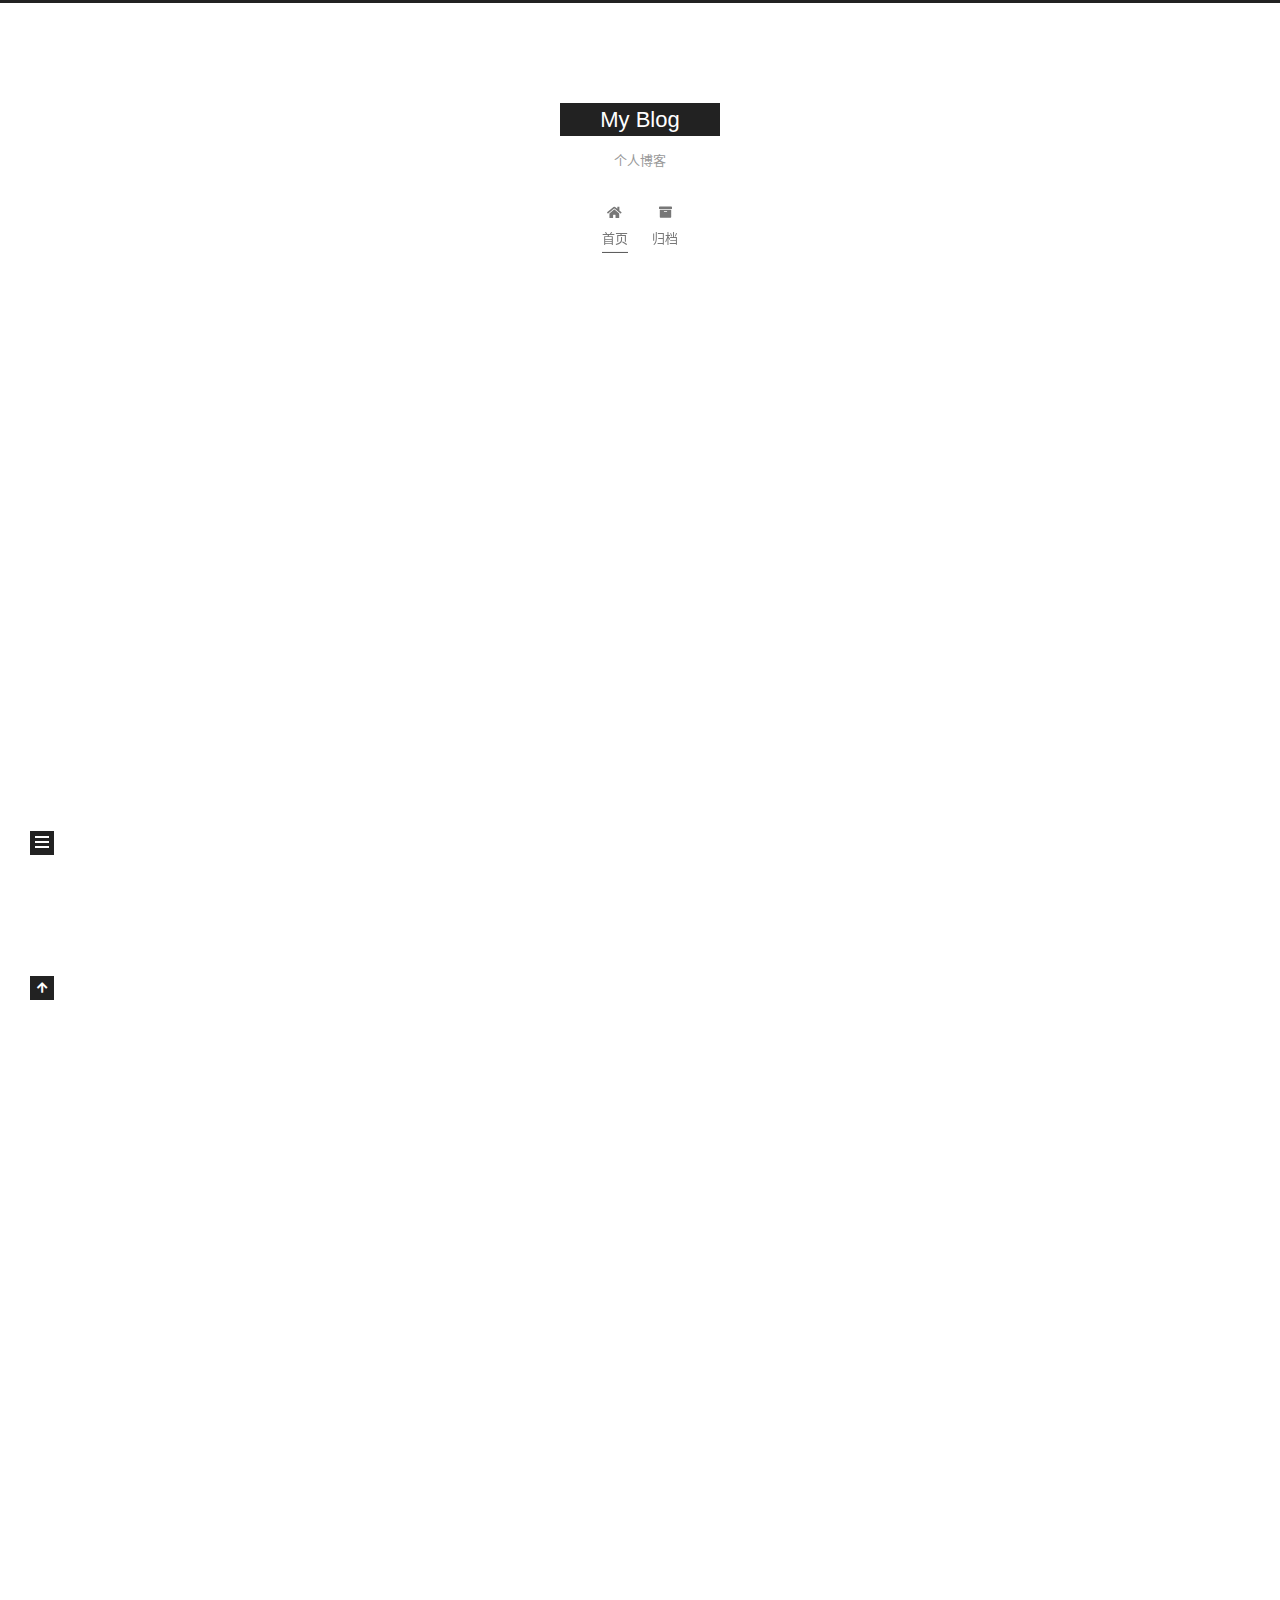
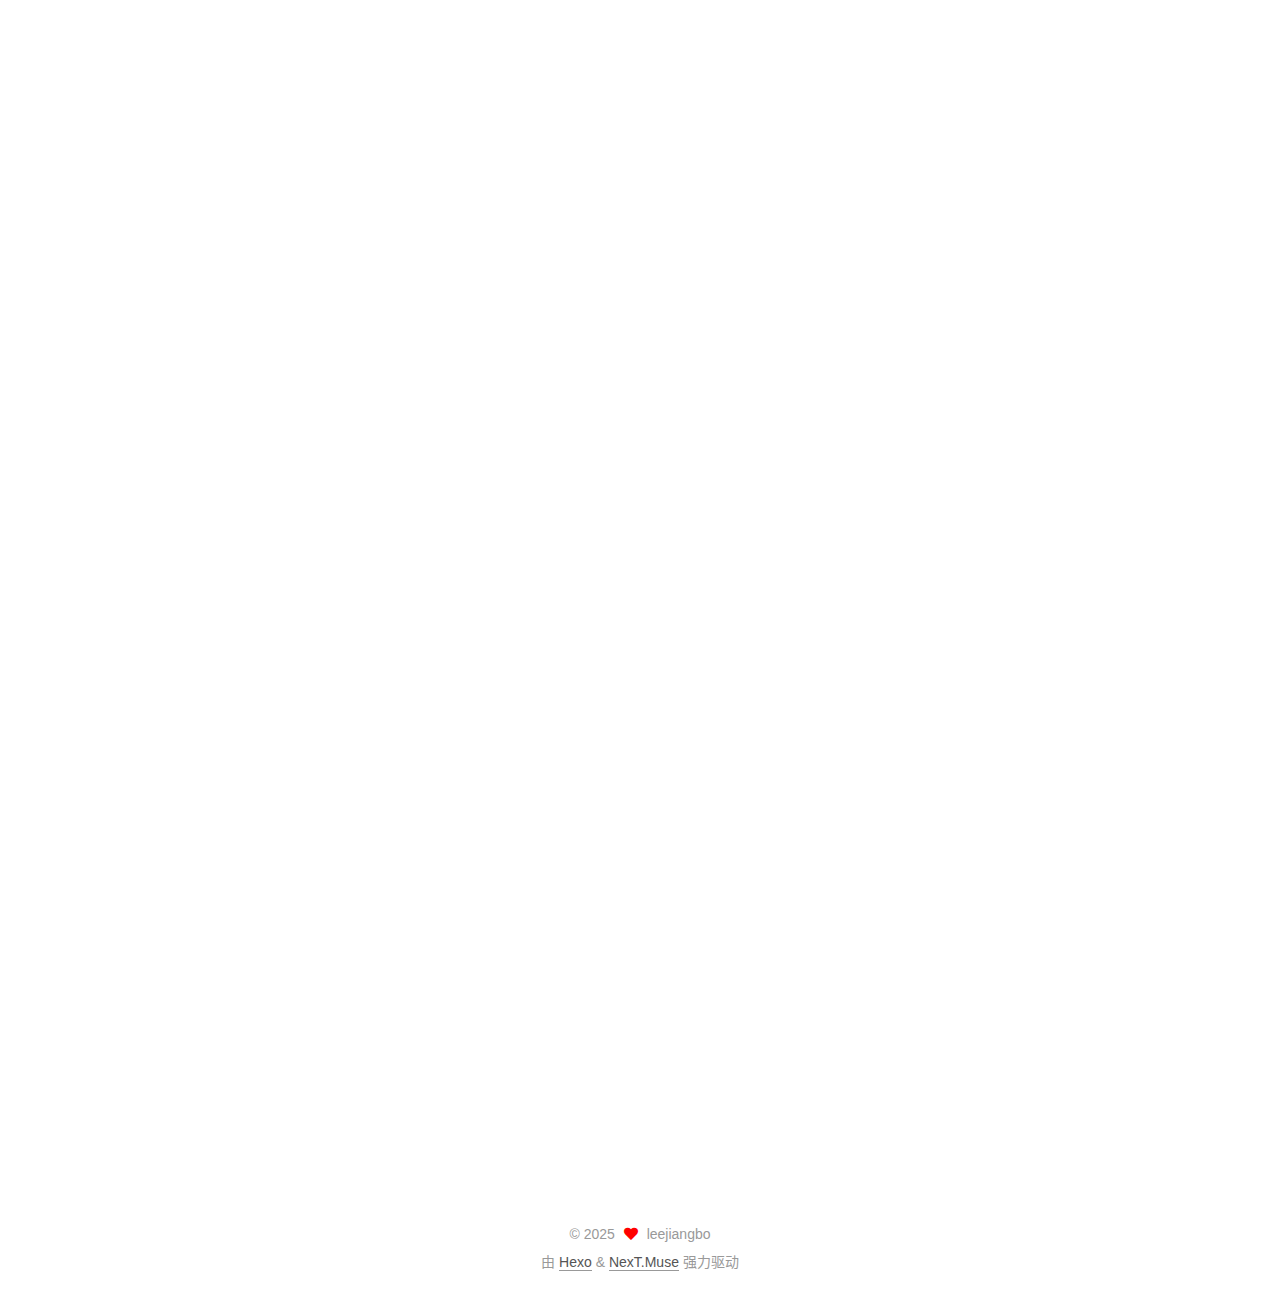
<file: index.html>
<!DOCTYPE html>
<html lang="zh-CN">
<head>
  <meta charset="UTF-8">
<meta name="viewport" content="width=device-width, initial-scale=1, maximum-scale=2">
<meta name="theme-color" content="#222">
<meta name="generator" content="Hexo 7.3.0">
  <link rel="apple-touch-icon" sizes="180x180" href="/images/apple-touch-icon-next.png">
  <link rel="icon" type="image/png" sizes="32x32" href="/images/favicon-32x32-next.png">
  <link rel="icon" type="image/png" sizes="16x16" href="/images/favicon-16x16-next.png">
  <link rel="mask-icon" href="/images/logo.svg" color="#222">

<link rel="stylesheet" href="/css/main.css">


<link rel="stylesheet" href="/lib/font-awesome/css/all.min.css">

<script id="hexo-configurations">
    var NexT = window.NexT || {};
    var CONFIG = {"hostname":"jiangbolee.github.io","root":"/","scheme":"Muse","version":"7.8.0","exturl":false,"sidebar":{"position":"left","display":"post","padding":18,"offset":12,"onmobile":false},"copycode":{"enable":false,"show_result":false,"style":null},"back2top":{"enable":true,"sidebar":false,"scrollpercent":false},"bookmark":{"enable":false,"color":"#222","save":"auto"},"fancybox":false,"mediumzoom":false,"lazyload":false,"pangu":false,"comments":{"style":"tabs","active":null,"storage":true,"lazyload":false,"nav":null},"algolia":{"hits":{"per_page":10},"labels":{"input_placeholder":"Search for Posts","hits_empty":"We didn't find any results for the search: ${query}","hits_stats":"${hits} results found in ${time} ms"}},"localsearch":{"enable":false,"trigger":"auto","top_n_per_article":1,"unescape":false,"preload":false},"motion":{"enable":true,"async":false,"transition":{"post_block":"fadeIn","post_header":"slideDownIn","post_body":"slideDownIn","coll_header":"slideLeftIn","sidebar":"slideUpIn"}},"path":"search.xml"};
  </script>

  <meta name="description" content="分享技术与生活">
<meta property="og:type" content="website">
<meta property="og:title" content="My Blog">
<meta property="og:url" content="https://jiangbolee.github.io/index.html">
<meta property="og:site_name" content="My Blog">
<meta property="og:description" content="分享技术与生活">
<meta property="og:locale" content="zh_CN">
<meta property="article:author" content="leejiangbo">
<meta property="article:tag" content="blog,tech,life">
<meta name="twitter:card" content="summary">

<link rel="canonical" href="https://jiangbolee.github.io/">


<script id="page-configurations">
  // https://hexo.io/docs/variables.html
  CONFIG.page = {
    sidebar: "",
    isHome : true,
    isPost : false,
    lang   : 'zh-CN'
  };
</script>

  <title>My Blog</title>
  






  <noscript>
  <style>
  .use-motion .brand,
  .use-motion .menu-item,
  .sidebar-inner,
  .use-motion .post-block,
  .use-motion .pagination,
  .use-motion .comments,
  .use-motion .post-header,
  .use-motion .post-body,
  .use-motion .collection-header { opacity: initial; }

  .use-motion .site-title,
  .use-motion .site-subtitle {
    opacity: initial;
    top: initial;
  }

  .use-motion .logo-line-before i { left: initial; }
  .use-motion .logo-line-after i { right: initial; }
  </style>
</noscript>

</head>

<body itemscope itemtype="http://schema.org/WebPage">
  <div class="container use-motion">
    <div class="headband"></div>

    <header class="header" itemscope itemtype="http://schema.org/WPHeader">
      <div class="header-inner"><div class="site-brand-container">
  <div class="site-nav-toggle">
    <div class="toggle" aria-label="切换导航栏">
      <span class="toggle-line toggle-line-first"></span>
      <span class="toggle-line toggle-line-middle"></span>
      <span class="toggle-line toggle-line-last"></span>
    </div>
  </div>

  <div class="site-meta">

    <a href="/" class="brand" rel="start">
      <span class="logo-line-before"><i></i></span>
      <h1 class="site-title">My Blog</h1>
      <span class="logo-line-after"><i></i></span>
    </a>
      <p class="site-subtitle" itemprop="description">个人博客</p>
  </div>

  <div class="site-nav-right">
    <div class="toggle popup-trigger">
    </div>
  </div>
</div>




<nav class="site-nav">
  <ul id="menu" class="main-menu menu">
        <li class="menu-item menu-item-home">

    <a href="/" rel="section"><i class="fa fa-home fa-fw"></i>首页</a>

  </li>
        <li class="menu-item menu-item-archives">

    <a href="/archives/" rel="section"><i class="fa fa-archive fa-fw"></i>归档</a>

  </li>
  </ul>
</nav>




</div>
    </header>

    
  <div class="back-to-top">
    <i class="fa fa-arrow-up"></i>
    <span>0%</span>
  </div>


    <main class="main">
      <div class="main-inner">
        <div class="content-wrap">
          

          <div class="content index posts-expand">
            
      
  
  
  <article itemscope itemtype="http://schema.org/Article" class="post-block" lang="zh-CN">
    <link itemprop="mainEntityOfPage" href="https://jiangbolee.github.io/2025/01/21/my-third-post/">

    <span hidden itemprop="author" itemscope itemtype="http://schema.org/Person">
      <meta itemprop="image" content="/images/avatar.gif">
      <meta itemprop="name" content="leejiangbo">
      <meta itemprop="description" content="分享技术与生活">
    </span>

    <span hidden itemprop="publisher" itemscope itemtype="http://schema.org/Organization">
      <meta itemprop="name" content="My Blog">
    </span>
      <header class="post-header">
        <h2 class="post-title" itemprop="name headline">
          
            <a href="/2025/01/21/my-third-post/" class="post-title-link" itemprop="url">AI 牛逼</a>
        </h2>

        <div class="post-meta">
            <span class="post-meta-item">
              <span class="post-meta-item-icon">
                <i class="far fa-calendar"></i>
              </span>
              <span class="post-meta-item-text">发表于</span>
              

              <time title="创建时间：2025-01-21 16:00:00 / 修改时间：16:23:44" itemprop="dateCreated datePublished" datetime="2025-01-21T16:00:00+08:00">2025-01-21</time>
            </span>
            <span class="post-meta-item">
              <span class="post-meta-item-icon">
                <i class="far fa-folder"></i>
              </span>
              <span class="post-meta-item-text">分类于</span>
                <span itemprop="about" itemscope itemtype="http://schema.org/Thing">
                  <a href="/categories/%E7%94%9F%E6%B4%BB/" itemprop="url" rel="index"><span itemprop="name">生活</span></a>
                </span>
            </span>

          

        </div>
      </header>

    
    
    
    <div class="post-body" itemprop="articleBody">

      
          <h2 id="佩服"><a href="#佩服" class="headerlink" title="佩服"></a>佩服</h2><p>AI 牛逼，半小时搭建了博客。</p>

      
    </div>

    
    
    
      <footer class="post-footer">
        <div class="post-eof"></div>
      </footer>
  </article>
  
  
  

      
  
  
  <article itemscope itemtype="http://schema.org/Article" class="post-block" lang="zh-CN">
    <link itemprop="mainEntityOfPage" href="https://jiangbolee.github.io/2025/01/21/my-first-post/">

    <span hidden itemprop="author" itemscope itemtype="http://schema.org/Person">
      <meta itemprop="image" content="/images/avatar.gif">
      <meta itemprop="name" content="leejiangbo">
      <meta itemprop="description" content="分享技术与生活">
    </span>

    <span hidden itemprop="publisher" itemscope itemtype="http://schema.org/Organization">
      <meta itemprop="name" content="My Blog">
    </span>
      <header class="post-header">
        <h2 class="post-title" itemprop="name headline">
          
            <a href="/2025/01/21/my-first-post/" class="post-title-link" itemprop="url">我的第一篇博客文章</a>
        </h2>

        <div class="post-meta">
            <span class="post-meta-item">
              <span class="post-meta-item-icon">
                <i class="far fa-calendar"></i>
              </span>
              <span class="post-meta-item-text">发表于</span>
              

              <time title="创建时间：2025-01-21 15:35:03 / 修改时间：15:35:32" itemprop="dateCreated datePublished" datetime="2025-01-21T15:35:03+08:00">2025-01-21</time>
            </span>
            <span class="post-meta-item">
              <span class="post-meta-item-icon">
                <i class="far fa-folder"></i>
              </span>
              <span class="post-meta-item-text">分类于</span>
                <span itemprop="about" itemscope itemtype="http://schema.org/Thing">
                  <a href="/categories/%E7%94%9F%E6%B4%BB/" itemprop="url" rel="index"><span itemprop="name">生活</span></a>
                </span>
            </span>

          

        </div>
      </header>

    
    
    
    <div class="post-body" itemprop="articleBody">

      
          <h2 id="欢迎来到我的博客"><a href="#欢迎来到我的博客" class="headerlink" title="欢迎来到我的博客"></a>欢迎来到我的博客</h2><p>这是我的第一篇博客文章。在这里，我将会分享一些关于技术、生活和其他有趣话题的内容。</p>
<h3 id="为什么要写博客？"><a href="#为什么要写博客？" class="headerlink" title="为什么要写博客？"></a>为什么要写博客？</h3><p>写博客可以帮助我们：</p>
<ol>
<li>记录学习和成长的过程</li>
<li>分享知识和经验</li>
<li>提高写作和表达能力</li>
<li>结识志同道合的朋友</li>
</ol>
<h3 id="未来的计划"><a href="#未来的计划" class="headerlink" title="未来的计划"></a>未来的计划</h3><p>我计划在这个博客上：</p>
<ul>
<li>分享技术学习笔记</li>
<li>记录生活感悟</li>
<li>讨论有趣的话题</li>
<li>记录个人成长历程</li>
</ul>
<p>希望能够坚持写作，让这个博客成为我的知识积累和分享的平台。</p>

      
    </div>

    
    
    
      <footer class="post-footer">
        <div class="post-eof"></div>
      </footer>
  </article>
  
  
  

      
  
  
  <article itemscope itemtype="http://schema.org/Article" class="post-block" lang="zh-CN">
    <link itemprop="mainEntityOfPage" href="https://jiangbolee.github.io/2025/01/21/hello-world/">

    <span hidden itemprop="author" itemscope itemtype="http://schema.org/Person">
      <meta itemprop="image" content="/images/avatar.gif">
      <meta itemprop="name" content="leejiangbo">
      <meta itemprop="description" content="分享技术与生活">
    </span>

    <span hidden itemprop="publisher" itemscope itemtype="http://schema.org/Organization">
      <meta itemprop="name" content="My Blog">
    </span>
      <header class="post-header">
        <h2 class="post-title" itemprop="name headline">
          
            <a href="/2025/01/21/hello-world/" class="post-title-link" itemprop="url">Hello World</a>
        </h2>

        <div class="post-meta">
            <span class="post-meta-item">
              <span class="post-meta-item-icon">
                <i class="far fa-calendar"></i>
              </span>
              <span class="post-meta-item-text">发表于</span>

              <time title="创建时间：2025-01-21 15:27:54" itemprop="dateCreated datePublished" datetime="2025-01-21T15:27:54+08:00">2025-01-21</time>
            </span>

          

        </div>
      </header>

    
    
    
    <div class="post-body" itemprop="articleBody">

      
          <p>Welcome to <a target="_blank" rel="noopener" href="https://hexo.io/">Hexo</a>! This is your very first post. Check <a target="_blank" rel="noopener" href="https://hexo.io/docs/">documentation</a> for more info. If you get any problems when using Hexo, you can find the answer in <a target="_blank" rel="noopener" href="https://hexo.io/docs/troubleshooting.html">troubleshooting</a> or you can ask me on <a target="_blank" rel="noopener" href="https://github.com/hexojs/hexo/issues">GitHub</a>.</p>
<h2 id="Quick-Start"><a href="#Quick-Start" class="headerlink" title="Quick Start"></a>Quick Start</h2><h3 id="Create-a-new-post"><a href="#Create-a-new-post" class="headerlink" title="Create a new post"></a>Create a new post</h3><figure class="highlight bash"><table><tr><td class="gutter"><pre><span class="line">1</span><br></pre></td><td class="code"><pre><span class="line">$ hexo new <span class="string">&quot;My New Post&quot;</span></span><br></pre></td></tr></table></figure>

<p>More info: <a target="_blank" rel="noopener" href="https://hexo.io/docs/writing.html">Writing</a></p>
<h3 id="Run-server"><a href="#Run-server" class="headerlink" title="Run server"></a>Run server</h3><figure class="highlight bash"><table><tr><td class="gutter"><pre><span class="line">1</span><br></pre></td><td class="code"><pre><span class="line">$ hexo server</span><br></pre></td></tr></table></figure>

<p>More info: <a target="_blank" rel="noopener" href="https://hexo.io/docs/server.html">Server</a></p>
<h3 id="Generate-static-files"><a href="#Generate-static-files" class="headerlink" title="Generate static files"></a>Generate static files</h3><figure class="highlight bash"><table><tr><td class="gutter"><pre><span class="line">1</span><br></pre></td><td class="code"><pre><span class="line">$ hexo generate</span><br></pre></td></tr></table></figure>

<p>More info: <a target="_blank" rel="noopener" href="https://hexo.io/docs/generating.html">Generating</a></p>
<h3 id="Deploy-to-remote-sites"><a href="#Deploy-to-remote-sites" class="headerlink" title="Deploy to remote sites"></a>Deploy to remote sites</h3><figure class="highlight bash"><table><tr><td class="gutter"><pre><span class="line">1</span><br></pre></td><td class="code"><pre><span class="line">$ hexo deploy</span><br></pre></td></tr></table></figure>

<p>More info: <a target="_blank" rel="noopener" href="https://hexo.io/docs/one-command-deployment.html">Deployment</a></p>

      
    </div>

    
    
    
      <footer class="post-footer">
        <div class="post-eof"></div>
      </footer>
  </article>
  
  
  


  



          </div>
          

<script>
  window.addEventListener('tabs:register', () => {
    let { activeClass } = CONFIG.comments;
    if (CONFIG.comments.storage) {
      activeClass = localStorage.getItem('comments_active') || activeClass;
    }
    if (activeClass) {
      let activeTab = document.querySelector(`a[href="#comment-${activeClass}"]`);
      if (activeTab) {
        activeTab.click();
      }
    }
  });
  if (CONFIG.comments.storage) {
    window.addEventListener('tabs:click', event => {
      if (!event.target.matches('.tabs-comment .tab-content .tab-pane')) return;
      let commentClass = event.target.classList[1];
      localStorage.setItem('comments_active', commentClass);
    });
  }
</script>

        </div>
          
  
  <div class="toggle sidebar-toggle">
    <span class="toggle-line toggle-line-first"></span>
    <span class="toggle-line toggle-line-middle"></span>
    <span class="toggle-line toggle-line-last"></span>
  </div>

  <aside class="sidebar">
    <div class="sidebar-inner">

      <ul class="sidebar-nav motion-element">
        <li class="sidebar-nav-toc">
          文章目录
        </li>
        <li class="sidebar-nav-overview">
          站点概览
        </li>
      </ul>

      <!--noindex-->
      <div class="post-toc-wrap sidebar-panel">
      </div>
      <!--/noindex-->

      <div class="site-overview-wrap sidebar-panel">
        <div class="site-author motion-element" itemprop="author" itemscope itemtype="http://schema.org/Person">
  <p class="site-author-name" itemprop="name">leejiangbo</p>
  <div class="site-description" itemprop="description">分享技术与生活</div>
</div>
<div class="site-state-wrap motion-element">
  <nav class="site-state">
      <div class="site-state-item site-state-posts">
          <a href="/archives/">
        
          <span class="site-state-item-count">3</span>
          <span class="site-state-item-name">日志</span>
        </a>
      </div>
      <div class="site-state-item site-state-categories">
        <span class="site-state-item-count">1</span>
        <span class="site-state-item-name">分类</span>
      </div>
      <div class="site-state-item site-state-tags">
        <span class="site-state-item-count">2</span>
        <span class="site-state-item-name">标签</span>
      </div>
  </nav>
</div>



      </div>

    </div>
  </aside>
  <div id="sidebar-dimmer"></div>


      </div>
    </main>

    <footer class="footer">
      <div class="footer-inner">
        

        

<div class="copyright">
  
  &copy; 
  <span itemprop="copyrightYear">2025</span>
  <span class="with-love">
    <i class="fa fa-heart"></i>
  </span>
  <span class="author" itemprop="copyrightHolder">leejiangbo</span>
</div>
  <div class="powered-by">由 <a href="https://hexo.io/" class="theme-link" rel="noopener" target="_blank">Hexo</a> & <a href="https://muse.theme-next.org/" class="theme-link" rel="noopener" target="_blank">NexT.Muse</a> 强力驱动
  </div>

        








      </div>
    </footer>
  </div>

  
  <script src="/lib/anime.min.js"></script>
  <script src="/lib/velocity/velocity.min.js"></script>
  <script src="/lib/velocity/velocity.ui.min.js"></script>

<script src="/js/utils.js"></script>

<script src="/js/motion.js"></script>


<script src="/js/schemes/muse.js"></script>


<script src="/js/next-boot.js"></script>




  















  

  

</body>
</html>
</file>
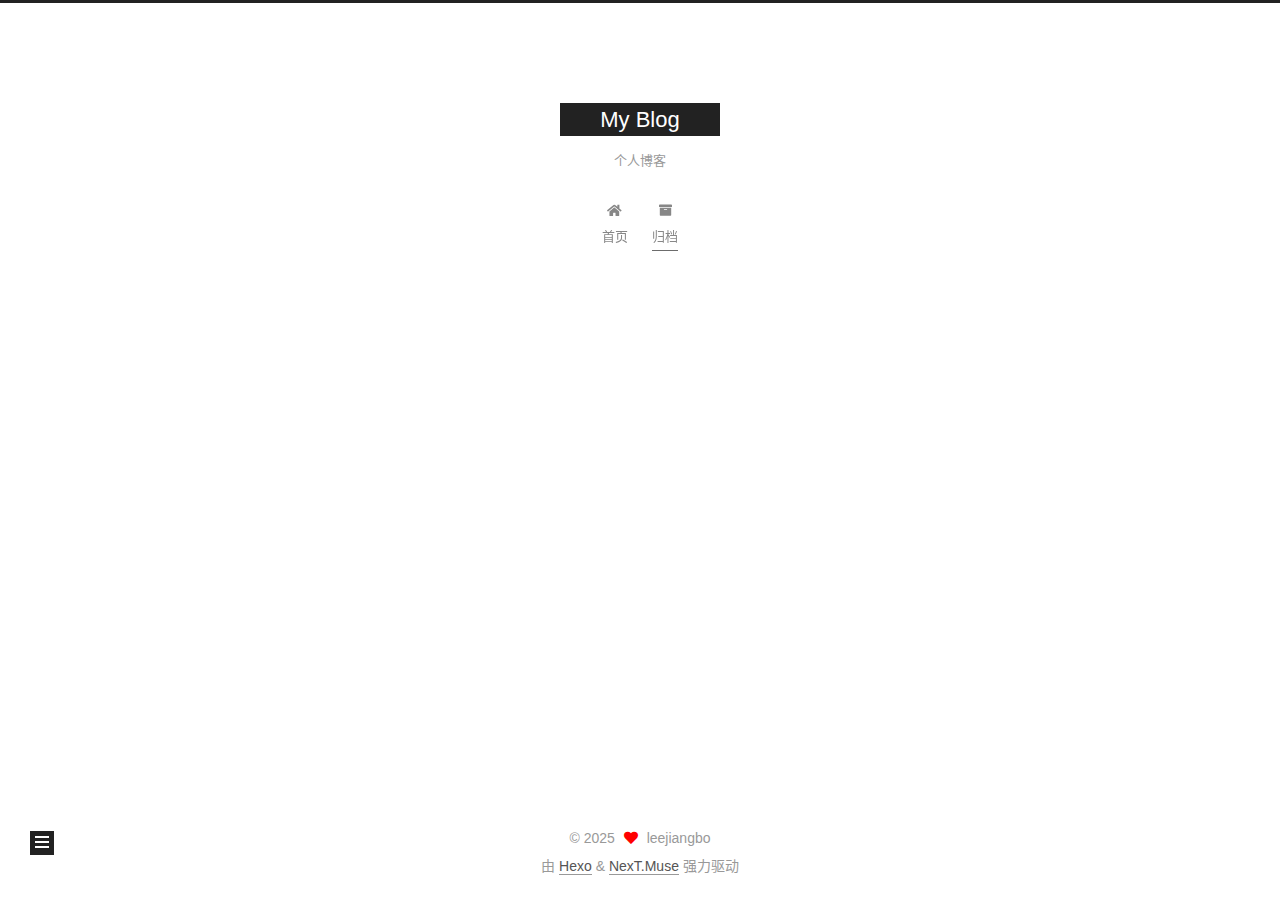
<file: archives/index.html>
<!DOCTYPE html>
<html lang="zh-CN">
<head>
  <meta charset="UTF-8">
<meta name="viewport" content="width=device-width, initial-scale=1, maximum-scale=2">
<meta name="theme-color" content="#222">
<meta name="generator" content="Hexo 7.3.0">
  <link rel="apple-touch-icon" sizes="180x180" href="/images/apple-touch-icon-next.png">
  <link rel="icon" type="image/png" sizes="32x32" href="/images/favicon-32x32-next.png">
  <link rel="icon" type="image/png" sizes="16x16" href="/images/favicon-16x16-next.png">
  <link rel="mask-icon" href="/images/logo.svg" color="#222">

<link rel="stylesheet" href="/css/main.css">


<link rel="stylesheet" href="/lib/font-awesome/css/all.min.css">

<script id="hexo-configurations">
    var NexT = window.NexT || {};
    var CONFIG = {"hostname":"jiangbolee.github.io","root":"/","scheme":"Muse","version":"7.8.0","exturl":false,"sidebar":{"position":"left","display":"post","padding":18,"offset":12,"onmobile":false},"copycode":{"enable":false,"show_result":false,"style":null},"back2top":{"enable":true,"sidebar":false,"scrollpercent":false},"bookmark":{"enable":false,"color":"#222","save":"auto"},"fancybox":false,"mediumzoom":false,"lazyload":false,"pangu":false,"comments":{"style":"tabs","active":null,"storage":true,"lazyload":false,"nav":null},"algolia":{"hits":{"per_page":10},"labels":{"input_placeholder":"Search for Posts","hits_empty":"We didn't find any results for the search: ${query}","hits_stats":"${hits} results found in ${time} ms"}},"localsearch":{"enable":false,"trigger":"auto","top_n_per_article":1,"unescape":false,"preload":false},"motion":{"enable":true,"async":false,"transition":{"post_block":"fadeIn","post_header":"slideDownIn","post_body":"slideDownIn","coll_header":"slideLeftIn","sidebar":"slideUpIn"}},"path":"search.xml"};
  </script>

  <meta name="description" content="分享技术与生活">
<meta property="og:type" content="website">
<meta property="og:title" content="My Blog">
<meta property="og:url" content="https://jiangbolee.github.io/archives/index.html">
<meta property="og:site_name" content="My Blog">
<meta property="og:description" content="分享技术与生活">
<meta property="og:locale" content="zh_CN">
<meta property="article:author" content="leejiangbo">
<meta property="article:tag" content="blog,tech,life">
<meta name="twitter:card" content="summary">

<link rel="canonical" href="https://jiangbolee.github.io/archives/">


<script id="page-configurations">
  // https://hexo.io/docs/variables.html
  CONFIG.page = {
    sidebar: "",
    isHome : false,
    isPost : false,
    lang   : 'zh-CN'
  };
</script>

  <title>归档 | My Blog</title>
  






  <noscript>
  <style>
  .use-motion .brand,
  .use-motion .menu-item,
  .sidebar-inner,
  .use-motion .post-block,
  .use-motion .pagination,
  .use-motion .comments,
  .use-motion .post-header,
  .use-motion .post-body,
  .use-motion .collection-header { opacity: initial; }

  .use-motion .site-title,
  .use-motion .site-subtitle {
    opacity: initial;
    top: initial;
  }

  .use-motion .logo-line-before i { left: initial; }
  .use-motion .logo-line-after i { right: initial; }
  </style>
</noscript>

</head>

<body itemscope itemtype="http://schema.org/WebPage">
  <div class="container use-motion">
    <div class="headband"></div>

    <header class="header" itemscope itemtype="http://schema.org/WPHeader">
      <div class="header-inner"><div class="site-brand-container">
  <div class="site-nav-toggle">
    <div class="toggle" aria-label="切换导航栏">
      <span class="toggle-line toggle-line-first"></span>
      <span class="toggle-line toggle-line-middle"></span>
      <span class="toggle-line toggle-line-last"></span>
    </div>
  </div>

  <div class="site-meta">

    <a href="/" class="brand" rel="start">
      <span class="logo-line-before"><i></i></span>
      <h1 class="site-title">My Blog</h1>
      <span class="logo-line-after"><i></i></span>
    </a>
      <p class="site-subtitle" itemprop="description">个人博客</p>
  </div>

  <div class="site-nav-right">
    <div class="toggle popup-trigger">
    </div>
  </div>
</div>




<nav class="site-nav">
  <ul id="menu" class="main-menu menu">
        <li class="menu-item menu-item-home">

    <a href="/" rel="section"><i class="fa fa-home fa-fw"></i>首页</a>

  </li>
        <li class="menu-item menu-item-archives">

    <a href="/archives/" rel="section"><i class="fa fa-archive fa-fw"></i>归档</a>

  </li>
  </ul>
</nav>




</div>
    </header>

    
  <div class="back-to-top">
    <i class="fa fa-arrow-up"></i>
    <span>0%</span>
  </div>


    <main class="main">
      <div class="main-inner">
        <div class="content-wrap">
          

          <div class="content archive">
            

  
  
  
  <div class="post-block">
    <div class="posts-collapse">
      <div class="collection-title">
        <span class="collection-header">嗯..! 目前共计 2 篇日志。 继续努力。</span>
      </div>

      
    <div class="collection-year">
      <span class="collection-header">2025</span>
    </div>

  <article itemscope itemtype="http://schema.org/Article">
    <header class="post-header">

      <div class="post-meta">
        <time itemprop="dateCreated"
              datetime="2025-01-21T15:35:03+08:00"
              content="2025-01-21">
          01-21
        </time>
      </div>

      <div class="post-title">
          <a class="post-title-link" href="/2025/01/21/my-first-post/" itemprop="url">
            <span itemprop="name">我的第一篇博客文章</span>
          </a>
      </div>

    </header>
  </article>

  <article itemscope itemtype="http://schema.org/Article">
    <header class="post-header">

      <div class="post-meta">
        <time itemprop="dateCreated"
              datetime="2025-01-21T15:27:54+08:00"
              content="2025-01-21">
          01-21
        </time>
      </div>

      <div class="post-title">
          <a class="post-title-link" href="/2025/01/21/hello-world/" itemprop="url">
            <span itemprop="name">Hello World</span>
          </a>
      </div>

    </header>
  </article>


    </div>
  </div>
  
  
  

  



          </div>
          

<script>
  window.addEventListener('tabs:register', () => {
    let { activeClass } = CONFIG.comments;
    if (CONFIG.comments.storage) {
      activeClass = localStorage.getItem('comments_active') || activeClass;
    }
    if (activeClass) {
      let activeTab = document.querySelector(`a[href="#comment-${activeClass}"]`);
      if (activeTab) {
        activeTab.click();
      }
    }
  });
  if (CONFIG.comments.storage) {
    window.addEventListener('tabs:click', event => {
      if (!event.target.matches('.tabs-comment .tab-content .tab-pane')) return;
      let commentClass = event.target.classList[1];
      localStorage.setItem('comments_active', commentClass);
    });
  }
</script>

        </div>
          
  
  <div class="toggle sidebar-toggle">
    <span class="toggle-line toggle-line-first"></span>
    <span class="toggle-line toggle-line-middle"></span>
    <span class="toggle-line toggle-line-last"></span>
  </div>

  <aside class="sidebar">
    <div class="sidebar-inner">

      <ul class="sidebar-nav motion-element">
        <li class="sidebar-nav-toc">
          文章目录
        </li>
        <li class="sidebar-nav-overview">
          站点概览
        </li>
      </ul>

      <!--noindex-->
      <div class="post-toc-wrap sidebar-panel">
      </div>
      <!--/noindex-->

      <div class="site-overview-wrap sidebar-panel">
        <div class="site-author motion-element" itemprop="author" itemscope itemtype="http://schema.org/Person">
  <p class="site-author-name" itemprop="name">leejiangbo</p>
  <div class="site-description" itemprop="description">分享技术与生活</div>
</div>
<div class="site-state-wrap motion-element">
  <nav class="site-state">
      <div class="site-state-item site-state-posts">
          <a href="/archives/">
        
          <span class="site-state-item-count">2</span>
          <span class="site-state-item-name">日志</span>
        </a>
      </div>
      <div class="site-state-item site-state-categories">
        <span class="site-state-item-count">1</span>
        <span class="site-state-item-name">分类</span>
      </div>
      <div class="site-state-item site-state-tags">
        <span class="site-state-item-count">2</span>
        <span class="site-state-item-name">标签</span>
      </div>
  </nav>
</div>



      </div>

    </div>
  </aside>
  <div id="sidebar-dimmer"></div>


      </div>
    </main>

    <footer class="footer">
      <div class="footer-inner">
        

        

<div class="copyright">
  
  &copy; 
  <span itemprop="copyrightYear">2025</span>
  <span class="with-love">
    <i class="fa fa-heart"></i>
  </span>
  <span class="author" itemprop="copyrightHolder">leejiangbo</span>
</div>
  <div class="powered-by">由 <a href="https://hexo.io/" class="theme-link" rel="noopener" target="_blank">Hexo</a> & <a href="https://muse.theme-next.org/" class="theme-link" rel="noopener" target="_blank">NexT.Muse</a> 强力驱动
  </div>

        








      </div>
    </footer>
  </div>

  
  <script src="/lib/anime.min.js"></script>
  <script src="/lib/velocity/velocity.min.js"></script>
  <script src="/lib/velocity/velocity.ui.min.js"></script>

<script src="/js/utils.js"></script>

<script src="/js/motion.js"></script>


<script src="/js/schemes/muse.js"></script>


<script src="/js/next-boot.js"></script>




  















  

  

</body>
</html>
</file>
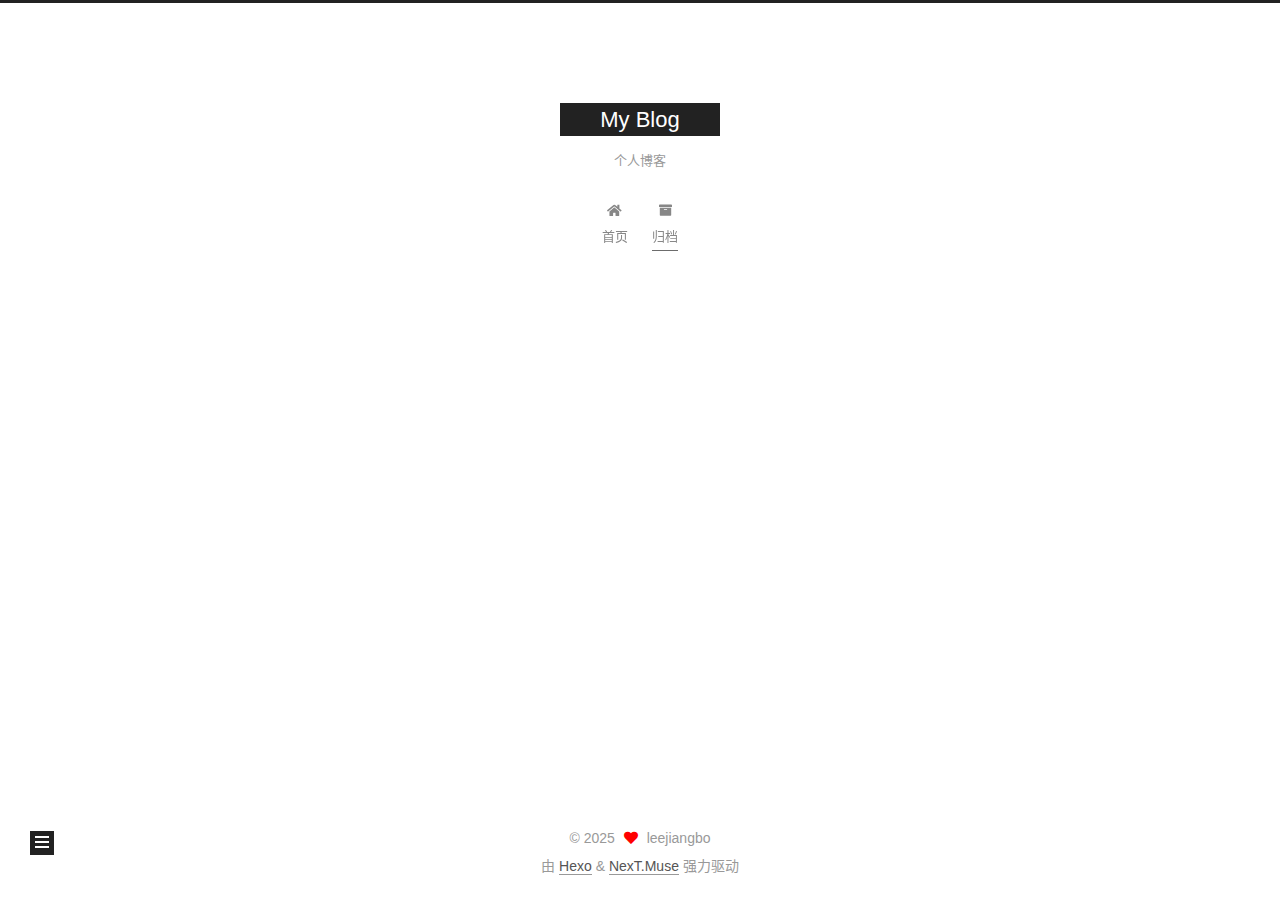
<file: archives/2025/index.html>
<!DOCTYPE html>
<html lang="zh-CN">
<head>
  <meta charset="UTF-8">
<meta name="viewport" content="width=device-width, initial-scale=1, maximum-scale=2">
<meta name="theme-color" content="#222">
<meta name="generator" content="Hexo 7.3.0">
  <link rel="apple-touch-icon" sizes="180x180" href="/images/apple-touch-icon-next.png">
  <link rel="icon" type="image/png" sizes="32x32" href="/images/favicon-32x32-next.png">
  <link rel="icon" type="image/png" sizes="16x16" href="/images/favicon-16x16-next.png">
  <link rel="mask-icon" href="/images/logo.svg" color="#222">

<link rel="stylesheet" href="/css/main.css">


<link rel="stylesheet" href="/lib/font-awesome/css/all.min.css">

<script id="hexo-configurations">
    var NexT = window.NexT || {};
    var CONFIG = {"hostname":"jiangbolee.github.io","root":"/","scheme":"Muse","version":"7.8.0","exturl":false,"sidebar":{"position":"left","display":"post","padding":18,"offset":12,"onmobile":false},"copycode":{"enable":false,"show_result":false,"style":null},"back2top":{"enable":true,"sidebar":false,"scrollpercent":false},"bookmark":{"enable":false,"color":"#222","save":"auto"},"fancybox":false,"mediumzoom":false,"lazyload":false,"pangu":false,"comments":{"style":"tabs","active":null,"storage":true,"lazyload":false,"nav":null},"algolia":{"hits":{"per_page":10},"labels":{"input_placeholder":"Search for Posts","hits_empty":"We didn't find any results for the search: ${query}","hits_stats":"${hits} results found in ${time} ms"}},"localsearch":{"enable":false,"trigger":"auto","top_n_per_article":1,"unescape":false,"preload":false},"motion":{"enable":true,"async":false,"transition":{"post_block":"fadeIn","post_header":"slideDownIn","post_body":"slideDownIn","coll_header":"slideLeftIn","sidebar":"slideUpIn"}},"path":"search.xml"};
  </script>

  <meta name="description" content="分享技术与生活">
<meta property="og:type" content="website">
<meta property="og:title" content="My Blog">
<meta property="og:url" content="https://jiangbolee.github.io/archives/2025/index.html">
<meta property="og:site_name" content="My Blog">
<meta property="og:description" content="分享技术与生活">
<meta property="og:locale" content="zh_CN">
<meta property="article:author" content="leejiangbo">
<meta property="article:tag" content="blog,tech,life">
<meta name="twitter:card" content="summary">

<link rel="canonical" href="https://jiangbolee.github.io/archives/2025/">


<script id="page-configurations">
  // https://hexo.io/docs/variables.html
  CONFIG.page = {
    sidebar: "",
    isHome : false,
    isPost : false,
    lang   : 'zh-CN'
  };
</script>

  <title>归档 | My Blog</title>
  






  <noscript>
  <style>
  .use-motion .brand,
  .use-motion .menu-item,
  .sidebar-inner,
  .use-motion .post-block,
  .use-motion .pagination,
  .use-motion .comments,
  .use-motion .post-header,
  .use-motion .post-body,
  .use-motion .collection-header { opacity: initial; }

  .use-motion .site-title,
  .use-motion .site-subtitle {
    opacity: initial;
    top: initial;
  }

  .use-motion .logo-line-before i { left: initial; }
  .use-motion .logo-line-after i { right: initial; }
  </style>
</noscript>

</head>

<body itemscope itemtype="http://schema.org/WebPage">
  <div class="container use-motion">
    <div class="headband"></div>

    <header class="header" itemscope itemtype="http://schema.org/WPHeader">
      <div class="header-inner"><div class="site-brand-container">
  <div class="site-nav-toggle">
    <div class="toggle" aria-label="切换导航栏">
      <span class="toggle-line toggle-line-first"></span>
      <span class="toggle-line toggle-line-middle"></span>
      <span class="toggle-line toggle-line-last"></span>
    </div>
  </div>

  <div class="site-meta">

    <a href="/" class="brand" rel="start">
      <span class="logo-line-before"><i></i></span>
      <h1 class="site-title">My Blog</h1>
      <span class="logo-line-after"><i></i></span>
    </a>
      <p class="site-subtitle" itemprop="description">个人博客</p>
  </div>

  <div class="site-nav-right">
    <div class="toggle popup-trigger">
    </div>
  </div>
</div>




<nav class="site-nav">
  <ul id="menu" class="main-menu menu">
        <li class="menu-item menu-item-home">

    <a href="/" rel="section"><i class="fa fa-home fa-fw"></i>首页</a>

  </li>
        <li class="menu-item menu-item-archives">

    <a href="/archives/" rel="section"><i class="fa fa-archive fa-fw"></i>归档</a>

  </li>
  </ul>
</nav>




</div>
    </header>

    
  <div class="back-to-top">
    <i class="fa fa-arrow-up"></i>
    <span>0%</span>
  </div>


    <main class="main">
      <div class="main-inner">
        <div class="content-wrap">
          

          <div class="content archive">
            

  
  
  
  <div class="post-block">
    <div class="posts-collapse">
      <div class="collection-title">
        <span class="collection-header">嗯..! 目前共计 3 篇日志。 继续努力。</span>
      </div>

      
    <div class="collection-year">
      <span class="collection-header">2025</span>
    </div>

  <article itemscope itemtype="http://schema.org/Article">
    <header class="post-header">

      <div class="post-meta">
        <time itemprop="dateCreated"
              datetime="2025-01-21T16:00:00+08:00"
              content="2025-01-21">
          01-21
        </time>
      </div>

      <div class="post-title">
          <a class="post-title-link" href="/2025/01/21/my-third-post/" itemprop="url">
            <span itemprop="name">AI 牛逼</span>
          </a>
      </div>

    </header>
  </article>

  <article itemscope itemtype="http://schema.org/Article">
    <header class="post-header">

      <div class="post-meta">
        <time itemprop="dateCreated"
              datetime="2025-01-21T15:35:03+08:00"
              content="2025-01-21">
          01-21
        </time>
      </div>

      <div class="post-title">
          <a class="post-title-link" href="/2025/01/21/my-first-post/" itemprop="url">
            <span itemprop="name">我的第一篇博客文章</span>
          </a>
      </div>

    </header>
  </article>

  <article itemscope itemtype="http://schema.org/Article">
    <header class="post-header">

      <div class="post-meta">
        <time itemprop="dateCreated"
              datetime="2025-01-21T15:27:54+08:00"
              content="2025-01-21">
          01-21
        </time>
      </div>

      <div class="post-title">
          <a class="post-title-link" href="/2025/01/21/hello-world/" itemprop="url">
            <span itemprop="name">Hello World</span>
          </a>
      </div>

    </header>
  </article>


    </div>
  </div>
  
  
  

  



          </div>
          

<script>
  window.addEventListener('tabs:register', () => {
    let { activeClass } = CONFIG.comments;
    if (CONFIG.comments.storage) {
      activeClass = localStorage.getItem('comments_active') || activeClass;
    }
    if (activeClass) {
      let activeTab = document.querySelector(`a[href="#comment-${activeClass}"]`);
      if (activeTab) {
        activeTab.click();
      }
    }
  });
  if (CONFIG.comments.storage) {
    window.addEventListener('tabs:click', event => {
      if (!event.target.matches('.tabs-comment .tab-content .tab-pane')) return;
      let commentClass = event.target.classList[1];
      localStorage.setItem('comments_active', commentClass);
    });
  }
</script>

        </div>
          
  
  <div class="toggle sidebar-toggle">
    <span class="toggle-line toggle-line-first"></span>
    <span class="toggle-line toggle-line-middle"></span>
    <span class="toggle-line toggle-line-last"></span>
  </div>

  <aside class="sidebar">
    <div class="sidebar-inner">

      <ul class="sidebar-nav motion-element">
        <li class="sidebar-nav-toc">
          文章目录
        </li>
        <li class="sidebar-nav-overview">
          站点概览
        </li>
      </ul>

      <!--noindex-->
      <div class="post-toc-wrap sidebar-panel">
      </div>
      <!--/noindex-->

      <div class="site-overview-wrap sidebar-panel">
        <div class="site-author motion-element" itemprop="author" itemscope itemtype="http://schema.org/Person">
  <p class="site-author-name" itemprop="name">leejiangbo</p>
  <div class="site-description" itemprop="description">分享技术与生活</div>
</div>
<div class="site-state-wrap motion-element">
  <nav class="site-state">
      <div class="site-state-item site-state-posts">
          <a href="/archives/">
        
          <span class="site-state-item-count">3</span>
          <span class="site-state-item-name">日志</span>
        </a>
      </div>
      <div class="site-state-item site-state-categories">
        <span class="site-state-item-count">1</span>
        <span class="site-state-item-name">分类</span>
      </div>
      <div class="site-state-item site-state-tags">
        <span class="site-state-item-count">2</span>
        <span class="site-state-item-name">标签</span>
      </div>
  </nav>
</div>



      </div>

    </div>
  </aside>
  <div id="sidebar-dimmer"></div>


      </div>
    </main>

    <footer class="footer">
      <div class="footer-inner">
        

        

<div class="copyright">
  
  &copy; 
  <span itemprop="copyrightYear">2025</span>
  <span class="with-love">
    <i class="fa fa-heart"></i>
  </span>
  <span class="author" itemprop="copyrightHolder">leejiangbo</span>
</div>
  <div class="powered-by">由 <a href="https://hexo.io/" class="theme-link" rel="noopener" target="_blank">Hexo</a> & <a href="https://muse.theme-next.org/" class="theme-link" rel="noopener" target="_blank">NexT.Muse</a> 强力驱动
  </div>

        








      </div>
    </footer>
  </div>

  
  <script src="/lib/anime.min.js"></script>
  <script src="/lib/velocity/velocity.min.js"></script>
  <script src="/lib/velocity/velocity.ui.min.js"></script>

<script src="/js/utils.js"></script>

<script src="/js/motion.js"></script>


<script src="/js/schemes/muse.js"></script>


<script src="/js/next-boot.js"></script>




  















  

  

</body>
</html>
</file>
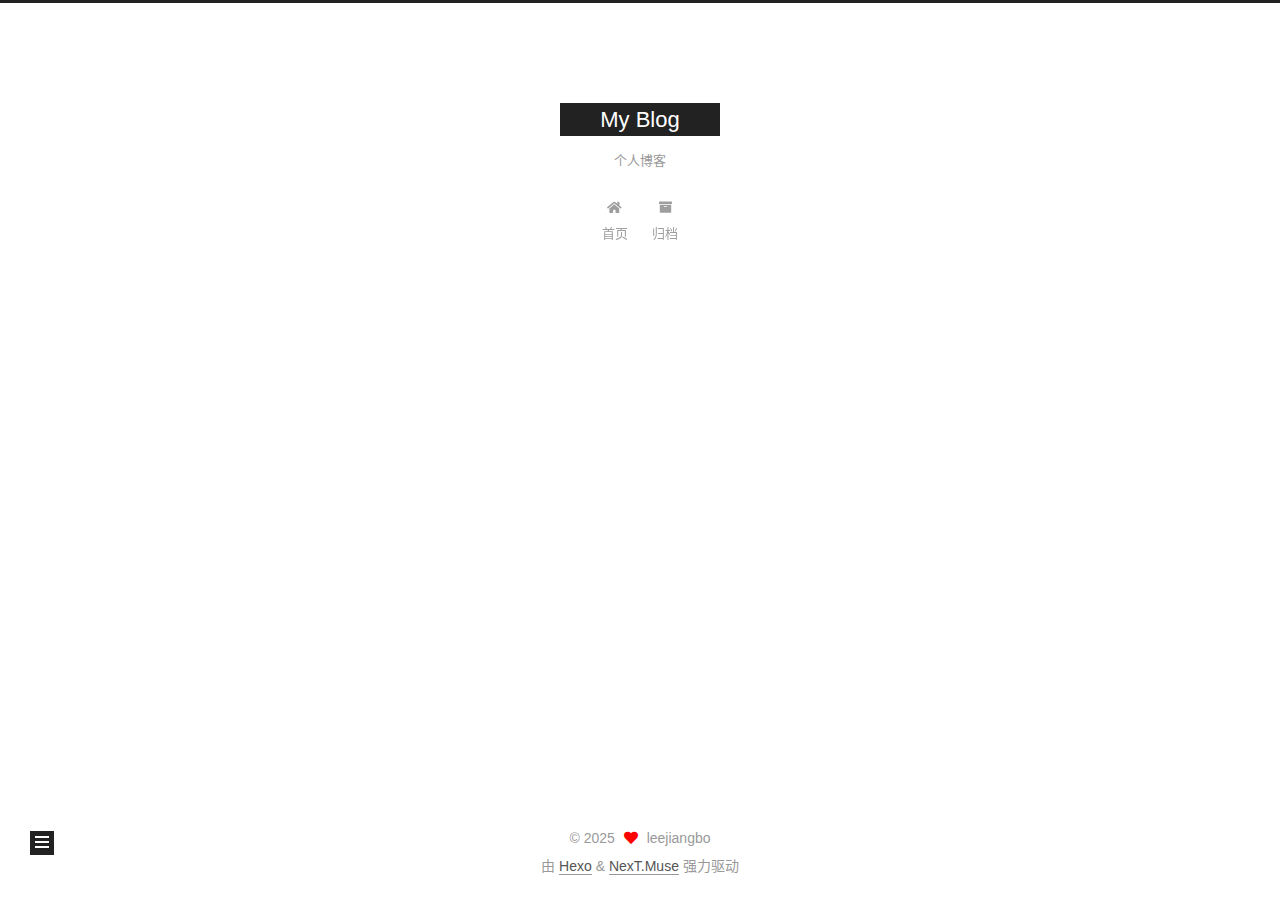
<file: categories/生活/index.html>
<!DOCTYPE html>
<html lang="zh-CN">
<head>
  <meta charset="UTF-8">
<meta name="viewport" content="width=device-width, initial-scale=1, maximum-scale=2">
<meta name="theme-color" content="#222">
<meta name="generator" content="Hexo 7.3.0">
  <link rel="apple-touch-icon" sizes="180x180" href="/images/apple-touch-icon-next.png">
  <link rel="icon" type="image/png" sizes="32x32" href="/images/favicon-32x32-next.png">
  <link rel="icon" type="image/png" sizes="16x16" href="/images/favicon-16x16-next.png">
  <link rel="mask-icon" href="/images/logo.svg" color="#222">

<link rel="stylesheet" href="/css/main.css">


<link rel="stylesheet" href="/lib/font-awesome/css/all.min.css">

<script id="hexo-configurations">
    var NexT = window.NexT || {};
    var CONFIG = {"hostname":"jiangbolee.github.io","root":"/","scheme":"Muse","version":"7.8.0","exturl":false,"sidebar":{"position":"left","display":"post","padding":18,"offset":12,"onmobile":false},"copycode":{"enable":false,"show_result":false,"style":null},"back2top":{"enable":true,"sidebar":false,"scrollpercent":false},"bookmark":{"enable":false,"color":"#222","save":"auto"},"fancybox":false,"mediumzoom":false,"lazyload":false,"pangu":false,"comments":{"style":"tabs","active":null,"storage":true,"lazyload":false,"nav":null},"algolia":{"hits":{"per_page":10},"labels":{"input_placeholder":"Search for Posts","hits_empty":"We didn't find any results for the search: ${query}","hits_stats":"${hits} results found in ${time} ms"}},"localsearch":{"enable":false,"trigger":"auto","top_n_per_article":1,"unescape":false,"preload":false},"motion":{"enable":true,"async":false,"transition":{"post_block":"fadeIn","post_header":"slideDownIn","post_body":"slideDownIn","coll_header":"slideLeftIn","sidebar":"slideUpIn"}},"path":"search.xml"};
  </script>

  <meta name="description" content="分享技术与生活">
<meta property="og:type" content="website">
<meta property="og:title" content="My Blog">
<meta property="og:url" content="https://jiangbolee.github.io/categories/%E7%94%9F%E6%B4%BB/index.html">
<meta property="og:site_name" content="My Blog">
<meta property="og:description" content="分享技术与生活">
<meta property="og:locale" content="zh_CN">
<meta property="article:author" content="leejiangbo">
<meta property="article:tag" content="blog,tech,life">
<meta name="twitter:card" content="summary">

<link rel="canonical" href="https://jiangbolee.github.io/categories/%E7%94%9F%E6%B4%BB/">


<script id="page-configurations">
  // https://hexo.io/docs/variables.html
  CONFIG.page = {
    sidebar: "",
    isHome : false,
    isPost : false,
    lang   : 'zh-CN'
  };
</script>

  <title>分类: 生活 | My Blog</title>
  






  <noscript>
  <style>
  .use-motion .brand,
  .use-motion .menu-item,
  .sidebar-inner,
  .use-motion .post-block,
  .use-motion .pagination,
  .use-motion .comments,
  .use-motion .post-header,
  .use-motion .post-body,
  .use-motion .collection-header { opacity: initial; }

  .use-motion .site-title,
  .use-motion .site-subtitle {
    opacity: initial;
    top: initial;
  }

  .use-motion .logo-line-before i { left: initial; }
  .use-motion .logo-line-after i { right: initial; }
  </style>
</noscript>

</head>

<body itemscope itemtype="http://schema.org/WebPage">
  <div class="container use-motion">
    <div class="headband"></div>

    <header class="header" itemscope itemtype="http://schema.org/WPHeader">
      <div class="header-inner"><div class="site-brand-container">
  <div class="site-nav-toggle">
    <div class="toggle" aria-label="切换导航栏">
      <span class="toggle-line toggle-line-first"></span>
      <span class="toggle-line toggle-line-middle"></span>
      <span class="toggle-line toggle-line-last"></span>
    </div>
  </div>

  <div class="site-meta">

    <a href="/" class="brand" rel="start">
      <span class="logo-line-before"><i></i></span>
      <h1 class="site-title">My Blog</h1>
      <span class="logo-line-after"><i></i></span>
    </a>
      <p class="site-subtitle" itemprop="description">个人博客</p>
  </div>

  <div class="site-nav-right">
    <div class="toggle popup-trigger">
    </div>
  </div>
</div>




<nav class="site-nav">
  <ul id="menu" class="main-menu menu">
        <li class="menu-item menu-item-home">

    <a href="/" rel="section"><i class="fa fa-home fa-fw"></i>首页</a>

  </li>
        <li class="menu-item menu-item-archives">

    <a href="/archives/" rel="section"><i class="fa fa-archive fa-fw"></i>归档</a>

  </li>
  </ul>
</nav>




</div>
    </header>

    
  <div class="back-to-top">
    <i class="fa fa-arrow-up"></i>
    <span>0%</span>
  </div>


    <main class="main">
      <div class="main-inner">
        <div class="content-wrap">
          

          <div class="content category">
            

  
  
  
  <div class="post-block">
    <div class="posts-collapse">
      <div class="collection-title">
        <h2 class="collection-header">生活
          <small>分类</small>
        </h2>
      </div>

      
    <div class="collection-year">
      <span class="collection-header">2025</span>
    </div>

  <article itemscope itemtype="http://schema.org/Article">
    <header class="post-header">

      <div class="post-meta">
        <time itemprop="dateCreated"
              datetime="2025-01-21T16:00:00+08:00"
              content="2025-01-21">
          01-21
        </time>
      </div>

      <div class="post-title">
          <a class="post-title-link" href="/2025/01/21/my-third-post/" itemprop="url">
            <span itemprop="name">AI 牛逼</span>
          </a>
      </div>

    </header>
  </article>

  <article itemscope itemtype="http://schema.org/Article">
    <header class="post-header">

      <div class="post-meta">
        <time itemprop="dateCreated"
              datetime="2025-01-21T15:35:03+08:00"
              content="2025-01-21">
          01-21
        </time>
      </div>

      <div class="post-title">
          <a class="post-title-link" href="/2025/01/21/my-first-post/" itemprop="url">
            <span itemprop="name">我的第一篇博客文章</span>
          </a>
      </div>

    </header>
  </article>

    </div>
  </div>
  
  
  

  



          </div>
          

<script>
  window.addEventListener('tabs:register', () => {
    let { activeClass } = CONFIG.comments;
    if (CONFIG.comments.storage) {
      activeClass = localStorage.getItem('comments_active') || activeClass;
    }
    if (activeClass) {
      let activeTab = document.querySelector(`a[href="#comment-${activeClass}"]`);
      if (activeTab) {
        activeTab.click();
      }
    }
  });
  if (CONFIG.comments.storage) {
    window.addEventListener('tabs:click', event => {
      if (!event.target.matches('.tabs-comment .tab-content .tab-pane')) return;
      let commentClass = event.target.classList[1];
      localStorage.setItem('comments_active', commentClass);
    });
  }
</script>

        </div>
          
  
  <div class="toggle sidebar-toggle">
    <span class="toggle-line toggle-line-first"></span>
    <span class="toggle-line toggle-line-middle"></span>
    <span class="toggle-line toggle-line-last"></span>
  </div>

  <aside class="sidebar">
    <div class="sidebar-inner">

      <ul class="sidebar-nav motion-element">
        <li class="sidebar-nav-toc">
          文章目录
        </li>
        <li class="sidebar-nav-overview">
          站点概览
        </li>
      </ul>

      <!--noindex-->
      <div class="post-toc-wrap sidebar-panel">
      </div>
      <!--/noindex-->

      <div class="site-overview-wrap sidebar-panel">
        <div class="site-author motion-element" itemprop="author" itemscope itemtype="http://schema.org/Person">
  <p class="site-author-name" itemprop="name">leejiangbo</p>
  <div class="site-description" itemprop="description">分享技术与生活</div>
</div>
<div class="site-state-wrap motion-element">
  <nav class="site-state">
      <div class="site-state-item site-state-posts">
          <a href="/archives/">
        
          <span class="site-state-item-count">3</span>
          <span class="site-state-item-name">日志</span>
        </a>
      </div>
      <div class="site-state-item site-state-categories">
        <span class="site-state-item-count">1</span>
        <span class="site-state-item-name">分类</span>
      </div>
      <div class="site-state-item site-state-tags">
        <span class="site-state-item-count">2</span>
        <span class="site-state-item-name">标签</span>
      </div>
  </nav>
</div>



      </div>

    </div>
  </aside>
  <div id="sidebar-dimmer"></div>


      </div>
    </main>

    <footer class="footer">
      <div class="footer-inner">
        

        

<div class="copyright">
  
  &copy; 
  <span itemprop="copyrightYear">2025</span>
  <span class="with-love">
    <i class="fa fa-heart"></i>
  </span>
  <span class="author" itemprop="copyrightHolder">leejiangbo</span>
</div>
  <div class="powered-by">由 <a href="https://hexo.io/" class="theme-link" rel="noopener" target="_blank">Hexo</a> & <a href="https://muse.theme-next.org/" class="theme-link" rel="noopener" target="_blank">NexT.Muse</a> 强力驱动
  </div>

        








      </div>
    </footer>
  </div>

  
  <script src="/lib/anime.min.js"></script>
  <script src="/lib/velocity/velocity.min.js"></script>
  <script src="/lib/velocity/velocity.ui.min.js"></script>

<script src="/js/utils.js"></script>

<script src="/js/motion.js"></script>


<script src="/js/schemes/muse.js"></script>


<script src="/js/next-boot.js"></script>




  















  

  

</body>
</html>
</file>
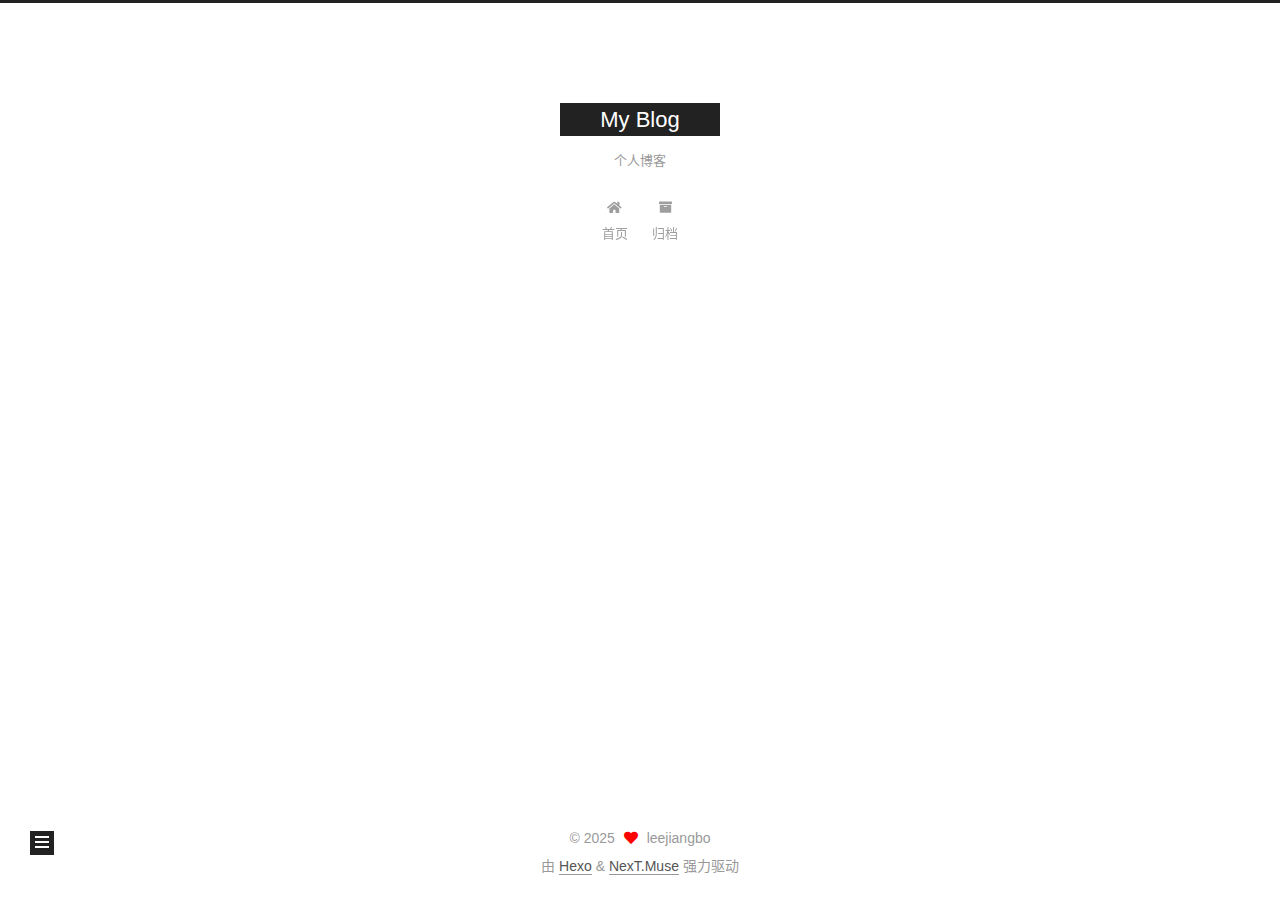
<file: tags/博客/index.html>
<!DOCTYPE html>
<html lang="zh-CN">
<head>
  <meta charset="UTF-8">
<meta name="viewport" content="width=device-width, initial-scale=1, maximum-scale=2">
<meta name="theme-color" content="#222">
<meta name="generator" content="Hexo 7.3.0">
  <link rel="apple-touch-icon" sizes="180x180" href="/images/apple-touch-icon-next.png">
  <link rel="icon" type="image/png" sizes="32x32" href="/images/favicon-32x32-next.png">
  <link rel="icon" type="image/png" sizes="16x16" href="/images/favicon-16x16-next.png">
  <link rel="mask-icon" href="/images/logo.svg" color="#222">

<link rel="stylesheet" href="/css/main.css">


<link rel="stylesheet" href="/lib/font-awesome/css/all.min.css">

<script id="hexo-configurations">
    var NexT = window.NexT || {};
    var CONFIG = {"hostname":"jiangbolee.github.io","root":"/","scheme":"Muse","version":"7.8.0","exturl":false,"sidebar":{"position":"left","display":"post","padding":18,"offset":12,"onmobile":false},"copycode":{"enable":false,"show_result":false,"style":null},"back2top":{"enable":true,"sidebar":false,"scrollpercent":false},"bookmark":{"enable":false,"color":"#222","save":"auto"},"fancybox":false,"mediumzoom":false,"lazyload":false,"pangu":false,"comments":{"style":"tabs","active":null,"storage":true,"lazyload":false,"nav":null},"algolia":{"hits":{"per_page":10},"labels":{"input_placeholder":"Search for Posts","hits_empty":"We didn't find any results for the search: ${query}","hits_stats":"${hits} results found in ${time} ms"}},"localsearch":{"enable":false,"trigger":"auto","top_n_per_article":1,"unescape":false,"preload":false},"motion":{"enable":true,"async":false,"transition":{"post_block":"fadeIn","post_header":"slideDownIn","post_body":"slideDownIn","coll_header":"slideLeftIn","sidebar":"slideUpIn"}},"path":"search.xml"};
  </script>

  <meta name="description" content="分享技术与生活">
<meta property="og:type" content="website">
<meta property="og:title" content="My Blog">
<meta property="og:url" content="https://jiangbolee.github.io/tags/%E5%8D%9A%E5%AE%A2/index.html">
<meta property="og:site_name" content="My Blog">
<meta property="og:description" content="分享技术与生活">
<meta property="og:locale" content="zh_CN">
<meta property="article:author" content="leejiangbo">
<meta property="article:tag" content="blog,tech,life">
<meta name="twitter:card" content="summary">

<link rel="canonical" href="https://jiangbolee.github.io/tags/%E5%8D%9A%E5%AE%A2/">


<script id="page-configurations">
  // https://hexo.io/docs/variables.html
  CONFIG.page = {
    sidebar: "",
    isHome : false,
    isPost : false,
    lang   : 'zh-CN'
  };
</script>

  <title>标签: 博客 | My Blog</title>
  






  <noscript>
  <style>
  .use-motion .brand,
  .use-motion .menu-item,
  .sidebar-inner,
  .use-motion .post-block,
  .use-motion .pagination,
  .use-motion .comments,
  .use-motion .post-header,
  .use-motion .post-body,
  .use-motion .collection-header { opacity: initial; }

  .use-motion .site-title,
  .use-motion .site-subtitle {
    opacity: initial;
    top: initial;
  }

  .use-motion .logo-line-before i { left: initial; }
  .use-motion .logo-line-after i { right: initial; }
  </style>
</noscript>

</head>

<body itemscope itemtype="http://schema.org/WebPage">
  <div class="container use-motion">
    <div class="headband"></div>

    <header class="header" itemscope itemtype="http://schema.org/WPHeader">
      <div class="header-inner"><div class="site-brand-container">
  <div class="site-nav-toggle">
    <div class="toggle" aria-label="切换导航栏">
      <span class="toggle-line toggle-line-first"></span>
      <span class="toggle-line toggle-line-middle"></span>
      <span class="toggle-line toggle-line-last"></span>
    </div>
  </div>

  <div class="site-meta">

    <a href="/" class="brand" rel="start">
      <span class="logo-line-before"><i></i></span>
      <h1 class="site-title">My Blog</h1>
      <span class="logo-line-after"><i></i></span>
    </a>
      <p class="site-subtitle" itemprop="description">个人博客</p>
  </div>

  <div class="site-nav-right">
    <div class="toggle popup-trigger">
    </div>
  </div>
</div>




<nav class="site-nav">
  <ul id="menu" class="main-menu menu">
        <li class="menu-item menu-item-home">

    <a href="/" rel="section"><i class="fa fa-home fa-fw"></i>首页</a>

  </li>
        <li class="menu-item menu-item-archives">

    <a href="/archives/" rel="section"><i class="fa fa-archive fa-fw"></i>归档</a>

  </li>
  </ul>
</nav>




</div>
    </header>

    
  <div class="back-to-top">
    <i class="fa fa-arrow-up"></i>
    <span>0%</span>
  </div>


    <main class="main">
      <div class="main-inner">
        <div class="content-wrap">
          

          <div class="content tag">
            

  
  
  
  <div class="post-block">
    <div class="posts-collapse">
      <div class="collection-title">
        <h2 class="collection-header">博客
          <small>标签</small>
        </h2>
      </div>

      
    <div class="collection-year">
      <span class="collection-header">2025</span>
    </div>

  <article itemscope itemtype="http://schema.org/Article">
    <header class="post-header">

      <div class="post-meta">
        <time itemprop="dateCreated"
              datetime="2025-01-21T16:00:00+08:00"
              content="2025-01-21">
          01-21
        </time>
      </div>

      <div class="post-title">
          <a class="post-title-link" href="/2025/01/21/my-third-post/" itemprop="url">
            <span itemprop="name">AI 牛逼</span>
          </a>
      </div>

    </header>
  </article>

  <article itemscope itemtype="http://schema.org/Article">
    <header class="post-header">

      <div class="post-meta">
        <time itemprop="dateCreated"
              datetime="2025-01-21T15:35:03+08:00"
              content="2025-01-21">
          01-21
        </time>
      </div>

      <div class="post-title">
          <a class="post-title-link" href="/2025/01/21/my-first-post/" itemprop="url">
            <span itemprop="name">我的第一篇博客文章</span>
          </a>
      </div>

    </header>
  </article>

    </div>
  </div>
  
  
  

  



          </div>
          

<script>
  window.addEventListener('tabs:register', () => {
    let { activeClass } = CONFIG.comments;
    if (CONFIG.comments.storage) {
      activeClass = localStorage.getItem('comments_active') || activeClass;
    }
    if (activeClass) {
      let activeTab = document.querySelector(`a[href="#comment-${activeClass}"]`);
      if (activeTab) {
        activeTab.click();
      }
    }
  });
  if (CONFIG.comments.storage) {
    window.addEventListener('tabs:click', event => {
      if (!event.target.matches('.tabs-comment .tab-content .tab-pane')) return;
      let commentClass = event.target.classList[1];
      localStorage.setItem('comments_active', commentClass);
    });
  }
</script>

        </div>
          
  
  <div class="toggle sidebar-toggle">
    <span class="toggle-line toggle-line-first"></span>
    <span class="toggle-line toggle-line-middle"></span>
    <span class="toggle-line toggle-line-last"></span>
  </div>

  <aside class="sidebar">
    <div class="sidebar-inner">

      <ul class="sidebar-nav motion-element">
        <li class="sidebar-nav-toc">
          文章目录
        </li>
        <li class="sidebar-nav-overview">
          站点概览
        </li>
      </ul>

      <!--noindex-->
      <div class="post-toc-wrap sidebar-panel">
      </div>
      <!--/noindex-->

      <div class="site-overview-wrap sidebar-panel">
        <div class="site-author motion-element" itemprop="author" itemscope itemtype="http://schema.org/Person">
  <p class="site-author-name" itemprop="name">leejiangbo</p>
  <div class="site-description" itemprop="description">分享技术与生活</div>
</div>
<div class="site-state-wrap motion-element">
  <nav class="site-state">
      <div class="site-state-item site-state-posts">
          <a href="/archives/">
        
          <span class="site-state-item-count">3</span>
          <span class="site-state-item-name">日志</span>
        </a>
      </div>
      <div class="site-state-item site-state-categories">
        <span class="site-state-item-count">1</span>
        <span class="site-state-item-name">分类</span>
      </div>
      <div class="site-state-item site-state-tags">
        <span class="site-state-item-count">2</span>
        <span class="site-state-item-name">标签</span>
      </div>
  </nav>
</div>



      </div>

    </div>
  </aside>
  <div id="sidebar-dimmer"></div>


      </div>
    </main>

    <footer class="footer">
      <div class="footer-inner">
        

        

<div class="copyright">
  
  &copy; 
  <span itemprop="copyrightYear">2025</span>
  <span class="with-love">
    <i class="fa fa-heart"></i>
  </span>
  <span class="author" itemprop="copyrightHolder">leejiangbo</span>
</div>
  <div class="powered-by">由 <a href="https://hexo.io/" class="theme-link" rel="noopener" target="_blank">Hexo</a> & <a href="https://muse.theme-next.org/" class="theme-link" rel="noopener" target="_blank">NexT.Muse</a> 强力驱动
  </div>

        








      </div>
    </footer>
  </div>

  
  <script src="/lib/anime.min.js"></script>
  <script src="/lib/velocity/velocity.min.js"></script>
  <script src="/lib/velocity/velocity.ui.min.js"></script>

<script src="/js/utils.js"></script>

<script src="/js/motion.js"></script>


<script src="/js/schemes/muse.js"></script>


<script src="/js/next-boot.js"></script>




  















  

  

</body>
</html>
</file>
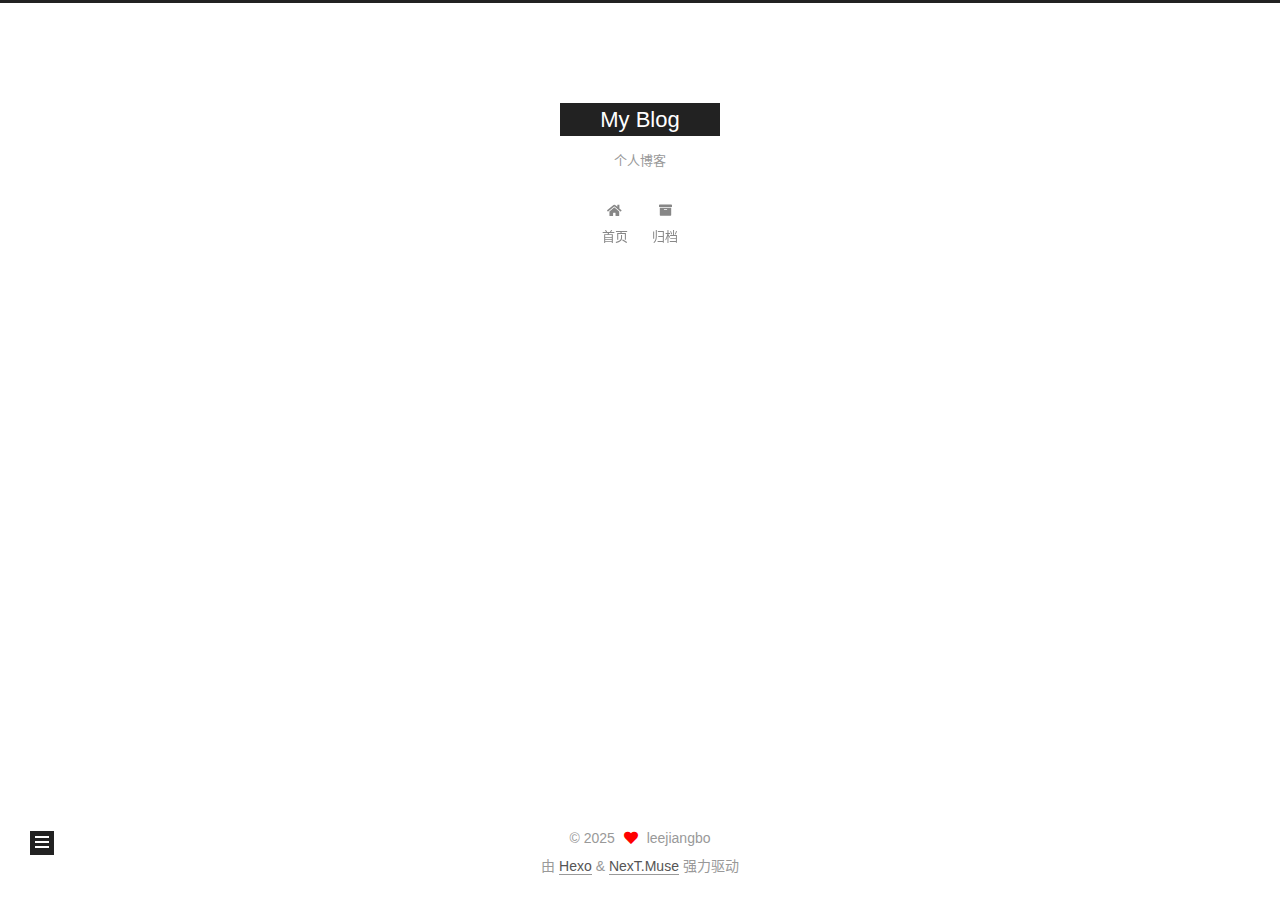
<file: tags/随笔/index.html>
<!DOCTYPE html>
<html lang="zh-CN">
<head>
  <meta charset="UTF-8">
<meta name="viewport" content="width=device-width, initial-scale=1, maximum-scale=2">
<meta name="theme-color" content="#222">
<meta name="generator" content="Hexo 7.3.0">
  <link rel="apple-touch-icon" sizes="180x180" href="/images/apple-touch-icon-next.png">
  <link rel="icon" type="image/png" sizes="32x32" href="/images/favicon-32x32-next.png">
  <link rel="icon" type="image/png" sizes="16x16" href="/images/favicon-16x16-next.png">
  <link rel="mask-icon" href="/images/logo.svg" color="#222">

<link rel="stylesheet" href="/css/main.css">


<link rel="stylesheet" href="/lib/font-awesome/css/all.min.css">

<script id="hexo-configurations">
    var NexT = window.NexT || {};
    var CONFIG = {"hostname":"jiangbolee.github.io","root":"/","scheme":"Muse","version":"7.8.0","exturl":false,"sidebar":{"position":"left","display":"post","padding":18,"offset":12,"onmobile":false},"copycode":{"enable":false,"show_result":false,"style":null},"back2top":{"enable":true,"sidebar":false,"scrollpercent":false},"bookmark":{"enable":false,"color":"#222","save":"auto"},"fancybox":false,"mediumzoom":false,"lazyload":false,"pangu":false,"comments":{"style":"tabs","active":null,"storage":true,"lazyload":false,"nav":null},"algolia":{"hits":{"per_page":10},"labels":{"input_placeholder":"Search for Posts","hits_empty":"We didn't find any results for the search: ${query}","hits_stats":"${hits} results found in ${time} ms"}},"localsearch":{"enable":false,"trigger":"auto","top_n_per_article":1,"unescape":false,"preload":false},"motion":{"enable":true,"async":false,"transition":{"post_block":"fadeIn","post_header":"slideDownIn","post_body":"slideDownIn","coll_header":"slideLeftIn","sidebar":"slideUpIn"}},"path":"search.xml"};
  </script>

  <meta name="description" content="分享技术与生活">
<meta property="og:type" content="website">
<meta property="og:title" content="My Blog">
<meta property="og:url" content="https://jiangbolee.github.io/tags/%E9%9A%8F%E7%AC%94/index.html">
<meta property="og:site_name" content="My Blog">
<meta property="og:description" content="分享技术与生活">
<meta property="og:locale" content="zh_CN">
<meta property="article:author" content="leejiangbo">
<meta property="article:tag" content="blog,tech,life">
<meta name="twitter:card" content="summary">

<link rel="canonical" href="https://jiangbolee.github.io/tags/%E9%9A%8F%E7%AC%94/">


<script id="page-configurations">
  // https://hexo.io/docs/variables.html
  CONFIG.page = {
    sidebar: "",
    isHome : false,
    isPost : false,
    lang   : 'zh-CN'
  };
</script>

  <title>标签: 随笔 | My Blog</title>
  






  <noscript>
  <style>
  .use-motion .brand,
  .use-motion .menu-item,
  .sidebar-inner,
  .use-motion .post-block,
  .use-motion .pagination,
  .use-motion .comments,
  .use-motion .post-header,
  .use-motion .post-body,
  .use-motion .collection-header { opacity: initial; }

  .use-motion .site-title,
  .use-motion .site-subtitle {
    opacity: initial;
    top: initial;
  }

  .use-motion .logo-line-before i { left: initial; }
  .use-motion .logo-line-after i { right: initial; }
  </style>
</noscript>

</head>

<body itemscope itemtype="http://schema.org/WebPage">
  <div class="container use-motion">
    <div class="headband"></div>

    <header class="header" itemscope itemtype="http://schema.org/WPHeader">
      <div class="header-inner"><div class="site-brand-container">
  <div class="site-nav-toggle">
    <div class="toggle" aria-label="切换导航栏">
      <span class="toggle-line toggle-line-first"></span>
      <span class="toggle-line toggle-line-middle"></span>
      <span class="toggle-line toggle-line-last"></span>
    </div>
  </div>

  <div class="site-meta">

    <a href="/" class="brand" rel="start">
      <span class="logo-line-before"><i></i></span>
      <h1 class="site-title">My Blog</h1>
      <span class="logo-line-after"><i></i></span>
    </a>
      <p class="site-subtitle" itemprop="description">个人博客</p>
  </div>

  <div class="site-nav-right">
    <div class="toggle popup-trigger">
    </div>
  </div>
</div>




<nav class="site-nav">
  <ul id="menu" class="main-menu menu">
        <li class="menu-item menu-item-home">

    <a href="/" rel="section"><i class="fa fa-home fa-fw"></i>首页</a>

  </li>
        <li class="menu-item menu-item-archives">

    <a href="/archives/" rel="section"><i class="fa fa-archive fa-fw"></i>归档</a>

  </li>
  </ul>
</nav>




</div>
    </header>

    
  <div class="back-to-top">
    <i class="fa fa-arrow-up"></i>
    <span>0%</span>
  </div>


    <main class="main">
      <div class="main-inner">
        <div class="content-wrap">
          

          <div class="content tag">
            

  
  
  
  <div class="post-block">
    <div class="posts-collapse">
      <div class="collection-title">
        <h2 class="collection-header">随笔
          <small>标签</small>
        </h2>
      </div>

      
    <div class="collection-year">
      <span class="collection-header">2025</span>
    </div>

  <article itemscope itemtype="http://schema.org/Article">
    <header class="post-header">

      <div class="post-meta">
        <time itemprop="dateCreated"
              datetime="2025-01-21T15:35:03+08:00"
              content="2025-01-21">
          01-21
        </time>
      </div>

      <div class="post-title">
          <a class="post-title-link" href="/2025/01/21/my-first-post/" itemprop="url">
            <span itemprop="name">我的第一篇博客文章</span>
          </a>
      </div>

    </header>
  </article>

    </div>
  </div>
  
  
  

  



          </div>
          

<script>
  window.addEventListener('tabs:register', () => {
    let { activeClass } = CONFIG.comments;
    if (CONFIG.comments.storage) {
      activeClass = localStorage.getItem('comments_active') || activeClass;
    }
    if (activeClass) {
      let activeTab = document.querySelector(`a[href="#comment-${activeClass}"]`);
      if (activeTab) {
        activeTab.click();
      }
    }
  });
  if (CONFIG.comments.storage) {
    window.addEventListener('tabs:click', event => {
      if (!event.target.matches('.tabs-comment .tab-content .tab-pane')) return;
      let commentClass = event.target.classList[1];
      localStorage.setItem('comments_active', commentClass);
    });
  }
</script>

        </div>
          
  
  <div class="toggle sidebar-toggle">
    <span class="toggle-line toggle-line-first"></span>
    <span class="toggle-line toggle-line-middle"></span>
    <span class="toggle-line toggle-line-last"></span>
  </div>

  <aside class="sidebar">
    <div class="sidebar-inner">

      <ul class="sidebar-nav motion-element">
        <li class="sidebar-nav-toc">
          文章目录
        </li>
        <li class="sidebar-nav-overview">
          站点概览
        </li>
      </ul>

      <!--noindex-->
      <div class="post-toc-wrap sidebar-panel">
      </div>
      <!--/noindex-->

      <div class="site-overview-wrap sidebar-panel">
        <div class="site-author motion-element" itemprop="author" itemscope itemtype="http://schema.org/Person">
  <p class="site-author-name" itemprop="name">leejiangbo</p>
  <div class="site-description" itemprop="description">分享技术与生活</div>
</div>
<div class="site-state-wrap motion-element">
  <nav class="site-state">
      <div class="site-state-item site-state-posts">
          <a href="/archives/">
        
          <span class="site-state-item-count">3</span>
          <span class="site-state-item-name">日志</span>
        </a>
      </div>
      <div class="site-state-item site-state-categories">
        <span class="site-state-item-count">1</span>
        <span class="site-state-item-name">分类</span>
      </div>
      <div class="site-state-item site-state-tags">
        <span class="site-state-item-count">2</span>
        <span class="site-state-item-name">标签</span>
      </div>
  </nav>
</div>



      </div>

    </div>
  </aside>
  <div id="sidebar-dimmer"></div>


      </div>
    </main>

    <footer class="footer">
      <div class="footer-inner">
        

        

<div class="copyright">
  
  &copy; 
  <span itemprop="copyrightYear">2025</span>
  <span class="with-love">
    <i class="fa fa-heart"></i>
  </span>
  <span class="author" itemprop="copyrightHolder">leejiangbo</span>
</div>
  <div class="powered-by">由 <a href="https://hexo.io/" class="theme-link" rel="noopener" target="_blank">Hexo</a> & <a href="https://muse.theme-next.org/" class="theme-link" rel="noopener" target="_blank">NexT.Muse</a> 强力驱动
  </div>

        








      </div>
    </footer>
  </div>

  
  <script src="/lib/anime.min.js"></script>
  <script src="/lib/velocity/velocity.min.js"></script>
  <script src="/lib/velocity/velocity.ui.min.js"></script>

<script src="/js/utils.js"></script>

<script src="/js/motion.js"></script>


<script src="/js/schemes/muse.js"></script>


<script src="/js/next-boot.js"></script>




  















  

  

</body>
</html>
</file>
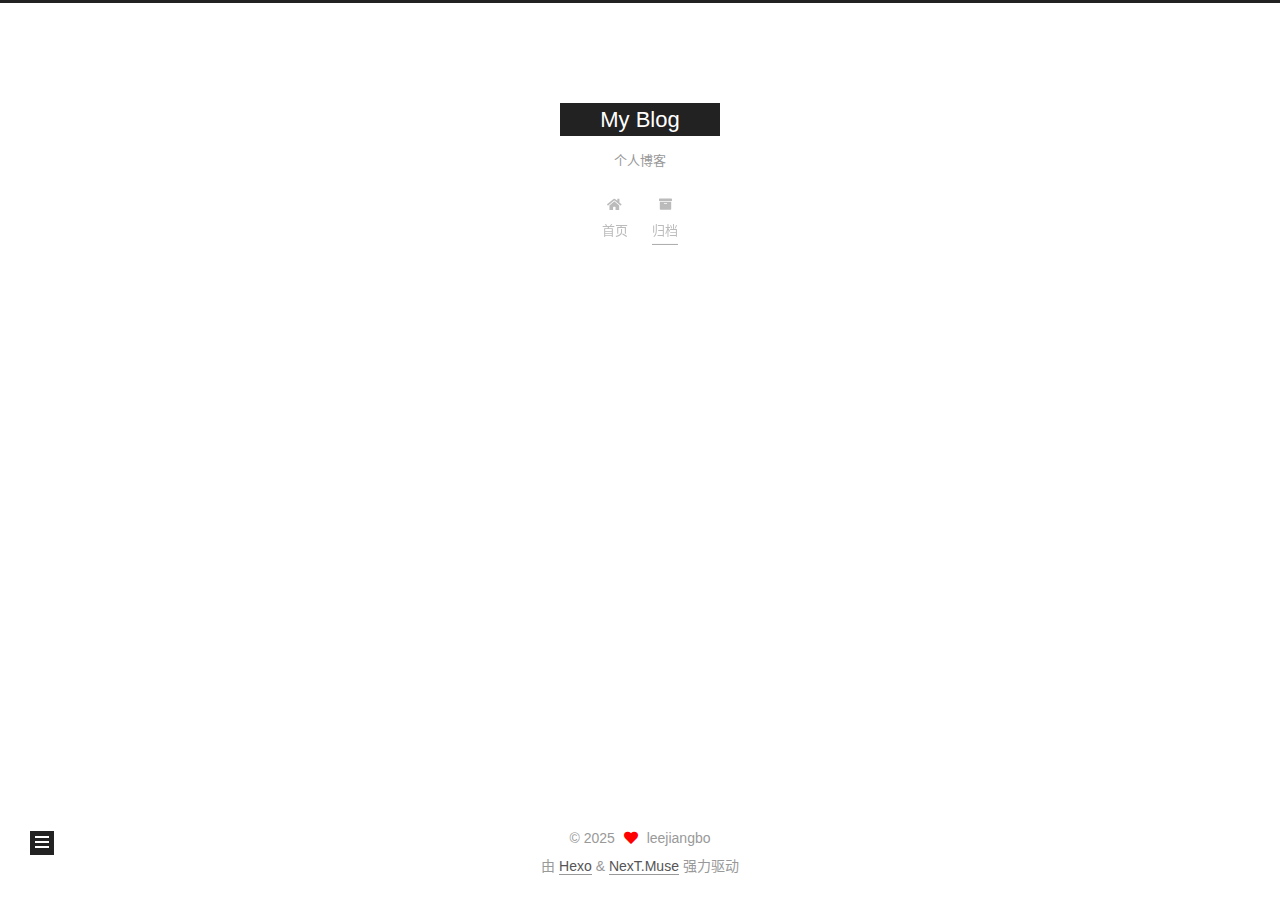
<file: archives/2025/01/index.html>
<!DOCTYPE html>
<html lang="zh-CN">
<head>
  <meta charset="UTF-8">
<meta name="viewport" content="width=device-width, initial-scale=1, maximum-scale=2">
<meta name="theme-color" content="#222">
<meta name="generator" content="Hexo 7.3.0">
  <link rel="apple-touch-icon" sizes="180x180" href="/images/apple-touch-icon-next.png">
  <link rel="icon" type="image/png" sizes="32x32" href="/images/favicon-32x32-next.png">
  <link rel="icon" type="image/png" sizes="16x16" href="/images/favicon-16x16-next.png">
  <link rel="mask-icon" href="/images/logo.svg" color="#222">

<link rel="stylesheet" href="/css/main.css">


<link rel="stylesheet" href="/lib/font-awesome/css/all.min.css">

<script id="hexo-configurations">
    var NexT = window.NexT || {};
    var CONFIG = {"hostname":"jiangbolee.github.io","root":"/","scheme":"Muse","version":"7.8.0","exturl":false,"sidebar":{"position":"left","display":"post","padding":18,"offset":12,"onmobile":false},"copycode":{"enable":false,"show_result":false,"style":null},"back2top":{"enable":true,"sidebar":false,"scrollpercent":false},"bookmark":{"enable":false,"color":"#222","save":"auto"},"fancybox":false,"mediumzoom":false,"lazyload":false,"pangu":false,"comments":{"style":"tabs","active":null,"storage":true,"lazyload":false,"nav":null},"algolia":{"hits":{"per_page":10},"labels":{"input_placeholder":"Search for Posts","hits_empty":"We didn't find any results for the search: ${query}","hits_stats":"${hits} results found in ${time} ms"}},"localsearch":{"enable":false,"trigger":"auto","top_n_per_article":1,"unescape":false,"preload":false},"motion":{"enable":true,"async":false,"transition":{"post_block":"fadeIn","post_header":"slideDownIn","post_body":"slideDownIn","coll_header":"slideLeftIn","sidebar":"slideUpIn"}},"path":"search.xml"};
  </script>

  <meta name="description" content="分享技术与生活">
<meta property="og:type" content="website">
<meta property="og:title" content="My Blog">
<meta property="og:url" content="https://jiangbolee.github.io/archives/2025/01/index.html">
<meta property="og:site_name" content="My Blog">
<meta property="og:description" content="分享技术与生活">
<meta property="og:locale" content="zh_CN">
<meta property="article:author" content="leejiangbo">
<meta property="article:tag" content="blog,tech,life">
<meta name="twitter:card" content="summary">

<link rel="canonical" href="https://jiangbolee.github.io/archives/2025/01/">


<script id="page-configurations">
  // https://hexo.io/docs/variables.html
  CONFIG.page = {
    sidebar: "",
    isHome : false,
    isPost : false,
    lang   : 'zh-CN'
  };
</script>

  <title>归档 | My Blog</title>
  






  <noscript>
  <style>
  .use-motion .brand,
  .use-motion .menu-item,
  .sidebar-inner,
  .use-motion .post-block,
  .use-motion .pagination,
  .use-motion .comments,
  .use-motion .post-header,
  .use-motion .post-body,
  .use-motion .collection-header { opacity: initial; }

  .use-motion .site-title,
  .use-motion .site-subtitle {
    opacity: initial;
    top: initial;
  }

  .use-motion .logo-line-before i { left: initial; }
  .use-motion .logo-line-after i { right: initial; }
  </style>
</noscript>

</head>

<body itemscope itemtype="http://schema.org/WebPage">
  <div class="container use-motion">
    <div class="headband"></div>

    <header class="header" itemscope itemtype="http://schema.org/WPHeader">
      <div class="header-inner"><div class="site-brand-container">
  <div class="site-nav-toggle">
    <div class="toggle" aria-label="切换导航栏">
      <span class="toggle-line toggle-line-first"></span>
      <span class="toggle-line toggle-line-middle"></span>
      <span class="toggle-line toggle-line-last"></span>
    </div>
  </div>

  <div class="site-meta">

    <a href="/" class="brand" rel="start">
      <span class="logo-line-before"><i></i></span>
      <h1 class="site-title">My Blog</h1>
      <span class="logo-line-after"><i></i></span>
    </a>
      <p class="site-subtitle" itemprop="description">个人博客</p>
  </div>

  <div class="site-nav-right">
    <div class="toggle popup-trigger">
    </div>
  </div>
</div>




<nav class="site-nav">
  <ul id="menu" class="main-menu menu">
        <li class="menu-item menu-item-home">

    <a href="/" rel="section"><i class="fa fa-home fa-fw"></i>首页</a>

  </li>
        <li class="menu-item menu-item-archives">

    <a href="/archives/" rel="section"><i class="fa fa-archive fa-fw"></i>归档</a>

  </li>
  </ul>
</nav>




</div>
    </header>

    
  <div class="back-to-top">
    <i class="fa fa-arrow-up"></i>
    <span>0%</span>
  </div>


    <main class="main">
      <div class="main-inner">
        <div class="content-wrap">
          

          <div class="content archive">
            

  
  
  
  <div class="post-block">
    <div class="posts-collapse">
      <div class="collection-title">
        <span class="collection-header">嗯..! 目前共计 3 篇日志。 继续努力。</span>
      </div>

      
    <div class="collection-year">
      <span class="collection-header">2025</span>
    </div>

  <article itemscope itemtype="http://schema.org/Article">
    <header class="post-header">

      <div class="post-meta">
        <time itemprop="dateCreated"
              datetime="2025-01-21T16:00:00+08:00"
              content="2025-01-21">
          01-21
        </time>
      </div>

      <div class="post-title">
          <a class="post-title-link" href="/2025/01/21/my-third-post/" itemprop="url">
            <span itemprop="name">AI 牛逼</span>
          </a>
      </div>

    </header>
  </article>

  <article itemscope itemtype="http://schema.org/Article">
    <header class="post-header">

      <div class="post-meta">
        <time itemprop="dateCreated"
              datetime="2025-01-21T15:35:03+08:00"
              content="2025-01-21">
          01-21
        </time>
      </div>

      <div class="post-title">
          <a class="post-title-link" href="/2025/01/21/my-first-post/" itemprop="url">
            <span itemprop="name">我的第一篇博客文章</span>
          </a>
      </div>

    </header>
  </article>

  <article itemscope itemtype="http://schema.org/Article">
    <header class="post-header">

      <div class="post-meta">
        <time itemprop="dateCreated"
              datetime="2025-01-21T15:27:54+08:00"
              content="2025-01-21">
          01-21
        </time>
      </div>

      <div class="post-title">
          <a class="post-title-link" href="/2025/01/21/hello-world/" itemprop="url">
            <span itemprop="name">Hello World</span>
          </a>
      </div>

    </header>
  </article>


    </div>
  </div>
  
  
  

  



          </div>
          

<script>
  window.addEventListener('tabs:register', () => {
    let { activeClass } = CONFIG.comments;
    if (CONFIG.comments.storage) {
      activeClass = localStorage.getItem('comments_active') || activeClass;
    }
    if (activeClass) {
      let activeTab = document.querySelector(`a[href="#comment-${activeClass}"]`);
      if (activeTab) {
        activeTab.click();
      }
    }
  });
  if (CONFIG.comments.storage) {
    window.addEventListener('tabs:click', event => {
      if (!event.target.matches('.tabs-comment .tab-content .tab-pane')) return;
      let commentClass = event.target.classList[1];
      localStorage.setItem('comments_active', commentClass);
    });
  }
</script>

        </div>
          
  
  <div class="toggle sidebar-toggle">
    <span class="toggle-line toggle-line-first"></span>
    <span class="toggle-line toggle-line-middle"></span>
    <span class="toggle-line toggle-line-last"></span>
  </div>

  <aside class="sidebar">
    <div class="sidebar-inner">

      <ul class="sidebar-nav motion-element">
        <li class="sidebar-nav-toc">
          文章目录
        </li>
        <li class="sidebar-nav-overview">
          站点概览
        </li>
      </ul>

      <!--noindex-->
      <div class="post-toc-wrap sidebar-panel">
      </div>
      <!--/noindex-->

      <div class="site-overview-wrap sidebar-panel">
        <div class="site-author motion-element" itemprop="author" itemscope itemtype="http://schema.org/Person">
  <p class="site-author-name" itemprop="name">leejiangbo</p>
  <div class="site-description" itemprop="description">分享技术与生活</div>
</div>
<div class="site-state-wrap motion-element">
  <nav class="site-state">
      <div class="site-state-item site-state-posts">
          <a href="/archives/">
        
          <span class="site-state-item-count">3</span>
          <span class="site-state-item-name">日志</span>
        </a>
      </div>
      <div class="site-state-item site-state-categories">
        <span class="site-state-item-count">1</span>
        <span class="site-state-item-name">分类</span>
      </div>
      <div class="site-state-item site-state-tags">
        <span class="site-state-item-count">2</span>
        <span class="site-state-item-name">标签</span>
      </div>
  </nav>
</div>



      </div>

    </div>
  </aside>
  <div id="sidebar-dimmer"></div>


      </div>
    </main>

    <footer class="footer">
      <div class="footer-inner">
        

        

<div class="copyright">
  
  &copy; 
  <span itemprop="copyrightYear">2025</span>
  <span class="with-love">
    <i class="fa fa-heart"></i>
  </span>
  <span class="author" itemprop="copyrightHolder">leejiangbo</span>
</div>
  <div class="powered-by">由 <a href="https://hexo.io/" class="theme-link" rel="noopener" target="_blank">Hexo</a> & <a href="https://muse.theme-next.org/" class="theme-link" rel="noopener" target="_blank">NexT.Muse</a> 强力驱动
  </div>

        








      </div>
    </footer>
  </div>

  
  <script src="/lib/anime.min.js"></script>
  <script src="/lib/velocity/velocity.min.js"></script>
  <script src="/lib/velocity/velocity.ui.min.js"></script>

<script src="/js/utils.js"></script>

<script src="/js/motion.js"></script>


<script src="/js/schemes/muse.js"></script>


<script src="/js/next-boot.js"></script>




  















  

  

</body>
</html>
</file>
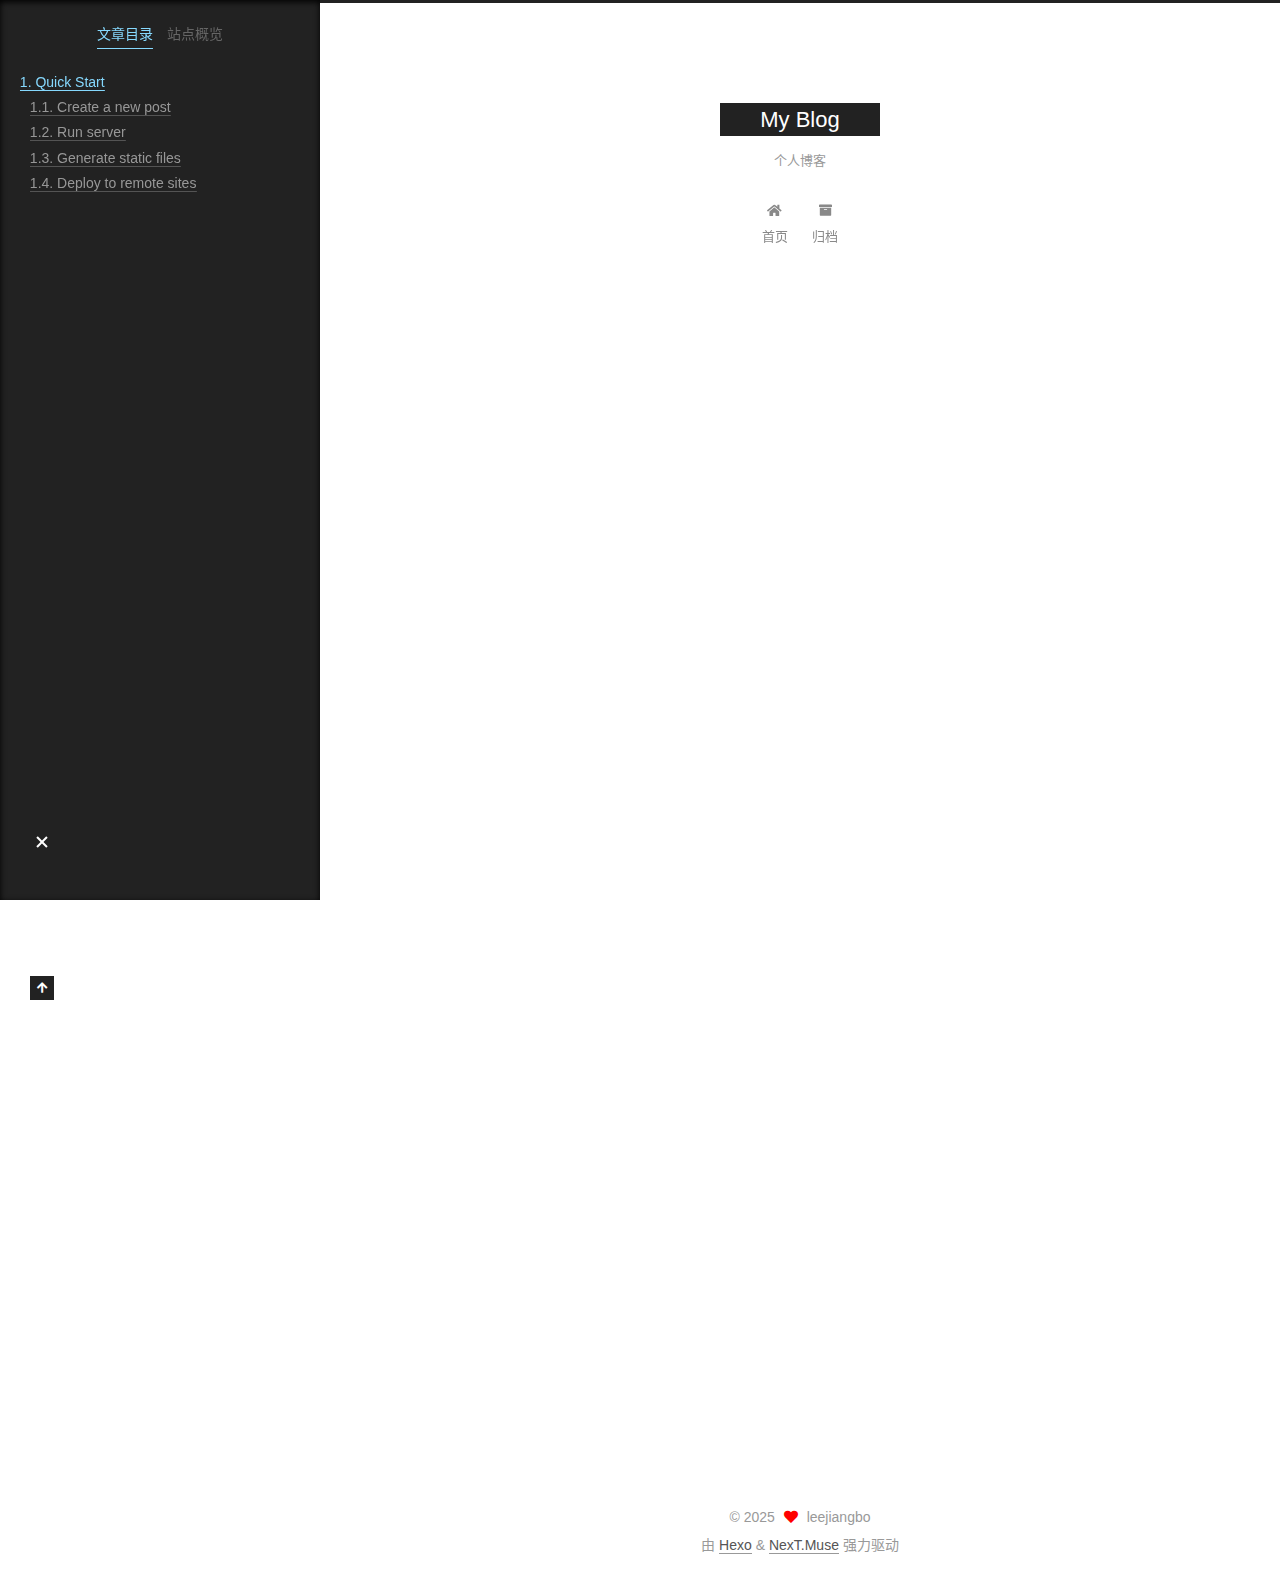
<file: 2025/01/21/hello-world/index.html>
<!DOCTYPE html>
<html lang="zh-CN">
<head>
  <meta charset="UTF-8">
<meta name="viewport" content="width=device-width, initial-scale=1, maximum-scale=2">
<meta name="theme-color" content="#222">
<meta name="generator" content="Hexo 7.3.0">
  <link rel="apple-touch-icon" sizes="180x180" href="/images/apple-touch-icon-next.png">
  <link rel="icon" type="image/png" sizes="32x32" href="/images/favicon-32x32-next.png">
  <link rel="icon" type="image/png" sizes="16x16" href="/images/favicon-16x16-next.png">
  <link rel="mask-icon" href="/images/logo.svg" color="#222">

<link rel="stylesheet" href="/css/main.css">


<link rel="stylesheet" href="/lib/font-awesome/css/all.min.css">

<script id="hexo-configurations">
    var NexT = window.NexT || {};
    var CONFIG = {"hostname":"jiangbolee.github.io","root":"/","scheme":"Muse","version":"7.8.0","exturl":false,"sidebar":{"position":"left","display":"post","padding":18,"offset":12,"onmobile":false},"copycode":{"enable":false,"show_result":false,"style":null},"back2top":{"enable":true,"sidebar":false,"scrollpercent":false},"bookmark":{"enable":false,"color":"#222","save":"auto"},"fancybox":false,"mediumzoom":false,"lazyload":false,"pangu":false,"comments":{"style":"tabs","active":null,"storage":true,"lazyload":false,"nav":null},"algolia":{"hits":{"per_page":10},"labels":{"input_placeholder":"Search for Posts","hits_empty":"We didn't find any results for the search: ${query}","hits_stats":"${hits} results found in ${time} ms"}},"localsearch":{"enable":false,"trigger":"auto","top_n_per_article":1,"unescape":false,"preload":false},"motion":{"enable":true,"async":false,"transition":{"post_block":"fadeIn","post_header":"slideDownIn","post_body":"slideDownIn","coll_header":"slideLeftIn","sidebar":"slideUpIn"}},"path":"search.xml"};
  </script>

  <meta name="description" content="Welcome to Hexo! This is your very first post. Check documentation for more info. If you get any problems when using Hexo, you can find the answer in troubleshooting or you can ask me on GitHub. Quick">
<meta property="og:type" content="article">
<meta property="og:title" content="Hello World">
<meta property="og:url" content="https://jiangbolee.github.io/2025/01/21/hello-world/index.html">
<meta property="og:site_name" content="My Blog">
<meta property="og:description" content="Welcome to Hexo! This is your very first post. Check documentation for more info. If you get any problems when using Hexo, you can find the answer in troubleshooting or you can ask me on GitHub. Quick">
<meta property="og:locale" content="zh_CN">
<meta property="article:published_time" content="2025-01-21T07:27:54.079Z">
<meta property="article:modified_time" content="2025-01-21T07:27:54.079Z">
<meta property="article:author" content="leejiangbo">
<meta property="article:tag" content="blog,tech,life">
<meta name="twitter:card" content="summary">

<link rel="canonical" href="https://jiangbolee.github.io/2025/01/21/hello-world/">


<script id="page-configurations">
  // https://hexo.io/docs/variables.html
  CONFIG.page = {
    sidebar: "",
    isHome : false,
    isPost : true,
    lang   : 'zh-CN'
  };
</script>

  <title>Hello World | My Blog</title>
  






  <noscript>
  <style>
  .use-motion .brand,
  .use-motion .menu-item,
  .sidebar-inner,
  .use-motion .post-block,
  .use-motion .pagination,
  .use-motion .comments,
  .use-motion .post-header,
  .use-motion .post-body,
  .use-motion .collection-header { opacity: initial; }

  .use-motion .site-title,
  .use-motion .site-subtitle {
    opacity: initial;
    top: initial;
  }

  .use-motion .logo-line-before i { left: initial; }
  .use-motion .logo-line-after i { right: initial; }
  </style>
</noscript>

</head>

<body itemscope itemtype="http://schema.org/WebPage">
  <div class="container use-motion">
    <div class="headband"></div>

    <header class="header" itemscope itemtype="http://schema.org/WPHeader">
      <div class="header-inner"><div class="site-brand-container">
  <div class="site-nav-toggle">
    <div class="toggle" aria-label="切换导航栏">
      <span class="toggle-line toggle-line-first"></span>
      <span class="toggle-line toggle-line-middle"></span>
      <span class="toggle-line toggle-line-last"></span>
    </div>
  </div>

  <div class="site-meta">

    <a href="/" class="brand" rel="start">
      <span class="logo-line-before"><i></i></span>
      <h1 class="site-title">My Blog</h1>
      <span class="logo-line-after"><i></i></span>
    </a>
      <p class="site-subtitle" itemprop="description">个人博客</p>
  </div>

  <div class="site-nav-right">
    <div class="toggle popup-trigger">
    </div>
  </div>
</div>




<nav class="site-nav">
  <ul id="menu" class="main-menu menu">
        <li class="menu-item menu-item-home">

    <a href="/" rel="section"><i class="fa fa-home fa-fw"></i>首页</a>

  </li>
        <li class="menu-item menu-item-archives">

    <a href="/archives/" rel="section"><i class="fa fa-archive fa-fw"></i>归档</a>

  </li>
  </ul>
</nav>




</div>
    </header>

    
  <div class="back-to-top">
    <i class="fa fa-arrow-up"></i>
    <span>0%</span>
  </div>


    <main class="main">
      <div class="main-inner">
        <div class="content-wrap">
          

          <div class="content post posts-expand">
            

    
  
  
  <article itemscope itemtype="http://schema.org/Article" class="post-block" lang="zh-CN">
    <link itemprop="mainEntityOfPage" href="https://jiangbolee.github.io/2025/01/21/hello-world/">

    <span hidden itemprop="author" itemscope itemtype="http://schema.org/Person">
      <meta itemprop="image" content="/images/avatar.gif">
      <meta itemprop="name" content="leejiangbo">
      <meta itemprop="description" content="分享技术与生活">
    </span>

    <span hidden itemprop="publisher" itemscope itemtype="http://schema.org/Organization">
      <meta itemprop="name" content="My Blog">
    </span>
      <header class="post-header">
        <h1 class="post-title" itemprop="name headline">
          Hello World
        </h1>

        <div class="post-meta">
            <span class="post-meta-item">
              <span class="post-meta-item-icon">
                <i class="far fa-calendar"></i>
              </span>
              <span class="post-meta-item-text">发表于</span>

              <time title="创建时间：2025-01-21 15:27:54" itemprop="dateCreated datePublished" datetime="2025-01-21T15:27:54+08:00">2025-01-21</time>
            </span>

          

        </div>
      </header>

    
    
    
    <div class="post-body" itemprop="articleBody">

      
        <p>Welcome to <a target="_blank" rel="noopener" href="https://hexo.io/">Hexo</a>! This is your very first post. Check <a target="_blank" rel="noopener" href="https://hexo.io/docs/">documentation</a> for more info. If you get any problems when using Hexo, you can find the answer in <a target="_blank" rel="noopener" href="https://hexo.io/docs/troubleshooting.html">troubleshooting</a> or you can ask me on <a target="_blank" rel="noopener" href="https://github.com/hexojs/hexo/issues">GitHub</a>.</p>
<h2 id="Quick-Start"><a href="#Quick-Start" class="headerlink" title="Quick Start"></a>Quick Start</h2><h3 id="Create-a-new-post"><a href="#Create-a-new-post" class="headerlink" title="Create a new post"></a>Create a new post</h3><figure class="highlight bash"><table><tr><td class="gutter"><pre><span class="line">1</span><br></pre></td><td class="code"><pre><span class="line">$ hexo new <span class="string">&quot;My New Post&quot;</span></span><br></pre></td></tr></table></figure>

<p>More info: <a target="_blank" rel="noopener" href="https://hexo.io/docs/writing.html">Writing</a></p>
<h3 id="Run-server"><a href="#Run-server" class="headerlink" title="Run server"></a>Run server</h3><figure class="highlight bash"><table><tr><td class="gutter"><pre><span class="line">1</span><br></pre></td><td class="code"><pre><span class="line">$ hexo server</span><br></pre></td></tr></table></figure>

<p>More info: <a target="_blank" rel="noopener" href="https://hexo.io/docs/server.html">Server</a></p>
<h3 id="Generate-static-files"><a href="#Generate-static-files" class="headerlink" title="Generate static files"></a>Generate static files</h3><figure class="highlight bash"><table><tr><td class="gutter"><pre><span class="line">1</span><br></pre></td><td class="code"><pre><span class="line">$ hexo generate</span><br></pre></td></tr></table></figure>

<p>More info: <a target="_blank" rel="noopener" href="https://hexo.io/docs/generating.html">Generating</a></p>
<h3 id="Deploy-to-remote-sites"><a href="#Deploy-to-remote-sites" class="headerlink" title="Deploy to remote sites"></a>Deploy to remote sites</h3><figure class="highlight bash"><table><tr><td class="gutter"><pre><span class="line">1</span><br></pre></td><td class="code"><pre><span class="line">$ hexo deploy</span><br></pre></td></tr></table></figure>

<p>More info: <a target="_blank" rel="noopener" href="https://hexo.io/docs/one-command-deployment.html">Deployment</a></p>

    </div>

    
    
    

      <footer class="post-footer">

        


        
    <div class="post-nav">
      <div class="post-nav-item"></div>
      <div class="post-nav-item">
    <a href="/2025/01/21/my-first-post/" rel="next" title="我的第一篇博客文章">
      我的第一篇博客文章 <i class="fa fa-chevron-right"></i>
    </a></div>
    </div>
      </footer>
    
  </article>
  
  
  



          </div>
          

<script>
  window.addEventListener('tabs:register', () => {
    let { activeClass } = CONFIG.comments;
    if (CONFIG.comments.storage) {
      activeClass = localStorage.getItem('comments_active') || activeClass;
    }
    if (activeClass) {
      let activeTab = document.querySelector(`a[href="#comment-${activeClass}"]`);
      if (activeTab) {
        activeTab.click();
      }
    }
  });
  if (CONFIG.comments.storage) {
    window.addEventListener('tabs:click', event => {
      if (!event.target.matches('.tabs-comment .tab-content .tab-pane')) return;
      let commentClass = event.target.classList[1];
      localStorage.setItem('comments_active', commentClass);
    });
  }
</script>

        </div>
          
  
  <div class="toggle sidebar-toggle">
    <span class="toggle-line toggle-line-first"></span>
    <span class="toggle-line toggle-line-middle"></span>
    <span class="toggle-line toggle-line-last"></span>
  </div>

  <aside class="sidebar">
    <div class="sidebar-inner">

      <ul class="sidebar-nav motion-element">
        <li class="sidebar-nav-toc">
          文章目录
        </li>
        <li class="sidebar-nav-overview">
          站点概览
        </li>
      </ul>

      <!--noindex-->
      <div class="post-toc-wrap sidebar-panel">
          <div class="post-toc motion-element"><ol class="nav"><li class="nav-item nav-level-2"><a class="nav-link" href="#Quick-Start"><span class="nav-number">1.</span> <span class="nav-text">Quick Start</span></a><ol class="nav-child"><li class="nav-item nav-level-3"><a class="nav-link" href="#Create-a-new-post"><span class="nav-number">1.1.</span> <span class="nav-text">Create a new post</span></a></li><li class="nav-item nav-level-3"><a class="nav-link" href="#Run-server"><span class="nav-number">1.2.</span> <span class="nav-text">Run server</span></a></li><li class="nav-item nav-level-3"><a class="nav-link" href="#Generate-static-files"><span class="nav-number">1.3.</span> <span class="nav-text">Generate static files</span></a></li><li class="nav-item nav-level-3"><a class="nav-link" href="#Deploy-to-remote-sites"><span class="nav-number">1.4.</span> <span class="nav-text">Deploy to remote sites</span></a></li></ol></li></ol></div>
      </div>
      <!--/noindex-->

      <div class="site-overview-wrap sidebar-panel">
        <div class="site-author motion-element" itemprop="author" itemscope itemtype="http://schema.org/Person">
  <p class="site-author-name" itemprop="name">leejiangbo</p>
  <div class="site-description" itemprop="description">分享技术与生活</div>
</div>
<div class="site-state-wrap motion-element">
  <nav class="site-state">
      <div class="site-state-item site-state-posts">
          <a href="/archives/">
        
          <span class="site-state-item-count">3</span>
          <span class="site-state-item-name">日志</span>
        </a>
      </div>
      <div class="site-state-item site-state-categories">
        <span class="site-state-item-count">1</span>
        <span class="site-state-item-name">分类</span>
      </div>
      <div class="site-state-item site-state-tags">
        <span class="site-state-item-count">2</span>
        <span class="site-state-item-name">标签</span>
      </div>
  </nav>
</div>



      </div>

    </div>
  </aside>
  <div id="sidebar-dimmer"></div>


      </div>
    </main>

    <footer class="footer">
      <div class="footer-inner">
        

        

<div class="copyright">
  
  &copy; 
  <span itemprop="copyrightYear">2025</span>
  <span class="with-love">
    <i class="fa fa-heart"></i>
  </span>
  <span class="author" itemprop="copyrightHolder">leejiangbo</span>
</div>
  <div class="powered-by">由 <a href="https://hexo.io/" class="theme-link" rel="noopener" target="_blank">Hexo</a> & <a href="https://muse.theme-next.org/" class="theme-link" rel="noopener" target="_blank">NexT.Muse</a> 强力驱动
  </div>

        








      </div>
    </footer>
  </div>

  
  <script src="/lib/anime.min.js"></script>
  <script src="/lib/velocity/velocity.min.js"></script>
  <script src="/lib/velocity/velocity.ui.min.js"></script>

<script src="/js/utils.js"></script>

<script src="/js/motion.js"></script>


<script src="/js/schemes/muse.js"></script>


<script src="/js/next-boot.js"></script>




  















  

  

</body>
</html>
</file>
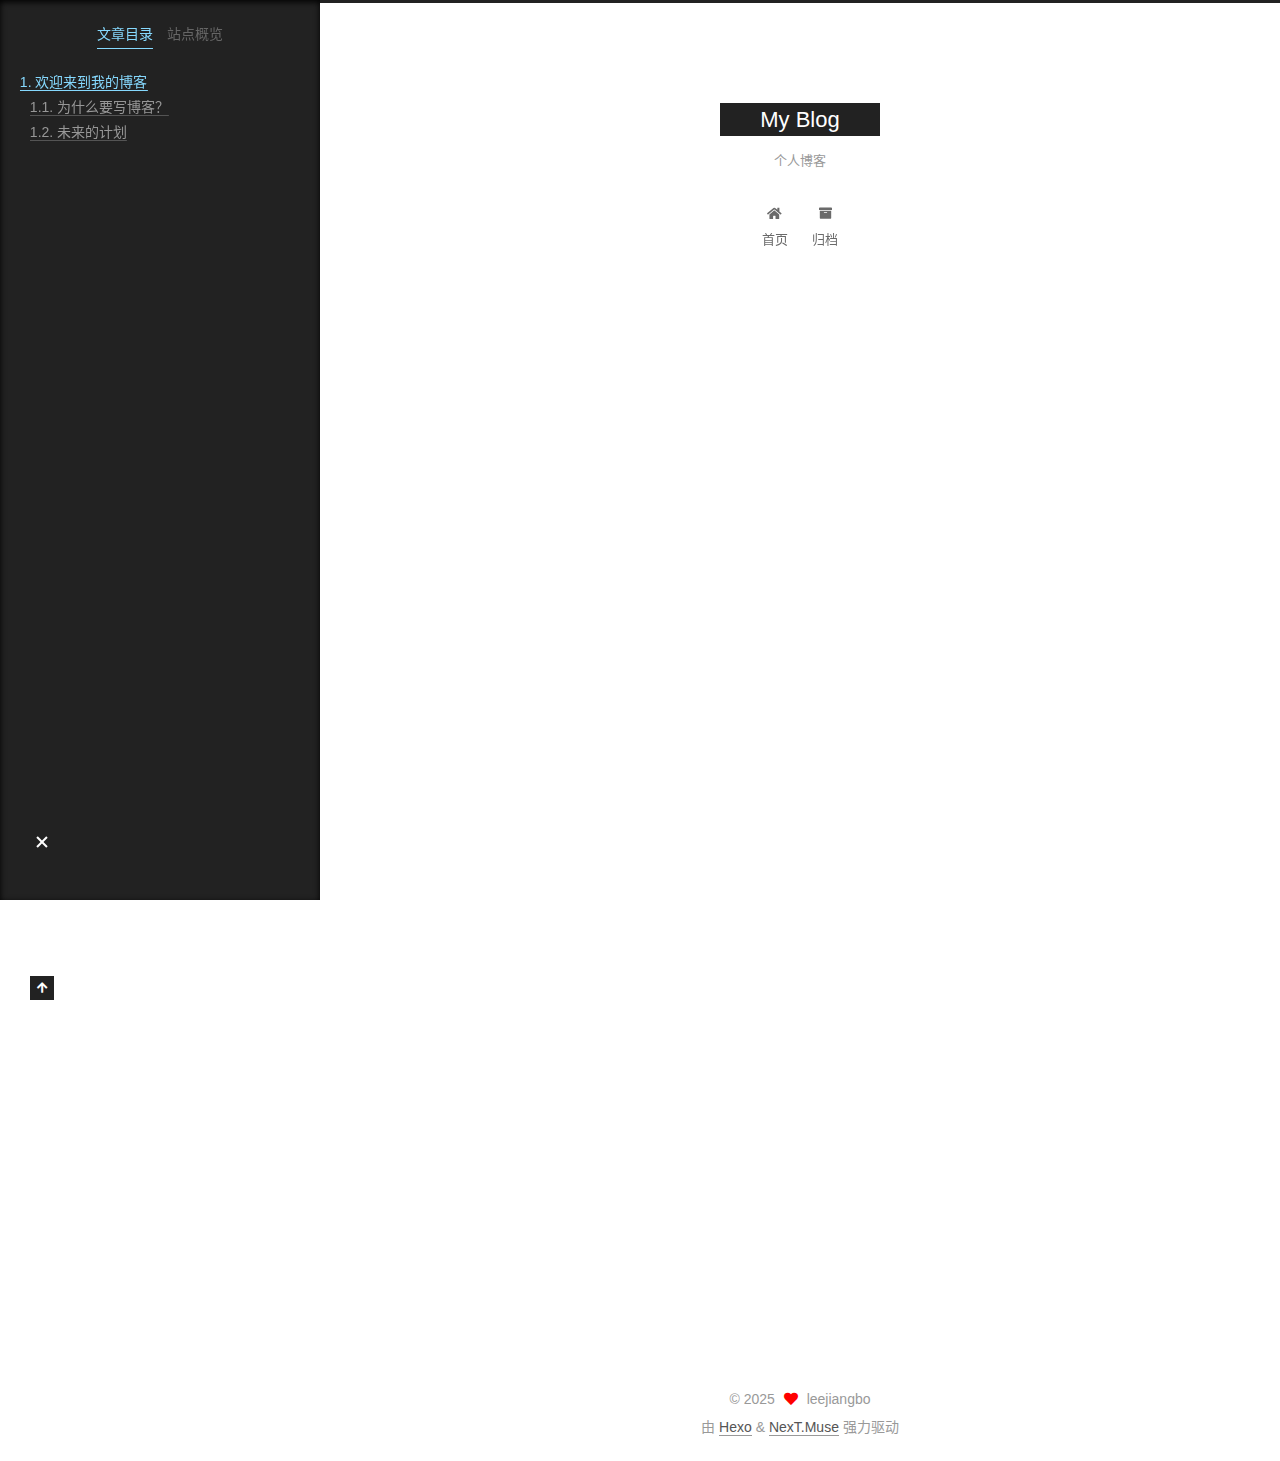
<file: 2025/01/21/my-first-post/index.html>
<!DOCTYPE html>
<html lang="zh-CN">
<head>
  <meta charset="UTF-8">
<meta name="viewport" content="width=device-width, initial-scale=1, maximum-scale=2">
<meta name="theme-color" content="#222">
<meta name="generator" content="Hexo 7.3.0">
  <link rel="apple-touch-icon" sizes="180x180" href="/images/apple-touch-icon-next.png">
  <link rel="icon" type="image/png" sizes="32x32" href="/images/favicon-32x32-next.png">
  <link rel="icon" type="image/png" sizes="16x16" href="/images/favicon-16x16-next.png">
  <link rel="mask-icon" href="/images/logo.svg" color="#222">

<link rel="stylesheet" href="/css/main.css">


<link rel="stylesheet" href="/lib/font-awesome/css/all.min.css">

<script id="hexo-configurations">
    var NexT = window.NexT || {};
    var CONFIG = {"hostname":"jiangbolee.github.io","root":"/","scheme":"Muse","version":"7.8.0","exturl":false,"sidebar":{"position":"left","display":"post","padding":18,"offset":12,"onmobile":false},"copycode":{"enable":false,"show_result":false,"style":null},"back2top":{"enable":true,"sidebar":false,"scrollpercent":false},"bookmark":{"enable":false,"color":"#222","save":"auto"},"fancybox":false,"mediumzoom":false,"lazyload":false,"pangu":false,"comments":{"style":"tabs","active":null,"storage":true,"lazyload":false,"nav":null},"algolia":{"hits":{"per_page":10},"labels":{"input_placeholder":"Search for Posts","hits_empty":"We didn't find any results for the search: ${query}","hits_stats":"${hits} results found in ${time} ms"}},"localsearch":{"enable":false,"trigger":"auto","top_n_per_article":1,"unescape":false,"preload":false},"motion":{"enable":true,"async":false,"transition":{"post_block":"fadeIn","post_header":"slideDownIn","post_body":"slideDownIn","coll_header":"slideLeftIn","sidebar":"slideUpIn"}},"path":"search.xml"};
  </script>

  <meta name="description" content="欢迎来到我的博客这是我的第一篇博客文章。在这里，我将会分享一些关于技术、生活和其他有趣话题的内容。 为什么要写博客？写博客可以帮助我们：  记录学习和成长的过程 分享知识和经验 提高写作和表达能力 结识志同道合的朋友  未来的计划我计划在这个博客上：  分享技术学习笔记 记录生活感悟 讨论有趣的话题 记录个人成长历程  希望能够坚持写作，让这个博客成为我的知识积累和分享的平台。">
<meta property="og:type" content="article">
<meta property="og:title" content="我的第一篇博客文章">
<meta property="og:url" content="https://jiangbolee.github.io/2025/01/21/my-first-post/index.html">
<meta property="og:site_name" content="My Blog">
<meta property="og:description" content="欢迎来到我的博客这是我的第一篇博客文章。在这里，我将会分享一些关于技术、生活和其他有趣话题的内容。 为什么要写博客？写博客可以帮助我们：  记录学习和成长的过程 分享知识和经验 提高写作和表达能力 结识志同道合的朋友  未来的计划我计划在这个博客上：  分享技术学习笔记 记录生活感悟 讨论有趣的话题 记录个人成长历程  希望能够坚持写作，让这个博客成为我的知识积累和分享的平台。">
<meta property="og:locale" content="zh_CN">
<meta property="article:published_time" content="2025-01-21T07:35:03.000Z">
<meta property="article:modified_time" content="2025-01-21T07:35:32.597Z">
<meta property="article:author" content="leejiangbo">
<meta property="article:tag" content="博客">
<meta property="article:tag" content="随笔">
<meta name="twitter:card" content="summary">

<link rel="canonical" href="https://jiangbolee.github.io/2025/01/21/my-first-post/">


<script id="page-configurations">
  // https://hexo.io/docs/variables.html
  CONFIG.page = {
    sidebar: "",
    isHome : false,
    isPost : true,
    lang   : 'zh-CN'
  };
</script>

  <title>我的第一篇博客文章 | My Blog</title>
  






  <noscript>
  <style>
  .use-motion .brand,
  .use-motion .menu-item,
  .sidebar-inner,
  .use-motion .post-block,
  .use-motion .pagination,
  .use-motion .comments,
  .use-motion .post-header,
  .use-motion .post-body,
  .use-motion .collection-header { opacity: initial; }

  .use-motion .site-title,
  .use-motion .site-subtitle {
    opacity: initial;
    top: initial;
  }

  .use-motion .logo-line-before i { left: initial; }
  .use-motion .logo-line-after i { right: initial; }
  </style>
</noscript>

</head>

<body itemscope itemtype="http://schema.org/WebPage">
  <div class="container use-motion">
    <div class="headband"></div>

    <header class="header" itemscope itemtype="http://schema.org/WPHeader">
      <div class="header-inner"><div class="site-brand-container">
  <div class="site-nav-toggle">
    <div class="toggle" aria-label="切换导航栏">
      <span class="toggle-line toggle-line-first"></span>
      <span class="toggle-line toggle-line-middle"></span>
      <span class="toggle-line toggle-line-last"></span>
    </div>
  </div>

  <div class="site-meta">

    <a href="/" class="brand" rel="start">
      <span class="logo-line-before"><i></i></span>
      <h1 class="site-title">My Blog</h1>
      <span class="logo-line-after"><i></i></span>
    </a>
      <p class="site-subtitle" itemprop="description">个人博客</p>
  </div>

  <div class="site-nav-right">
    <div class="toggle popup-trigger">
    </div>
  </div>
</div>




<nav class="site-nav">
  <ul id="menu" class="main-menu menu">
        <li class="menu-item menu-item-home">

    <a href="/" rel="section"><i class="fa fa-home fa-fw"></i>首页</a>

  </li>
        <li class="menu-item menu-item-archives">

    <a href="/archives/" rel="section"><i class="fa fa-archive fa-fw"></i>归档</a>

  </li>
  </ul>
</nav>




</div>
    </header>

    
  <div class="back-to-top">
    <i class="fa fa-arrow-up"></i>
    <span>0%</span>
  </div>


    <main class="main">
      <div class="main-inner">
        <div class="content-wrap">
          

          <div class="content post posts-expand">
            

    
  
  
  <article itemscope itemtype="http://schema.org/Article" class="post-block" lang="zh-CN">
    <link itemprop="mainEntityOfPage" href="https://jiangbolee.github.io/2025/01/21/my-first-post/">

    <span hidden itemprop="author" itemscope itemtype="http://schema.org/Person">
      <meta itemprop="image" content="/images/avatar.gif">
      <meta itemprop="name" content="leejiangbo">
      <meta itemprop="description" content="分享技术与生活">
    </span>

    <span hidden itemprop="publisher" itemscope itemtype="http://schema.org/Organization">
      <meta itemprop="name" content="My Blog">
    </span>
      <header class="post-header">
        <h1 class="post-title" itemprop="name headline">
          我的第一篇博客文章
        </h1>

        <div class="post-meta">
            <span class="post-meta-item">
              <span class="post-meta-item-icon">
                <i class="far fa-calendar"></i>
              </span>
              <span class="post-meta-item-text">发表于</span>
              

              <time title="创建时间：2025-01-21 15:35:03 / 修改时间：15:35:32" itemprop="dateCreated datePublished" datetime="2025-01-21T15:35:03+08:00">2025-01-21</time>
            </span>
            <span class="post-meta-item">
              <span class="post-meta-item-icon">
                <i class="far fa-folder"></i>
              </span>
              <span class="post-meta-item-text">分类于</span>
                <span itemprop="about" itemscope itemtype="http://schema.org/Thing">
                  <a href="/categories/%E7%94%9F%E6%B4%BB/" itemprop="url" rel="index"><span itemprop="name">生活</span></a>
                </span>
            </span>

          

        </div>
      </header>

    
    
    
    <div class="post-body" itemprop="articleBody">

      
        <h2 id="欢迎来到我的博客"><a href="#欢迎来到我的博客" class="headerlink" title="欢迎来到我的博客"></a>欢迎来到我的博客</h2><p>这是我的第一篇博客文章。在这里，我将会分享一些关于技术、生活和其他有趣话题的内容。</p>
<h3 id="为什么要写博客？"><a href="#为什么要写博客？" class="headerlink" title="为什么要写博客？"></a>为什么要写博客？</h3><p>写博客可以帮助我们：</p>
<ol>
<li>记录学习和成长的过程</li>
<li>分享知识和经验</li>
<li>提高写作和表达能力</li>
<li>结识志同道合的朋友</li>
</ol>
<h3 id="未来的计划"><a href="#未来的计划" class="headerlink" title="未来的计划"></a>未来的计划</h3><p>我计划在这个博客上：</p>
<ul>
<li>分享技术学习笔记</li>
<li>记录生活感悟</li>
<li>讨论有趣的话题</li>
<li>记录个人成长历程</li>
</ul>
<p>希望能够坚持写作，让这个博客成为我的知识积累和分享的平台。</p>

    </div>

    
    
    

      <footer class="post-footer">
          <div class="post-tags">
              <a href="/tags/%E5%8D%9A%E5%AE%A2/" rel="tag"># 博客</a>
              <a href="/tags/%E9%9A%8F%E7%AC%94/" rel="tag"># 随笔</a>
          </div>

        


        
    <div class="post-nav">
      <div class="post-nav-item">
    <a href="/2025/01/21/hello-world/" rel="prev" title="Hello World">
      <i class="fa fa-chevron-left"></i> Hello World
    </a></div>
      <div class="post-nav-item">
    <a href="/2025/01/21/my-third-post/" rel="next" title="AI 牛逼">
      AI 牛逼 <i class="fa fa-chevron-right"></i>
    </a></div>
    </div>
      </footer>
    
  </article>
  
  
  



          </div>
          

<script>
  window.addEventListener('tabs:register', () => {
    let { activeClass } = CONFIG.comments;
    if (CONFIG.comments.storage) {
      activeClass = localStorage.getItem('comments_active') || activeClass;
    }
    if (activeClass) {
      let activeTab = document.querySelector(`a[href="#comment-${activeClass}"]`);
      if (activeTab) {
        activeTab.click();
      }
    }
  });
  if (CONFIG.comments.storage) {
    window.addEventListener('tabs:click', event => {
      if (!event.target.matches('.tabs-comment .tab-content .tab-pane')) return;
      let commentClass = event.target.classList[1];
      localStorage.setItem('comments_active', commentClass);
    });
  }
</script>

        </div>
          
  
  <div class="toggle sidebar-toggle">
    <span class="toggle-line toggle-line-first"></span>
    <span class="toggle-line toggle-line-middle"></span>
    <span class="toggle-line toggle-line-last"></span>
  </div>

  <aside class="sidebar">
    <div class="sidebar-inner">

      <ul class="sidebar-nav motion-element">
        <li class="sidebar-nav-toc">
          文章目录
        </li>
        <li class="sidebar-nav-overview">
          站点概览
        </li>
      </ul>

      <!--noindex-->
      <div class="post-toc-wrap sidebar-panel">
          <div class="post-toc motion-element"><ol class="nav"><li class="nav-item nav-level-2"><a class="nav-link" href="#%E6%AC%A2%E8%BF%8E%E6%9D%A5%E5%88%B0%E6%88%91%E7%9A%84%E5%8D%9A%E5%AE%A2"><span class="nav-number">1.</span> <span class="nav-text">欢迎来到我的博客</span></a><ol class="nav-child"><li class="nav-item nav-level-3"><a class="nav-link" href="#%E4%B8%BA%E4%BB%80%E4%B9%88%E8%A6%81%E5%86%99%E5%8D%9A%E5%AE%A2%EF%BC%9F"><span class="nav-number">1.1.</span> <span class="nav-text">为什么要写博客？</span></a></li><li class="nav-item nav-level-3"><a class="nav-link" href="#%E6%9C%AA%E6%9D%A5%E7%9A%84%E8%AE%A1%E5%88%92"><span class="nav-number">1.2.</span> <span class="nav-text">未来的计划</span></a></li></ol></li></ol></div>
      </div>
      <!--/noindex-->

      <div class="site-overview-wrap sidebar-panel">
        <div class="site-author motion-element" itemprop="author" itemscope itemtype="http://schema.org/Person">
  <p class="site-author-name" itemprop="name">leejiangbo</p>
  <div class="site-description" itemprop="description">分享技术与生活</div>
</div>
<div class="site-state-wrap motion-element">
  <nav class="site-state">
      <div class="site-state-item site-state-posts">
          <a href="/archives/">
        
          <span class="site-state-item-count">3</span>
          <span class="site-state-item-name">日志</span>
        </a>
      </div>
      <div class="site-state-item site-state-categories">
        <span class="site-state-item-count">1</span>
        <span class="site-state-item-name">分类</span>
      </div>
      <div class="site-state-item site-state-tags">
        <span class="site-state-item-count">2</span>
        <span class="site-state-item-name">标签</span>
      </div>
  </nav>
</div>



      </div>

    </div>
  </aside>
  <div id="sidebar-dimmer"></div>


      </div>
    </main>

    <footer class="footer">
      <div class="footer-inner">
        

        

<div class="copyright">
  
  &copy; 
  <span itemprop="copyrightYear">2025</span>
  <span class="with-love">
    <i class="fa fa-heart"></i>
  </span>
  <span class="author" itemprop="copyrightHolder">leejiangbo</span>
</div>
  <div class="powered-by">由 <a href="https://hexo.io/" class="theme-link" rel="noopener" target="_blank">Hexo</a> & <a href="https://muse.theme-next.org/" class="theme-link" rel="noopener" target="_blank">NexT.Muse</a> 强力驱动
  </div>

        








      </div>
    </footer>
  </div>

  
  <script src="/lib/anime.min.js"></script>
  <script src="/lib/velocity/velocity.min.js"></script>
  <script src="/lib/velocity/velocity.ui.min.js"></script>

<script src="/js/utils.js"></script>

<script src="/js/motion.js"></script>


<script src="/js/schemes/muse.js"></script>


<script src="/js/next-boot.js"></script>




  















  

  

</body>
</html>
</file>
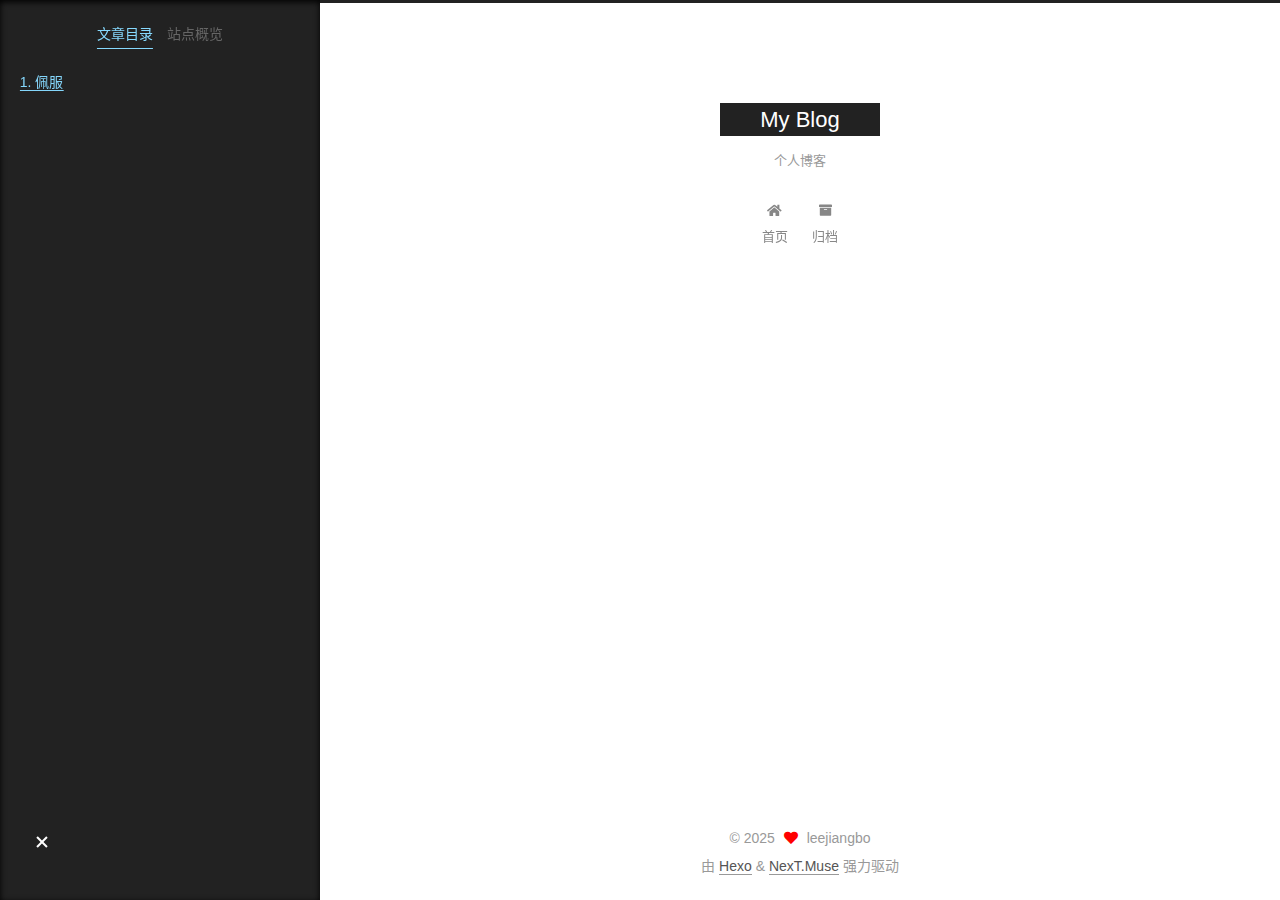
<file: 2025/01/21/my-third-post/index.html>
<!DOCTYPE html>
<html lang="zh-CN">
<head>
  <meta charset="UTF-8">
<meta name="viewport" content="width=device-width, initial-scale=1, maximum-scale=2">
<meta name="theme-color" content="#222">
<meta name="generator" content="Hexo 7.3.0">
  <link rel="apple-touch-icon" sizes="180x180" href="/images/apple-touch-icon-next.png">
  <link rel="icon" type="image/png" sizes="32x32" href="/images/favicon-32x32-next.png">
  <link rel="icon" type="image/png" sizes="16x16" href="/images/favicon-16x16-next.png">
  <link rel="mask-icon" href="/images/logo.svg" color="#222">

<link rel="stylesheet" href="/css/main.css">


<link rel="stylesheet" href="/lib/font-awesome/css/all.min.css">

<script id="hexo-configurations">
    var NexT = window.NexT || {};
    var CONFIG = {"hostname":"jiangbolee.github.io","root":"/","scheme":"Muse","version":"7.8.0","exturl":false,"sidebar":{"position":"left","display":"post","padding":18,"offset":12,"onmobile":false},"copycode":{"enable":false,"show_result":false,"style":null},"back2top":{"enable":true,"sidebar":false,"scrollpercent":false},"bookmark":{"enable":false,"color":"#222","save":"auto"},"fancybox":false,"mediumzoom":false,"lazyload":false,"pangu":false,"comments":{"style":"tabs","active":null,"storage":true,"lazyload":false,"nav":null},"algolia":{"hits":{"per_page":10},"labels":{"input_placeholder":"Search for Posts","hits_empty":"We didn't find any results for the search: ${query}","hits_stats":"${hits} results found in ${time} ms"}},"localsearch":{"enable":false,"trigger":"auto","top_n_per_article":1,"unescape":false,"preload":false},"motion":{"enable":true,"async":false,"transition":{"post_block":"fadeIn","post_header":"slideDownIn","post_body":"slideDownIn","coll_header":"slideLeftIn","sidebar":"slideUpIn"}},"path":"search.xml"};
  </script>

  <meta name="description" content="佩服AI 牛逼，半小时搭建了博客。">
<meta property="og:type" content="article">
<meta property="og:title" content="AI 牛逼">
<meta property="og:url" content="https://jiangbolee.github.io/2025/01/21/my-third-post/index.html">
<meta property="og:site_name" content="My Blog">
<meta property="og:description" content="佩服AI 牛逼，半小时搭建了博客。">
<meta property="og:locale" content="zh_CN">
<meta property="article:published_time" content="2025-01-21T08:00:00.000Z">
<meta property="article:modified_time" content="2025-01-21T08:23:44.927Z">
<meta property="article:author" content="leejiangbo">
<meta property="article:tag" content="博客">
<meta name="twitter:card" content="summary">

<link rel="canonical" href="https://jiangbolee.github.io/2025/01/21/my-third-post/">


<script id="page-configurations">
  // https://hexo.io/docs/variables.html
  CONFIG.page = {
    sidebar: "",
    isHome : false,
    isPost : true,
    lang   : 'zh-CN'
  };
</script>

  <title>AI 牛逼 | My Blog</title>
  






  <noscript>
  <style>
  .use-motion .brand,
  .use-motion .menu-item,
  .sidebar-inner,
  .use-motion .post-block,
  .use-motion .pagination,
  .use-motion .comments,
  .use-motion .post-header,
  .use-motion .post-body,
  .use-motion .collection-header { opacity: initial; }

  .use-motion .site-title,
  .use-motion .site-subtitle {
    opacity: initial;
    top: initial;
  }

  .use-motion .logo-line-before i { left: initial; }
  .use-motion .logo-line-after i { right: initial; }
  </style>
</noscript>

</head>

<body itemscope itemtype="http://schema.org/WebPage">
  <div class="container use-motion">
    <div class="headband"></div>

    <header class="header" itemscope itemtype="http://schema.org/WPHeader">
      <div class="header-inner"><div class="site-brand-container">
  <div class="site-nav-toggle">
    <div class="toggle" aria-label="切换导航栏">
      <span class="toggle-line toggle-line-first"></span>
      <span class="toggle-line toggle-line-middle"></span>
      <span class="toggle-line toggle-line-last"></span>
    </div>
  </div>

  <div class="site-meta">

    <a href="/" class="brand" rel="start">
      <span class="logo-line-before"><i></i></span>
      <h1 class="site-title">My Blog</h1>
      <span class="logo-line-after"><i></i></span>
    </a>
      <p class="site-subtitle" itemprop="description">个人博客</p>
  </div>

  <div class="site-nav-right">
    <div class="toggle popup-trigger">
    </div>
  </div>
</div>




<nav class="site-nav">
  <ul id="menu" class="main-menu menu">
        <li class="menu-item menu-item-home">

    <a href="/" rel="section"><i class="fa fa-home fa-fw"></i>首页</a>

  </li>
        <li class="menu-item menu-item-archives">

    <a href="/archives/" rel="section"><i class="fa fa-archive fa-fw"></i>归档</a>

  </li>
  </ul>
</nav>




</div>
    </header>

    
  <div class="back-to-top">
    <i class="fa fa-arrow-up"></i>
    <span>0%</span>
  </div>


    <main class="main">
      <div class="main-inner">
        <div class="content-wrap">
          

          <div class="content post posts-expand">
            

    
  
  
  <article itemscope itemtype="http://schema.org/Article" class="post-block" lang="zh-CN">
    <link itemprop="mainEntityOfPage" href="https://jiangbolee.github.io/2025/01/21/my-third-post/">

    <span hidden itemprop="author" itemscope itemtype="http://schema.org/Person">
      <meta itemprop="image" content="/images/avatar.gif">
      <meta itemprop="name" content="leejiangbo">
      <meta itemprop="description" content="分享技术与生活">
    </span>

    <span hidden itemprop="publisher" itemscope itemtype="http://schema.org/Organization">
      <meta itemprop="name" content="My Blog">
    </span>
      <header class="post-header">
        <h1 class="post-title" itemprop="name headline">
          AI 牛逼
        </h1>

        <div class="post-meta">
            <span class="post-meta-item">
              <span class="post-meta-item-icon">
                <i class="far fa-calendar"></i>
              </span>
              <span class="post-meta-item-text">发表于</span>
              

              <time title="创建时间：2025-01-21 16:00:00 / 修改时间：16:23:44" itemprop="dateCreated datePublished" datetime="2025-01-21T16:00:00+08:00">2025-01-21</time>
            </span>
            <span class="post-meta-item">
              <span class="post-meta-item-icon">
                <i class="far fa-folder"></i>
              </span>
              <span class="post-meta-item-text">分类于</span>
                <span itemprop="about" itemscope itemtype="http://schema.org/Thing">
                  <a href="/categories/%E7%94%9F%E6%B4%BB/" itemprop="url" rel="index"><span itemprop="name">生活</span></a>
                </span>
            </span>

          

        </div>
      </header>

    
    
    
    <div class="post-body" itemprop="articleBody">

      
        <h2 id="佩服"><a href="#佩服" class="headerlink" title="佩服"></a>佩服</h2><p>AI 牛逼，半小时搭建了博客。</p>

    </div>

    
    
    

      <footer class="post-footer">
          <div class="post-tags">
              <a href="/tags/%E5%8D%9A%E5%AE%A2/" rel="tag"># 博客</a>
          </div>

        


        
    <div class="post-nav">
      <div class="post-nav-item">
    <a href="/2025/01/21/my-first-post/" rel="prev" title="我的第一篇博客文章">
      <i class="fa fa-chevron-left"></i> 我的第一篇博客文章
    </a></div>
      <div class="post-nav-item"></div>
    </div>
      </footer>
    
  </article>
  
  
  



          </div>
          

<script>
  window.addEventListener('tabs:register', () => {
    let { activeClass } = CONFIG.comments;
    if (CONFIG.comments.storage) {
      activeClass = localStorage.getItem('comments_active') || activeClass;
    }
    if (activeClass) {
      let activeTab = document.querySelector(`a[href="#comment-${activeClass}"]`);
      if (activeTab) {
        activeTab.click();
      }
    }
  });
  if (CONFIG.comments.storage) {
    window.addEventListener('tabs:click', event => {
      if (!event.target.matches('.tabs-comment .tab-content .tab-pane')) return;
      let commentClass = event.target.classList[1];
      localStorage.setItem('comments_active', commentClass);
    });
  }
</script>

        </div>
          
  
  <div class="toggle sidebar-toggle">
    <span class="toggle-line toggle-line-first"></span>
    <span class="toggle-line toggle-line-middle"></span>
    <span class="toggle-line toggle-line-last"></span>
  </div>

  <aside class="sidebar">
    <div class="sidebar-inner">

      <ul class="sidebar-nav motion-element">
        <li class="sidebar-nav-toc">
          文章目录
        </li>
        <li class="sidebar-nav-overview">
          站点概览
        </li>
      </ul>

      <!--noindex-->
      <div class="post-toc-wrap sidebar-panel">
          <div class="post-toc motion-element"><ol class="nav"><li class="nav-item nav-level-2"><a class="nav-link" href="#%E4%BD%A9%E6%9C%8D"><span class="nav-number">1.</span> <span class="nav-text">佩服</span></a></li></ol></div>
      </div>
      <!--/noindex-->

      <div class="site-overview-wrap sidebar-panel">
        <div class="site-author motion-element" itemprop="author" itemscope itemtype="http://schema.org/Person">
  <p class="site-author-name" itemprop="name">leejiangbo</p>
  <div class="site-description" itemprop="description">分享技术与生活</div>
</div>
<div class="site-state-wrap motion-element">
  <nav class="site-state">
      <div class="site-state-item site-state-posts">
          <a href="/archives/">
        
          <span class="site-state-item-count">3</span>
          <span class="site-state-item-name">日志</span>
        </a>
      </div>
      <div class="site-state-item site-state-categories">
        <span class="site-state-item-count">1</span>
        <span class="site-state-item-name">分类</span>
      </div>
      <div class="site-state-item site-state-tags">
        <span class="site-state-item-count">2</span>
        <span class="site-state-item-name">标签</span>
      </div>
  </nav>
</div>



      </div>

    </div>
  </aside>
  <div id="sidebar-dimmer"></div>


      </div>
    </main>

    <footer class="footer">
      <div class="footer-inner">
        

        

<div class="copyright">
  
  &copy; 
  <span itemprop="copyrightYear">2025</span>
  <span class="with-love">
    <i class="fa fa-heart"></i>
  </span>
  <span class="author" itemprop="copyrightHolder">leejiangbo</span>
</div>
  <div class="powered-by">由 <a href="https://hexo.io/" class="theme-link" rel="noopener" target="_blank">Hexo</a> & <a href="https://muse.theme-next.org/" class="theme-link" rel="noopener" target="_blank">NexT.Muse</a> 强力驱动
  </div>

        








      </div>
    </footer>
  </div>

  
  <script src="/lib/anime.min.js"></script>
  <script src="/lib/velocity/velocity.min.js"></script>
  <script src="/lib/velocity/velocity.ui.min.js"></script>

<script src="/js/utils.js"></script>

<script src="/js/motion.js"></script>


<script src="/js/schemes/muse.js"></script>


<script src="/js/next-boot.js"></script>




  















  

  

</body>
</html>
</file>
<file: css/main.css>
:root {
  --body-bg-color: #fff;
  --content-bg-color: #fff;
  --card-bg-color: #f5f5f5;
  --text-color: #555;
  --blockquote-color: #666;
  --link-color: #555;
  --link-hover-color: #222;
  --brand-color: #fff;
  --brand-hover-color: #fff;
  --table-row-odd-bg-color: #f9f9f9;
  --table-row-hover-bg-color: #f5f5f5;
  --menu-item-bg-color: #f5f5f5;
  --btn-default-bg: #222;
  --btn-default-color: #fff;
  --btn-default-border-color: #222;
  --btn-default-hover-bg: #fff;
  --btn-default-hover-color: #222;
  --btn-default-hover-border-color: #222;
}
html {
  line-height: 1.15; /* 1 */
  -webkit-text-size-adjust: 100%; /* 2 */
}
body {
  margin: 0;
}
main {
  display: block;
}
h1 {
  font-size: 2em;
  margin: 0.67em 0;
}
hr {
  box-sizing: content-box; /* 1 */
  height: 0; /* 1 */
  overflow: visible; /* 2 */
}
pre {
  font-family: monospace, monospace; /* 1 */
  font-size: 1em; /* 2 */
}
a {
  background: transparent;
}
abbr[title] {
  border-bottom: none; /* 1 */
  text-decoration: underline; /* 2 */
  text-decoration: underline dotted; /* 2 */
}
b,
strong {
  font-weight: bolder;
}
code,
kbd,
samp {
  font-family: monospace, monospace; /* 1 */
  font-size: 1em; /* 2 */
}
small {
  font-size: 80%;
}
sub,
sup {
  font-size: 75%;
  line-height: 0;
  position: relative;
  vertical-align: baseline;
}
sub {
  bottom: -0.25em;
}
sup {
  top: -0.5em;
}
img {
  border-style: none;
}
button,
input,
optgroup,
select,
textarea {
  font-family: inherit; /* 1 */
  font-size: 100%; /* 1 */
  line-height: 1.15; /* 1 */
  margin: 0; /* 2 */
}
button,
input {
/* 1 */
  overflow: visible;
}
button,
select {
/* 1 */
  text-transform: none;
}
button,
[type='button'],
[type='reset'],
[type='submit'] {
  -webkit-appearance: button;
}
button::-moz-focus-inner,
[type='button']::-moz-focus-inner,
[type='reset']::-moz-focus-inner,
[type='submit']::-moz-focus-inner {
  border-style: none;
  padding: 0;
}
button:-moz-focusring,
[type='button']:-moz-focusring,
[type='reset']:-moz-focusring,
[type='submit']:-moz-focusring {
  outline: 1px dotted ButtonText;
}
fieldset {
  padding: 0.35em 0.75em 0.625em;
}
legend {
  box-sizing: border-box; /* 1 */
  color: inherit; /* 2 */
  display: table; /* 1 */
  max-width: 100%; /* 1 */
  padding: 0; /* 3 */
  white-space: normal; /* 1 */
}
progress {
  vertical-align: baseline;
}
textarea {
  overflow: auto;
}
[type='checkbox'],
[type='radio'] {
  box-sizing: border-box; /* 1 */
  padding: 0; /* 2 */
}
[type='number']::-webkit-inner-spin-button,
[type='number']::-webkit-outer-spin-button {
  height: auto;
}
[type='search'] {
  outline-offset: -2px; /* 2 */
  -webkit-appearance: textfield; /* 1 */
}
[type='search']::-webkit-search-decoration {
  -webkit-appearance: none;
}
::-webkit-file-upload-button {
  font: inherit; /* 2 */
  -webkit-appearance: button; /* 1 */
}
details {
  display: block;
}
summary {
  display: list-item;
}
template {
  display: none;
}
[hidden] {
  display: none;
}
::selection {
  background: #262a30;
  color: #eee;
}
html,
body {
  height: 100%;
}
body {
  background: var(--body-bg-color);
  color: var(--text-color);
  font-family: 'Lato', "PingFang SC", "Microsoft YaHei", sans-serif;
  font-size: 1em;
  line-height: 2;
}
@media (max-width: 991px) {
  body {
    padding-left: 0 !important;
    padding-right: 0 !important;
  }
}
h1,
h2,
h3,
h4,
h5,
h6 {
  font-family: 'Lato', "PingFang SC", "Microsoft YaHei", sans-serif;
  font-weight: bold;
  line-height: 1.5;
  margin: 20px 0 15px;
}
h1 {
  font-size: 1.5em;
}
h2 {
  font-size: 1.375em;
}
h3 {
  font-size: 1.25em;
}
h4 {
  font-size: 1.125em;
}
h5 {
  font-size: 1em;
}
h6 {
  font-size: 0.875em;
}
p {
  margin: 0 0 20px 0;
}
a,
span.exturl {
  border-bottom: 1px solid #999;
  color: var(--link-color);
  outline: 0;
  text-decoration: none;
  overflow-wrap: break-word;
  word-wrap: break-word;
  cursor: pointer;
}
a:hover,
span.exturl:hover {
  border-bottom-color: var(--link-hover-color);
  color: var(--link-hover-color);
}
iframe,
img,
video {
  display: block;
  margin-left: auto;
  margin-right: auto;
  max-width: 100%;
}
hr {
  background-image: repeating-linear-gradient(-45deg, #ddd, #ddd 4px, transparent 4px, transparent 8px);
  border: 0;
  height: 3px;
  margin: 40px 0;
}
blockquote {
  border-left: 4px solid #ddd;
  color: var(--blockquote-color);
  margin: 0;
  padding: 0 15px;
}
blockquote cite::before {
  content: '-';
  padding: 0 5px;
}
dt {
  font-weight: bold;
}
dd {
  margin: 0;
  padding: 0;
}
kbd {
  background-color: #f5f5f5;
  background-image: linear-gradient(#eee, #fff, #eee);
  border: 1px solid #ccc;
  border-radius: 0.2em;
  box-shadow: 0.1em 0.1em 0.2em rgba(0,0,0,0.1);
  color: #555;
  font-family: inherit;
  padding: 0.1em 0.3em;
  white-space: nowrap;
}
.table-container {
  overflow: auto;
}
table {
  border-collapse: collapse;
  border-spacing: 0;
  font-size: 0.875em;
  margin: 0 0 20px 0;
  width: 100%;
}
tbody tr:nth-of-type(odd) {
  background: var(--table-row-odd-bg-color);
}
tbody tr:hover {
  background: var(--table-row-hover-bg-color);
}
caption,
th,
td {
  font-weight: normal;
  padding: 8px;
  vertical-align: middle;
}
th,
td {
  border: 1px solid #ddd;
  border-bottom: 3px solid #ddd;
}
th {
  font-weight: 700;
  padding-bottom: 10px;
}
td {
  border-bottom-width: 1px;
}
.btn {
  background: var(--btn-default-bg);
  border: 2px solid var(--btn-default-border-color);
  border-radius: 0;
  color: var(--btn-default-color);
  display: inline-block;
  font-size: 0.875em;
  line-height: 2;
  padding: 0 20px;
  text-decoration: none;
  transition-property: background-color;
  transition-delay: 0s;
  transition-duration: 0.2s;
  transition-timing-function: ease-in-out;
}
.btn:hover {
  background: var(--btn-default-hover-bg);
  border-color: var(--btn-default-hover-border-color);
  color: var(--btn-default-hover-color);
}
.btn + .btn {
  margin: 0 0 8px 8px;
}
.btn .fa-fw {
  text-align: left;
  width: 1.285714285714286em;
}
.toggle {
  line-height: 0;
}
.toggle .toggle-line {
  background: #fff;
  display: inline-block;
  height: 2px;
  left: 0;
  position: relative;
  top: 0;
  transition: all 0.4s;
  vertical-align: top;
  width: 100%;
}
.toggle .toggle-line:not(:first-child) {
  margin-top: 3px;
}
.toggle.toggle-arrow .toggle-line-first {
  left: 50%;
  top: 2px;
  transform: rotate(45deg);
  width: 50%;
}
.toggle.toggle-arrow .toggle-line-middle {
  left: 2px;
  width: 90%;
}
.toggle.toggle-arrow .toggle-line-last {
  left: 50%;
  top: -2px;
  transform: rotate(-45deg);
  width: 50%;
}
.toggle.toggle-close .toggle-line-first {
  transform: rotate(-45deg);
  top: 5px;
}
.toggle.toggle-close .toggle-line-middle {
  opacity: 0;
}
.toggle.toggle-close .toggle-line-last {
  transform: rotate(45deg);
  top: -5px;
}
.highlight,
pre {
  background: #f7f7f7;
  color: #4d4d4c;
  line-height: 1.6;
  margin: 0 auto 20px;
}
pre,
code {
  font-family: consolas, Menlo, monospace, "PingFang SC", "Microsoft YaHei";
}
code {
  background: #eee;
  border-radius: 3px;
  color: #555;
  padding: 2px 4px;
  overflow-wrap: break-word;
  word-wrap: break-word;
}
.highlight *::selection {
  background: #d6d6d6;
}
.highlight pre {
  border: 0;
  margin: 0;
  padding: 10px 0;
}
.highlight table {
  border: 0;
  margin: 0;
  width: auto;
}
.highlight td {
  border: 0;
  padding: 0;
}
.highlight figcaption {
  background: #eff2f3;
  color: #4d4d4c;
  display: flex;
  font-size: 0.875em;
  justify-content: space-between;
  line-height: 1.2;
  padding: 0.5em;
}
.highlight figcaption a {
  color: #4d4d4c;
}
.highlight figcaption a:hover {
  border-bottom-color: #4d4d4c;
}
.highlight .gutter {
  -moz-user-select: none;
  -ms-user-select: none;
  -webkit-user-select: none;
  user-select: none;
}
.highlight .gutter pre {
  background: #eff2f3;
  color: #869194;
  padding-left: 10px;
  padding-right: 10px;
  text-align: right;
}
.highlight .code pre {
  background: #f7f7f7;
  padding-left: 10px;
  width: 100%;
}
.gist table {
  width: auto;
}
.gist table td {
  border: 0;
}
pre {
  overflow: auto;
  padding: 10px;
}
pre code {
  background: none;
  color: #4d4d4c;
  font-size: 0.875em;
  padding: 0;
  text-shadow: none;
}
pre .deletion {
  background: #fdd;
}
pre .addition {
  background: #dfd;
}
pre .meta {
  color: #eab700;
  -moz-user-select: none;
  -ms-user-select: none;
  -webkit-user-select: none;
  user-select: none;
}
pre .comment {
  color: #8e908c;
}
pre .variable,
pre .attribute,
pre .tag,
pre .name,
pre .regexp,
pre .ruby .constant,
pre .xml .tag .title,
pre .xml .pi,
pre .xml .doctype,
pre .html .doctype,
pre .css .id,
pre .css .class,
pre .css .pseudo {
  color: #c82829;
}
pre .number,
pre .preprocessor,
pre .built_in,
pre .builtin-name,
pre .literal,
pre .params,
pre .constant,
pre .command {
  color: #f5871f;
}
pre .ruby .class .title,
pre .css .rules .attribute,
pre .string,
pre .symbol,
pre .value,
pre .inheritance,
pre .header,
pre .ruby .symbol,
pre .xml .cdata,
pre .special,
pre .formula {
  color: #718c00;
}
pre .title,
pre .css .hexcolor {
  color: #3e999f;
}
pre .function,
pre .python .decorator,
pre .python .title,
pre .ruby .function .title,
pre .ruby .title .keyword,
pre .perl .sub,
pre .javascript .title,
pre .coffeescript .title {
  color: #4271ae;
}
pre .keyword,
pre .javascript .function {
  color: #8959a8;
}
.blockquote-center {
  border-left: none;
  margin: 40px 0;
  padding: 0;
  position: relative;
  text-align: center;
}
.blockquote-center .fa {
  display: block;
  opacity: 0.6;
  position: absolute;
  width: 100%;
}
.blockquote-center .fa-quote-left {
  border-top: 1px solid #ccc;
  text-align: left;
  top: -20px;
}
.blockquote-center .fa-quote-right {
  border-bottom: 1px solid #ccc;
  text-align: right;
  bottom: -20px;
}
.blockquote-center p,
.blockquote-center div {
  text-align: center;
}
.post-body .group-picture img {
  margin: 0 auto;
  padding: 0 3px;
}
.group-picture-row {
  margin-bottom: 6px;
  overflow: hidden;
}
.group-picture-column {
  float: left;
  margin-bottom: 10px;
}
.post-body .label {
  color: #555;
  display: inline;
  padding: 0 2px;
}
.post-body .label.default {
  background: #f0f0f0;
}
.post-body .label.primary {
  background: #efe6f7;
}
.post-body .label.info {
  background: #e5f2f8;
}
.post-body .label.success {
  background: #e7f4e9;
}
.post-body .label.warning {
  background: #fcf6e1;
}
.post-body .label.danger {
  background: #fae8eb;
}
.post-body .tabs {
  margin-bottom: 20px;
}
.post-body .tabs,
.tabs-comment {
  display: block;
  padding-top: 10px;
  position: relative;
}
.post-body .tabs ul.nav-tabs,
.tabs-comment ul.nav-tabs {
  display: flex;
  flex-wrap: wrap;
  margin: 0;
  margin-bottom: -1px;
  padding: 0;
}
@media (max-width: 413px) {
  .post-body .tabs ul.nav-tabs,
  .tabs-comment ul.nav-tabs {
    display: block;
    margin-bottom: 5px;
  }
}
.post-body .tabs ul.nav-tabs li.tab,
.tabs-comment ul.nav-tabs li.tab {
  border-bottom: 1px solid #ddd;
  border-left: 1px solid transparent;
  border-right: 1px solid transparent;
  border-top: 3px solid transparent;
  flex-grow: 1;
  list-style-type: none;
  border-radius: 0 0 0 0;
}
@media (max-width: 413px) {
  .post-body .tabs ul.nav-tabs li.tab,
  .tabs-comment ul.nav-tabs li.tab {
    border-bottom: 1px solid transparent;
    border-left: 3px solid transparent;
    border-right: 1px solid transparent;
    border-top: 1px solid transparent;
  }
}
@media (max-width: 413px) {
  .post-body .tabs ul.nav-tabs li.tab,
  .tabs-comment ul.nav-tabs li.tab {
    border-radius: 0;
  }
}
.post-body .tabs ul.nav-tabs li.tab a,
.tabs-comment ul.nav-tabs li.tab a {
  border-bottom: initial;
  display: block;
  line-height: 1.8;
  outline: 0;
  padding: 0.25em 0.75em;
  text-align: center;
  transition-delay: 0s;
  transition-duration: 0.2s;
  transition-timing-function: ease-out;
}
.post-body .tabs ul.nav-tabs li.tab a i,
.tabs-comment ul.nav-tabs li.tab a i {
  width: 1.285714285714286em;
}
.post-body .tabs ul.nav-tabs li.tab.active,
.tabs-comment ul.nav-tabs li.tab.active {
  border-bottom: 1px solid transparent;
  border-left: 1px solid #ddd;
  border-right: 1px solid #ddd;
  border-top: 3px solid #fc6423;
}
@media (max-width: 413px) {
  .post-body .tabs ul.nav-tabs li.tab.active,
  .tabs-comment ul.nav-tabs li.tab.active {
    border-bottom: 1px solid #ddd;
    border-left: 3px solid #fc6423;
    border-right: 1px solid #ddd;
    border-top: 1px solid #ddd;
  }
}
.post-body .tabs ul.nav-tabs li.tab.active a,
.tabs-comment ul.nav-tabs li.tab.active a {
  color: var(--link-color);
  cursor: default;
}
.post-body .tabs .tab-content .tab-pane,
.tabs-comment .tab-content .tab-pane {
  border: 1px solid #ddd;
  border-top: 0;
  padding: 20px 20px 0 20px;
  border-radius: 0;
}
.post-body .tabs .tab-content .tab-pane:not(.active),
.tabs-comment .tab-content .tab-pane:not(.active) {
  display: none;
}
.post-body .tabs .tab-content .tab-pane.active,
.tabs-comment .tab-content .tab-pane.active {
  display: block;
}
.post-body .tabs .tab-content .tab-pane.active:nth-of-type(1),
.tabs-comment .tab-content .tab-pane.active:nth-of-type(1) {
  border-radius: 0 0 0 0;
}
@media (max-width: 413px) {
  .post-body .tabs .tab-content .tab-pane.active:nth-of-type(1),
  .tabs-comment .tab-content .tab-pane.active:nth-of-type(1) {
    border-radius: 0;
  }
}
.post-body .note {
  border-radius: 3px;
  margin-bottom: 20px;
  padding: 1em;
  position: relative;
  border: 1px solid #eee;
  border-left-width: 5px;
}
.post-body .note h2,
.post-body .note h3,
.post-body .note h4,
.post-body .note h5,
.post-body .note h6 {
  margin-top: 0;
  border-bottom: initial;
  margin-bottom: 0;
  padding-top: 0;
}
.post-body .note p:first-child,
.post-body .note ul:first-child,
.post-body .note ol:first-child,
.post-body .note table:first-child,
.post-body .note pre:first-child,
.post-body .note blockquote:first-child,
.post-body .note img:first-child {
  margin-top: 0;
}
.post-body .note p:last-child,
.post-body .note ul:last-child,
.post-body .note ol:last-child,
.post-body .note table:last-child,
.post-body .note pre:last-child,
.post-body .note blockquote:last-child,
.post-body .note img:last-child {
  margin-bottom: 0;
}
.post-body .note.default {
  border-left-color: #777;
}
.post-body .note.default h2,
.post-body .note.default h3,
.post-body .note.default h4,
.post-body .note.default h5,
.post-body .note.default h6 {
  color: #777;
}
.post-body .note.primary {
  border-left-color: #6f42c1;
}
.post-body .note.primary h2,
.post-body .note.primary h3,
.post-body .note.primary h4,
.post-body .note.primary h5,
.post-body .note.primary h6 {
  color: #6f42c1;
}
.post-body .note.info {
  border-left-color: #428bca;
}
.post-body .note.info h2,
.post-body .note.info h3,
.post-body .note.info h4,
.post-body .note.info h5,
.post-body .note.info h6 {
  color: #428bca;
}
.post-body .note.success {
  border-left-color: #5cb85c;
}
.post-body .note.success h2,
.post-body .note.success h3,
.post-body .note.success h4,
.post-body .note.success h5,
.post-body .note.success h6 {
  color: #5cb85c;
}
.post-body .note.warning {
  border-left-color: #f0ad4e;
}
.post-body .note.warning h2,
.post-body .note.warning h3,
.post-body .note.warning h4,
.post-body .note.warning h5,
.post-body .note.warning h6 {
  color: #f0ad4e;
}
.post-body .note.danger {
  border-left-color: #d9534f;
}
.post-body .note.danger h2,
.post-body .note.danger h3,
.post-body .note.danger h4,
.post-body .note.danger h5,
.post-body .note.danger h6 {
  color: #d9534f;
}
.pagination .prev,
.pagination .next,
.pagination .page-number,
.pagination .space {
  display: inline-block;
  margin: 0 10px;
  padding: 0 11px;
  position: relative;
  top: -1px;
}
@media (max-width: 767px) {
  .pagination .prev,
  .pagination .next,
  .pagination .page-number,
  .pagination .space {
    margin: 0 5px;
  }
}
.pagination {
  border-top: 1px solid #eee;
  margin: 120px 0 0;
  text-align: center;
}
.pagination .prev,
.pagination .next,
.pagination .page-number {
  border-bottom: 0;
  border-top: 1px solid #eee;
  transition-property: border-color;
  transition-delay: 0s;
  transition-duration: 0.2s;
  transition-timing-function: ease-in-out;
}
.pagination .prev:hover,
.pagination .next:hover,
.pagination .page-number:hover {
  border-top-color: #222;
}
.pagination .space {
  margin: 0;
  padding: 0;
}
.pagination .prev {
  margin-left: 0;
}
.pagination .next {
  margin-right: 0;
}
.pagination .page-number.current {
  background: #ccc;
  border-top-color: #ccc;
  color: #fff;
}
@media (max-width: 767px) {
  .pagination {
    border-top: none;
  }
  .pagination .prev,
  .pagination .next,
  .pagination .page-number {
    border-bottom: 1px solid #eee;
    border-top: 0;
    margin-bottom: 10px;
    padding: 0 10px;
  }
  .pagination .prev:hover,
  .pagination .next:hover,
  .pagination .page-number:hover {
    border-bottom-color: #222;
  }
}
.comments {
  margin-top: 60px;
  overflow: hidden;
}
.comment-button-group {
  display: flex;
  flex-wrap: wrap-reverse;
  justify-content: center;
  margin: 1em 0;
}
.comment-button-group .comment-button {
  margin: 0.1em 0.2em;
}
.comment-button-group .comment-button.active {
  background: var(--btn-default-hover-bg);
  border-color: var(--btn-default-hover-border-color);
  color: var(--btn-default-hover-color);
}
.comment-position {
  display: none;
}
.comment-position.active {
  display: block;
}
.tabs-comment {
  background: var(--content-bg-color);
  margin-top: 4em;
  padding-top: 0;
}
.tabs-comment .comments {
  border: 0;
  box-shadow: none;
  margin-top: 0;
  padding-top: 0;
}
.container {
  min-height: 100%;
  position: relative;
}
.main-inner {
  margin: 0 auto;
  width: 700px;
}
@media (min-width: 1200px) {
  .main-inner {
    width: 800px;
  }
}
@media (min-width: 1600px) {
  .main-inner {
    width: 900px;
  }
}
@media (max-width: 767px) {
  .content-wrap {
    padding: 0 20px;
  }
}
.header {
  background: transparent;
}
.header-inner {
  margin: 0 auto;
  width: 700px;
}
@media (min-width: 1200px) {
  .header-inner {
    width: 800px;
  }
}
@media (min-width: 1600px) {
  .header-inner {
    width: 900px;
  }
}
.site-brand-container {
  display: flex;
  flex-shrink: 0;
  padding: 0 10px;
}
.headband {
  background: #222;
  height: 3px;
}
.site-meta {
  flex-grow: 1;
  text-align: center;
}
@media (max-width: 767px) {
  .site-meta {
    text-align: center;
  }
}
.brand {
  border-bottom: none;
  color: var(--brand-color);
  display: inline-block;
  line-height: 1.375em;
  padding: 0 40px;
  position: relative;
}
.brand:hover {
  color: var(--brand-hover-color);
}
.site-title {
  font-family: 'Lato', "PingFang SC", "Microsoft YaHei", sans-serif;
  font-size: 1.375em;
  font-weight: normal;
  margin: 0;
}
.site-subtitle {
  color: #999;
  font-size: 0.8125em;
  margin: 10px 0;
}
.use-motion .brand {
  opacity: 0;
}
.use-motion .site-title,
.use-motion .site-subtitle,
.use-motion .custom-logo-image {
  opacity: 0;
  position: relative;
  top: -10px;
}
.site-nav-toggle,
.site-nav-right {
  display: none;
}
@media (max-width: 767px) {
  .site-nav-toggle,
  .site-nav-right {
    display: flex;
    flex-direction: column;
    justify-content: center;
  }
}
.site-nav-toggle .toggle,
.site-nav-right .toggle {
  color: var(--text-color);
  padding: 10px;
  width: 22px;
}
.site-nav-toggle .toggle .toggle-line,
.site-nav-right .toggle .toggle-line {
  background: var(--text-color);
  border-radius: 1px;
}
.site-nav {
  display: block;
}
@media (max-width: 767px) {
  .site-nav {
    clear: both;
    display: none;
  }
}
.site-nav.site-nav-on {
  display: block;
}
.menu {
  margin-top: 20px;
  padding-left: 0;
  text-align: center;
}
.menu-item {
  display: inline-block;
  list-style: none;
  margin: 0 10px;
}
@media (max-width: 767px) {
  .menu-item {
    display: block;
    margin-top: 10px;
  }
  .menu-item.menu-item-search {
    display: none;
  }
}
.menu-item a,
.menu-item span.exturl {
  border-bottom: 0;
  display: block;
  font-size: 0.8125em;
  transition-property: border-color;
  transition-delay: 0s;
  transition-duration: 0.2s;
  transition-timing-function: ease-in-out;
}
@media (hover: none) {
  .menu-item a:hover,
  .menu-item span.exturl:hover {
    border-bottom-color: transparent !important;
  }
}
.menu-item .fa,
.menu-item .fab,
.menu-item .far,
.menu-item .fas {
  margin-right: 8px;
}
.menu-item .badge {
  display: inline-block;
  font-weight: bold;
  line-height: 1;
  margin-left: 0.35em;
  margin-top: 0.35em;
  text-align: center;
  white-space: nowrap;
}
@media (max-width: 767px) {
  .menu-item .badge {
    float: right;
    margin-left: 0;
  }
}
.menu-item-active a,
.menu .menu-item a:hover,
.menu .menu-item span.exturl:hover {
  background: var(--menu-item-bg-color);
}
.use-motion .menu-item {
  opacity: 0;
}
.sidebar {
  background: #222;
  bottom: 0;
  box-shadow: inset 0 2px 6px #000;
  position: fixed;
  top: 0;
}
@media (max-width: 991px) {
  .sidebar {
    display: none;
  }
}
.sidebar-inner {
  color: #999;
  padding: 18px 10px;
  text-align: center;
}
.cc-license {
  margin-top: 10px;
  text-align: center;
}
.cc-license .cc-opacity {
  border-bottom: none;
  opacity: 0.7;
}
.cc-license .cc-opacity:hover {
  opacity: 0.9;
}
.cc-license img {
  display: inline-block;
}
.site-author-image {
  border: 2px solid #333;
  display: block;
  margin: 0 auto;
  max-width: 96px;
  padding: 2px;
}
.site-author-name {
  color: #f5f5f5;
  font-weight: normal;
  margin: 5px 0 0;
  text-align: center;
}
.site-description {
  color: #999;
  font-size: 1em;
  margin-top: 5px;
  text-align: center;
}
.links-of-author {
  margin-top: 15px;
}
.links-of-author a,
.links-of-author span.exturl {
  border-bottom-color: #555;
  display: inline-block;
  font-size: 0.8125em;
  margin-bottom: 10px;
  margin-right: 10px;
  vertical-align: middle;
}
.links-of-author a::before,
.links-of-author span.exturl::before {
  background: #0f693d;
  border-radius: 50%;
  content: ' ';
  display: inline-block;
  height: 4px;
  margin-right: 3px;
  vertical-align: middle;
  width: 4px;
}
.sidebar-button {
  margin-top: 15px;
}
.sidebar-button a {
  border: 1px solid #fc6423;
  border-radius: 4px;
  color: #fc6423;
  display: inline-block;
  padding: 0 15px;
}
.sidebar-button a .fa,
.sidebar-button a .fab,
.sidebar-button a .far,
.sidebar-button a .fas {
  margin-right: 5px;
}
.sidebar-button a:hover {
  background: #fc6423;
  border: 1px solid #fc6423;
  color: #fff;
}
.sidebar-button a:hover .fa,
.sidebar-button a:hover .fab,
.sidebar-button a:hover .far,
.sidebar-button a:hover .fas {
  color: #fff;
}
.links-of-blogroll {
  font-size: 0.8125em;
  margin-top: 10px;
}
.links-of-blogroll-title {
  font-size: 0.875em;
  font-weight: 600;
  margin-top: 0;
}
.links-of-blogroll-list {
  list-style: none;
  margin: 0;
  padding: 0;
}
#sidebar-dimmer {
  display: none;
}
@media (max-width: 767px) {
  #sidebar-dimmer {
    background: #000;
    display: block;
    height: 100%;
    left: 100%;
    opacity: 0;
    position: fixed;
    top: 0;
    width: 100%;
    z-index: 1100;
  }
  .sidebar-active + #sidebar-dimmer {
    opacity: 0.7;
    transform: translateX(-100%);
    transition: opacity 0.5s;
  }
}
.sidebar-nav {
  margin: 0;
  padding-bottom: 20px;
  padding-left: 0;
}
.sidebar-nav li {
  border-bottom: 1px solid transparent;
  color: #666;
  cursor: pointer;
  display: inline-block;
  font-size: 0.875em;
}
.sidebar-nav li.sidebar-nav-overview {
  margin-left: 10px;
}
.sidebar-nav li:hover {
  color: #f5f5f5;
}
.sidebar-nav .sidebar-nav-active {
  border-bottom-color: #87daff;
  color: #87daff;
}
.sidebar-nav .sidebar-nav-active:hover {
  color: #87daff;
}
.sidebar-panel {
  display: none;
  overflow-x: hidden;
  overflow-y: auto;
}
.sidebar-panel-active {
  display: block;
}
.sidebar-toggle {
  background: #222;
  bottom: 45px;
  cursor: pointer;
  height: 14px;
  left: 30px;
  padding: 5px;
  position: fixed;
  width: 14px;
  z-index: 1300;
}
@media (max-width: 991px) {
  .sidebar-toggle {
    left: 20px;
    opacity: 0.8;
    display: none;
  }
}
.sidebar-toggle:hover .toggle-line {
  background: #87daff;
}
.post-toc {
  font-size: 0.875em;
}
.post-toc ol {
  list-style: none;
  margin: 0;
  padding: 0 2px 5px 10px;
  text-align: left;
}
.post-toc ol > ol {
  padding-left: 0;
}
.post-toc ol a {
  transition-property: all;
  transition-delay: 0s;
  transition-duration: 0.2s;
  transition-timing-function: ease-in-out;
}
.post-toc .nav-item {
  line-height: 1.8;
  overflow: hidden;
  text-overflow: ellipsis;
  white-space: nowrap;
}
.post-toc .nav .nav-child {
  display: none;
}
.post-toc .nav .active > .nav-child {
  display: block;
}
.post-toc .nav .active-current > .nav-child {
  display: block;
}
.post-toc .nav .active-current > .nav-child > .nav-item {
  display: block;
}
.post-toc .nav .active > a {
  border-bottom-color: #87daff;
  color: #87daff;
}
.post-toc .nav .active-current > a {
  color: #87daff;
}
.post-toc .nav .active-current > a:hover {
  color: #87daff;
}
.site-state {
  display: flex;
  justify-content: center;
  line-height: 1.4;
  margin-top: 10px;
  overflow: hidden;
  text-align: center;
  white-space: nowrap;
}
.site-state-item {
  padding: 0 15px;
}
.site-state-item:not(:first-child) {
  border-left: 1px solid #333;
}
.site-state-item a {
  border-bottom: none;
}
.site-state-item-count {
  display: block;
  font-size: 1.25em;
  font-weight: 600;
  text-align: center;
}
.site-state-item-name {
  color: inherit;
  font-size: 0.875em;
}
.footer {
  color: #999;
  font-size: 0.875em;
  padding: 20px 0;
}
.footer.footer-fixed {
  bottom: 0;
  left: 0;
  position: absolute;
  right: 0;
}
.footer-inner {
  box-sizing: border-box;
  margin: 0 auto;
  text-align: center;
  width: 700px;
}
@media (min-width: 1200px) {
  .footer-inner {
    width: 800px;
  }
}
@media (min-width: 1600px) {
  .footer-inner {
    width: 900px;
  }
}
.languages {
  display: inline-block;
  font-size: 1.125em;
  position: relative;
}
.languages .lang-select-label span {
  margin: 0 0.5em;
}
.languages .lang-select {
  height: 100%;
  left: 0;
  opacity: 0;
  position: absolute;
  top: 0;
  width: 100%;
}
.with-love {
  color: #ff0000;
  display: inline-block;
  margin: 0 5px;
}
.powered-by,
.theme-info {
  display: inline-block;
}
@-moz-keyframes iconAnimate {
  0%, 100% {
    transform: scale(1);
  }
  10%, 30% {
    transform: scale(0.9);
  }
  20%, 40%, 60%, 80% {
    transform: scale(1.1);
  }
  50%, 70% {
    transform: scale(1.1);
  }
}
@-webkit-keyframes iconAnimate {
  0%, 100% {
    transform: scale(1);
  }
  10%, 30% {
    transform: scale(0.9);
  }
  20%, 40%, 60%, 80% {
    transform: scale(1.1);
  }
  50%, 70% {
    transform: scale(1.1);
  }
}
@-o-keyframes iconAnimate {
  0%, 100% {
    transform: scale(1);
  }
  10%, 30% {
    transform: scale(0.9);
  }
  20%, 40%, 60%, 80% {
    transform: scale(1.1);
  }
  50%, 70% {
    transform: scale(1.1);
  }
}
@keyframes iconAnimate {
  0%, 100% {
    transform: scale(1);
  }
  10%, 30% {
    transform: scale(0.9);
  }
  20%, 40%, 60%, 80% {
    transform: scale(1.1);
  }
  50%, 70% {
    transform: scale(1.1);
  }
}
.back-to-top {
  font-size: 12px;
  text-align: center;
  transition-delay: 0s;
  transition-duration: 0.2s;
  transition-timing-function: ease-in-out;
}
.back-to-top {
  background: #222;
  bottom: -100px;
  box-sizing: border-box;
  color: #fff;
  cursor: pointer;
  left: 30px;
  opacity: 1;
  padding: 0 6px;
  position: fixed;
  transition-property: bottom;
  z-index: 1300;
  width: 24px;
}
.back-to-top span {
  display: none;
}
.back-to-top:hover {
  color: #87daff;
}
.back-to-top.back-to-top-on {
  bottom: 19px;
}
@media (max-width: 991px) {
  .back-to-top {
    left: 20px;
    opacity: 0.8;
  }
}
.post-body {
  font-family: 'Lato', "PingFang SC", "Microsoft YaHei", sans-serif;
  overflow-wrap: break-word;
  word-wrap: break-word;
}
@media (min-width: 1200px) {
  .post-body {
    font-size: 1.125em;
  }
}
.post-body .exturl .fa {
  font-size: 0.875em;
  margin-left: 4px;
}
.post-body .image-caption,
.post-body .figure .caption {
  color: #999;
  font-size: 0.875em;
  font-weight: bold;
  line-height: 1;
  margin: -20px auto 15px;
  text-align: center;
}
.post-sticky-flag {
  display: inline-block;
  transform: rotate(30deg);
}
.post-button {
  margin-top: 40px;
  text-align: center;
}
.use-motion .post-block,
.use-motion .pagination,
.use-motion .comments {
  opacity: 0;
}
.use-motion .post-header {
  opacity: 0;
}
.use-motion .post-body {
  opacity: 0;
}
.use-motion .collection-header {
  opacity: 0;
}
.posts-collapse {
  margin-left: 35px;
  position: relative;
}
@media (max-width: 767px) {
  .posts-collapse {
    margin-left: 0px;
    margin-right: 0px;
  }
}
.posts-collapse .collection-title {
  font-size: 1.125em;
  position: relative;
}
.posts-collapse .collection-title::before {
  background: #999;
  border: 1px solid #fff;
  border-radius: 50%;
  content: ' ';
  height: 10px;
  left: 0;
  margin-left: -6px;
  margin-top: -4px;
  position: absolute;
  top: 50%;
  width: 10px;
}
.posts-collapse .collection-year {
  font-size: 1.5em;
  font-weight: bold;
  margin: 60px 0;
  position: relative;
}
.posts-collapse .collection-year::before {
  background: #bbb;
  border-radius: 50%;
  content: ' ';
  height: 8px;
  left: 0;
  margin-left: -4px;
  margin-top: -4px;
  position: absolute;
  top: 50%;
  width: 8px;
}
.posts-collapse .collection-header {
  display: block;
  margin: 0 0 0 20px;
}
.posts-collapse .collection-header small {
  color: #bbb;
  margin-left: 5px;
}
.posts-collapse .post-header {
  border-bottom: 1px dashed #ccc;
  margin: 30px 0;
  padding-left: 15px;
  position: relative;
  transition-property: border;
  transition-delay: 0s;
  transition-duration: 0.2s;
  transition-timing-function: ease-in-out;
}
.posts-collapse .post-header::before {
  background: #bbb;
  border: 1px solid #fff;
  border-radius: 50%;
  content: ' ';
  height: 6px;
  left: 0;
  margin-left: -4px;
  position: absolute;
  top: 0.75em;
  transition-property: background;
  width: 6px;
  transition-delay: 0s;
  transition-duration: 0.2s;
  transition-timing-function: ease-in-out;
}
.posts-collapse .post-header:hover {
  border-bottom-color: #666;
}
.posts-collapse .post-header:hover::before {
  background: #222;
}
.posts-collapse .post-meta {
  display: inline;
  font-size: 0.75em;
  margin-right: 10px;
}
.posts-collapse .post-title {
  display: inline;
}
.posts-collapse .post-title a,
.posts-collapse .post-title span.exturl {
  border-bottom: none;
  color: var(--link-color);
}
.posts-collapse .post-title .fa-external-link-alt {
  font-size: 0.875em;
  margin-left: 5px;
}
.posts-collapse::before {
  background: #f5f5f5;
  content: ' ';
  height: 100%;
  left: 0;
  margin-left: -2px;
  position: absolute;
  top: 1.25em;
  width: 4px;
}
.post-eof {
  background: #ccc;
  height: 1px;
  margin: 80px auto 60px;
  text-align: center;
  width: 8%;
}
.post-block:last-of-type .post-eof {
  display: none;
}
.content {
  padding-top: 40px;
}
@media (min-width: 992px) {
  .post-body {
    text-align: justify;
  }
}
@media (max-width: 991px) {
  .post-body {
    text-align: justify;
  }
}
.post-body h1,
.post-body h2,
.post-body h3,
.post-body h4,
.post-body h5,
.post-body h6 {
  padding-top: 10px;
}
.post-body h1 .header-anchor,
.post-body h2 .header-anchor,
.post-body h3 .header-anchor,
.post-body h4 .header-anchor,
.post-body h5 .header-anchor,
.post-body h6 .header-anchor {
  border-bottom-style: none;
  color: #ccc;
  float: right;
  margin-left: 10px;
  visibility: hidden;
}
.post-body h1 .header-anchor:hover,
.post-body h2 .header-anchor:hover,
.post-body h3 .header-anchor:hover,
.post-body h4 .header-anchor:hover,
.post-body h5 .header-anchor:hover,
.post-body h6 .header-anchor:hover {
  color: inherit;
}
.post-body h1:hover .header-anchor,
.post-body h2:hover .header-anchor,
.post-body h3:hover .header-anchor,
.post-body h4:hover .header-anchor,
.post-body h5:hover .header-anchor,
.post-body h6:hover .header-anchor {
  visibility: visible;
}
.post-body iframe,
.post-body img,
.post-body video {
  margin-bottom: 20px;
}
.post-body .video-container {
  height: 0;
  margin-bottom: 20px;
  overflow: hidden;
  padding-top: 75%;
  position: relative;
  width: 100%;
}
.post-body .video-container iframe,
.post-body .video-container object,
.post-body .video-container embed {
  height: 100%;
  left: 0;
  margin: 0;
  position: absolute;
  top: 0;
  width: 100%;
}
.post-gallery {
  align-items: center;
  display: grid;
  grid-gap: 10px;
  grid-template-columns: 1fr 1fr 1fr;
  margin-bottom: 20px;
}
@media (max-width: 767px) {
  .post-gallery {
    grid-template-columns: 1fr 1fr;
  }
}
.post-gallery a {
  border: 0;
}
.post-gallery img {
  margin: 0;
}
.posts-expand .post-header {
  font-size: 1.125em;
}
.posts-expand .post-title {
  font-size: 1.5em;
  font-weight: normal;
  margin: initial;
  text-align: center;
  overflow-wrap: break-word;
  word-wrap: break-word;
}
.posts-expand .post-title-link {
  border-bottom: none;
  color: var(--link-color);
  display: inline-block;
  position: relative;
  vertical-align: top;
}
.posts-expand .post-title-link::before {
  background: var(--link-color);
  bottom: 0;
  content: '';
  height: 2px;
  left: 0;
  position: absolute;
  transform: scaleX(0);
  visibility: hidden;
  width: 100%;
  transition-delay: 0s;
  transition-duration: 0.2s;
  transition-timing-function: ease-in-out;
}
.posts-expand .post-title-link:hover::before {
  transform: scaleX(1);
  visibility: visible;
}
.posts-expand .post-title-link .fa-external-link-alt {
  font-size: 0.875em;
  margin-left: 5px;
}
.posts-expand .post-meta {
  color: #999;
  font-family: 'Lato', "PingFang SC", "Microsoft YaHei", sans-serif;
  font-size: 0.75em;
  margin: 3px 0 60px 0;
  text-align: center;
}
.posts-expand .post-meta .post-description {
  font-size: 0.875em;
  margin-top: 2px;
}
.posts-expand .post-meta time {
  border-bottom: 1px dashed #999;
  cursor: pointer;
}
.post-meta .post-meta-item + .post-meta-item::before {
  content: '|';
  margin: 0 0.5em;
}
.post-meta-divider {
  margin: 0 0.5em;
}
.post-meta-item-icon {
  margin-right: 3px;
}
@media (max-width: 991px) {
  .post-meta-item-icon {
    display: inline-block;
  }
}
@media (max-width: 991px) {
  .post-meta-item-text {
    display: none;
  }
}
.post-nav {
  border-top: 1px solid #eee;
  display: flex;
  justify-content: space-between;
  margin-top: 15px;
  padding: 10px 5px 0;
}
.post-nav-item {
  flex: 1;
}
.post-nav-item a {
  border-bottom: none;
  display: block;
  font-size: 0.875em;
  line-height: 1.6;
  position: relative;
}
.post-nav-item a:active {
  top: 2px;
}
.post-nav-item .fa {
  font-size: 0.75em;
}
.post-nav-item:first-child {
  margin-right: 15px;
}
.post-nav-item:first-child .fa {
  margin-right: 5px;
}
.post-nav-item:last-child {
  margin-left: 15px;
  text-align: right;
}
.post-nav-item:last-child .fa {
  margin-left: 5px;
}
.rtl.post-body p,
.rtl.post-body a,
.rtl.post-body h1,
.rtl.post-body h2,
.rtl.post-body h3,
.rtl.post-body h4,
.rtl.post-body h5,
.rtl.post-body h6,
.rtl.post-body li,
.rtl.post-body ul,
.rtl.post-body ol {
  direction: rtl;
  font-family: UKIJ Ekran;
}
.rtl.post-title {
  font-family: UKIJ Ekran;
}
.post-tags {
  margin-top: 40px;
  text-align: center;
}
.post-tags a {
  display: inline-block;
  font-size: 0.8125em;
}
.post-tags a:not(:last-child) {
  margin-right: 10px;
}
.post-widgets {
  border-top: 1px solid #eee;
  margin-top: 15px;
  text-align: center;
}
.wp_rating {
  height: 20px;
  line-height: 20px;
  margin-top: 10px;
  padding-top: 6px;
  text-align: center;
}
.social-like {
  display: flex;
  font-size: 0.875em;
  justify-content: center;
  text-align: center;
}
.reward-container {
  margin: 20px auto;
  padding: 10px 0;
  text-align: center;
  width: 90%;
}
.reward-container button {
  background: transparent;
  border: 1px solid #fc6423;
  border-radius: 0;
  color: #fc6423;
  cursor: pointer;
  line-height: 2;
  outline: 0;
  padding: 0 15px;
  vertical-align: text-top;
}
.reward-container button:hover {
  background: #fc6423;
  border: 1px solid transparent;
  color: #fa9366;
}
#qr {
  padding-top: 20px;
}
#qr a {
  border: 0;
}
#qr img {
  display: inline-block;
  margin: 0.8em 2em 0 2em;
  max-width: 100%;
  width: 180px;
}
#qr p {
  text-align: center;
}
.category-all-page .category-all-title {
  text-align: center;
}
.category-all-page .category-all {
  margin-top: 20px;
}
.category-all-page .category-list {
  list-style: none;
  margin: 0;
  padding: 0;
}
.category-all-page .category-list-item {
  margin: 5px 10px;
}
.category-all-page .category-list-count {
  color: #bbb;
}
.category-all-page .category-list-count::before {
  content: ' (';
  display: inline;
}
.category-all-page .category-list-count::after {
  content: ') ';
  display: inline;
}
.category-all-page .category-list-child {
  padding-left: 10px;
}
.event-list {
  padding: 0;
}
.event-list hr {
  background: #222;
  margin: 20px 0 45px 0;
}
.event-list hr::after {
  background: #222;
  color: #fff;
  content: 'NOW';
  display: inline-block;
  font-weight: bold;
  padding: 0 5px;
  text-align: right;
}
.event-list .event {
  background: #222;
  margin: 20px 0;
  min-height: 40px;
  padding: 15px 0 15px 10px;
}
.event-list .event .event-summary {
  color: #fff;
  margin: 0;
  padding-bottom: 3px;
}
.event-list .event .event-summary::before {
  animation: dot-flash 1s alternate infinite ease-in-out;
  color: #fff;
  content: '\f111';
  display: inline-block;
  font-size: 10px;
  margin-right: 25px;
  vertical-align: middle;
  font-family: 'Font Awesome 5 Free';
  font-weight: 900;
}
.event-list .event .event-relative-time {
  color: #bbb;
  display: inline-block;
  font-size: 12px;
  font-weight: normal;
  padding-left: 12px;
}
.event-list .event .event-details {
  color: #fff;
  display: block;
  line-height: 18px;
  margin-left: 56px;
  padding-bottom: 6px;
  padding-top: 3px;
  text-indent: -24px;
}
.event-list .event .event-details::before {
  color: #fff;
  display: inline-block;
  margin-right: 9px;
  text-align: center;
  text-indent: 0;
  width: 14px;
  font-family: 'Font Awesome 5 Free';
  font-weight: 900;
}
.event-list .event .event-details.event-location::before {
  content: '\f041';
}
.event-list .event .event-details.event-duration::before {
  content: '\f017';
}
.event-list .event-past {
  background: #f5f5f5;
}
.event-list .event-past .event-summary,
.event-list .event-past .event-details {
  color: #bbb;
  opacity: 0.9;
}
.event-list .event-past .event-summary::before,
.event-list .event-past .event-details::before {
  animation: none;
  color: #bbb;
}
@-moz-keyframes dot-flash {
  from {
    opacity: 1;
    transform: scale(1);
  }
  to {
    opacity: 0;
    transform: scale(0.8);
  }
}
@-webkit-keyframes dot-flash {
  from {
    opacity: 1;
    transform: scale(1);
  }
  to {
    opacity: 0;
    transform: scale(0.8);
  }
}
@-o-keyframes dot-flash {
  from {
    opacity: 1;
    transform: scale(1);
  }
  to {
    opacity: 0;
    transform: scale(0.8);
  }
}
@keyframes dot-flash {
  from {
    opacity: 1;
    transform: scale(1);
  }
  to {
    opacity: 0;
    transform: scale(0.8);
  }
}
ul.breadcrumb {
  font-size: 0.75em;
  list-style: none;
  margin: 1em 0;
  padding: 0 2em;
  text-align: center;
}
ul.breadcrumb li {
  display: inline;
}
ul.breadcrumb li + li::before {
  content: '/\00a0';
  font-weight: normal;
  padding: 0.5em;
}
ul.breadcrumb li + li:last-child {
  font-weight: bold;
}
.tag-cloud {
  text-align: center;
}
.tag-cloud a {
  display: inline-block;
  margin: 10px;
}
.tag-cloud a:hover {
  color: var(--link-hover-color) !important;
}
@media (max-width: 767px) {
  .header-inner,
  .main-inner,
  .footer-inner {
    width: auto;
  }
}
.header-inner {
  padding-top: 100px;
}
@media (max-width: 767px) {
  .header-inner {
    padding-top: 50px;
  }
}
.main-inner {
  padding-bottom: 60px;
}
.content {
  padding-top: 70px;
}
@media (max-width: 767px) {
  .content {
    padding-top: 35px;
  }
}
embed {
  display: block;
  margin: 0 auto 25px auto;
}
.custom-logo .site-meta-headline {
  text-align: center;
}
.custom-logo .site-title {
  color: #222;
  margin: 10px auto 0;
}
.custom-logo .site-title a {
  border: 0;
}
.custom-logo-image {
  background: #fff;
  margin: 0 auto;
  max-width: 150px;
  padding: 5px;
}
.brand {
  background: var(--btn-default-bg);
}
@media (max-width: 767px) {
  .site-nav {
    border-bottom: 1px solid #ddd;
    border-top: 1px solid #ddd;
    left: 0;
    margin: 0;
    padding: 0;
    width: 100%;
  }
}
@media (max-width: 767px) {
  .menu {
    text-align: left;
  }
}
.menu-item-active a,
.menu .menu-item a:hover,
.menu .menu-item span.exturl:hover {
  background: transparent;
  border-bottom: 1px solid var(--link-hover-color) !important;
}
@media (max-width: 767px) {
  .menu-item-active a,
  .menu .menu-item a:hover,
  .menu .menu-item span.exturl:hover {
    border-bottom: 1px dotted #ddd !important;
  }
}
@media (max-width: 767px) {
  .menu .menu-item {
    margin: 0 10px;
  }
}
.menu .menu-item a,
.menu .menu-item span.exturl {
  border-bottom: 1px solid transparent;
}
@media (max-width: 767px) {
  .menu .menu-item a,
  .menu .menu-item span.exturl {
    padding: 5px 10px;
  }
}
@media (min-width: 768px) {
  .menu .menu-item .fa,
  .menu .menu-item .fab,
  .menu .menu-item .far,
  .menu .menu-item .fas {
    display: block;
    line-height: 2;
    margin-right: 0;
    width: 100%;
  }
}
.menu .menu-item .badge {
  background: #eee;
  padding: 1px 4px;
}
.sub-menu {
  margin: 10px 0;
}
.sub-menu .menu-item {
  display: inline-block;
}
.sidebar {
  left: -320px;
}
.sidebar.sidebar-active {
  left: 0;
}
.sidebar {
  width: 320px;
  z-index: 1200;
  transition-delay: 0s;
  transition-duration: 0.2s;
  transition-timing-function: ease-out;
}
.sidebar a,
.sidebar span.exturl {
  border-bottom-color: #555;
  color: #999;
}
.sidebar a:hover,
.sidebar span.exturl:hover {
  border-bottom-color: #eee;
  color: #eee;
}
.links-of-blogroll-item {
  padding: 2px 10px;
}
.links-of-blogroll-item a,
.links-of-blogroll-item span.exturl {
  box-sizing: border-box;
  display: inline-block;
  max-width: 280px;
  overflow: hidden;
  text-overflow: ellipsis;
  white-space: nowrap;
}
</file>
